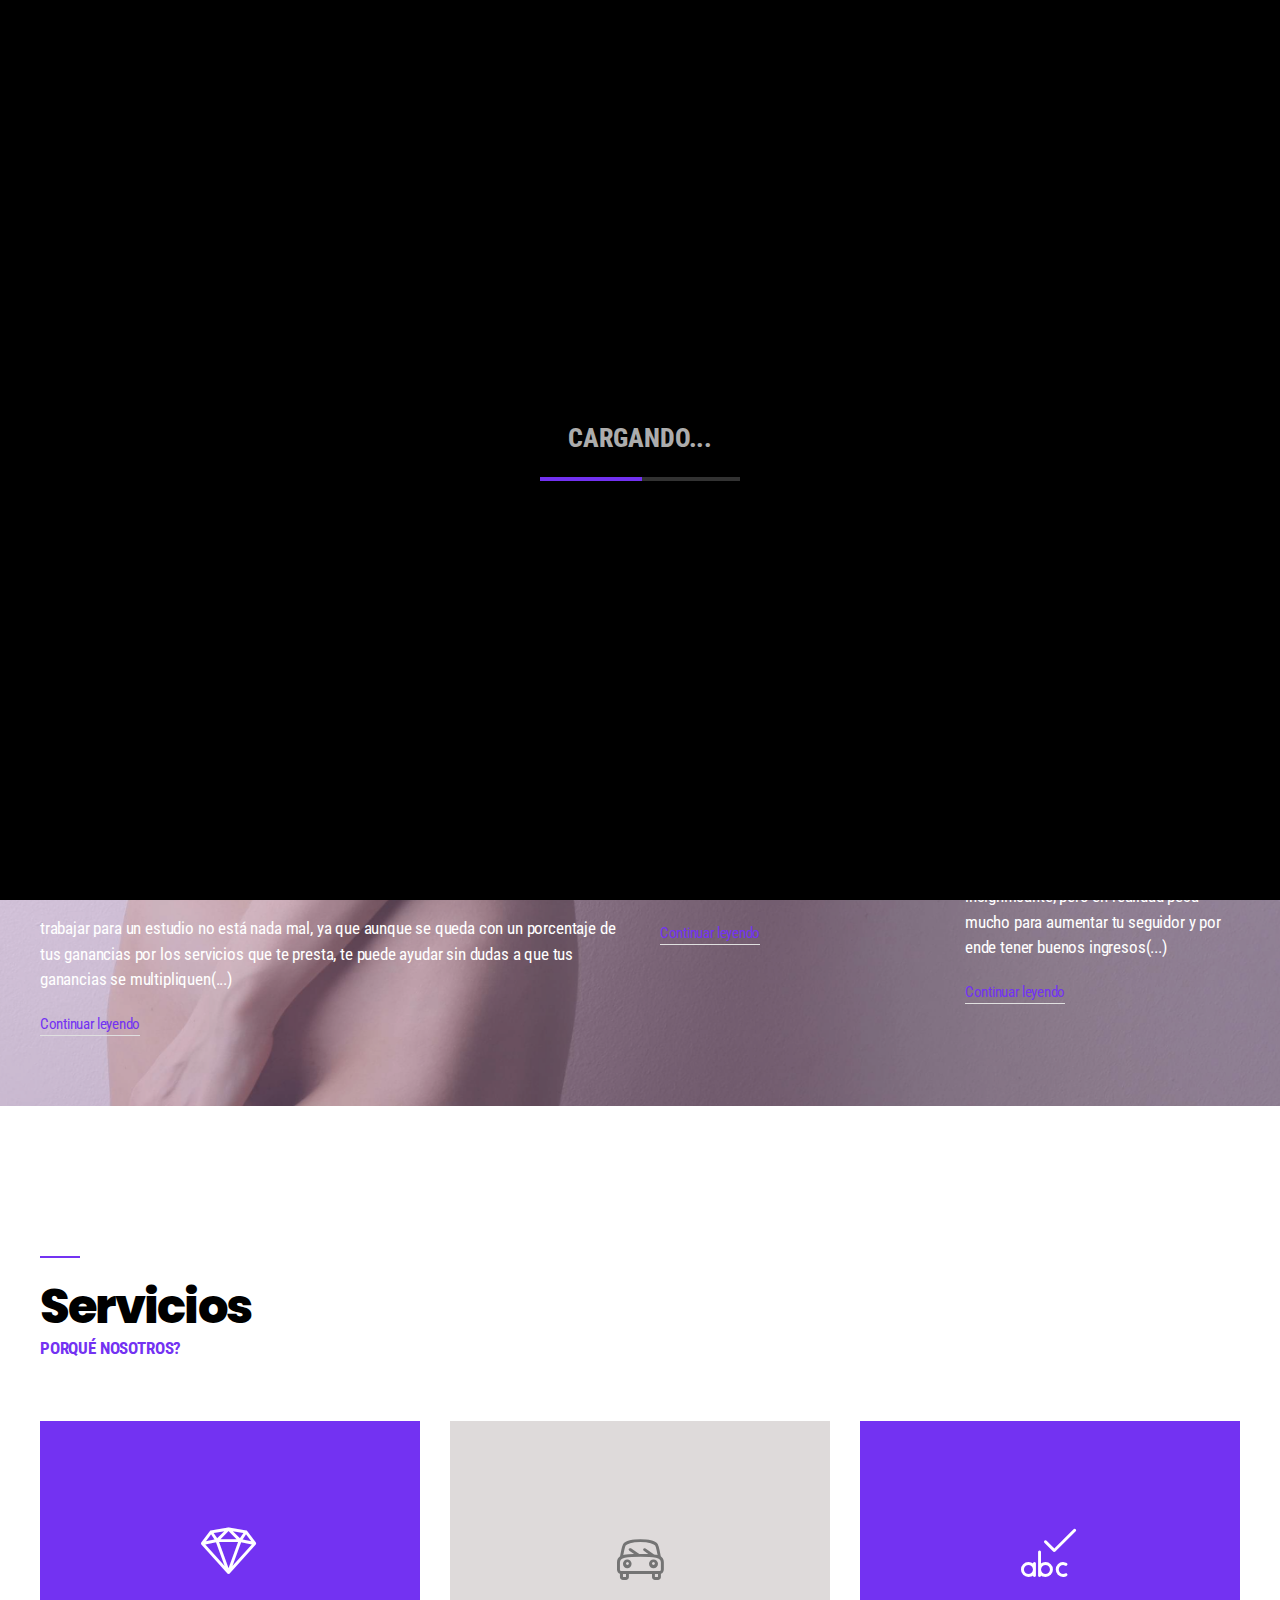
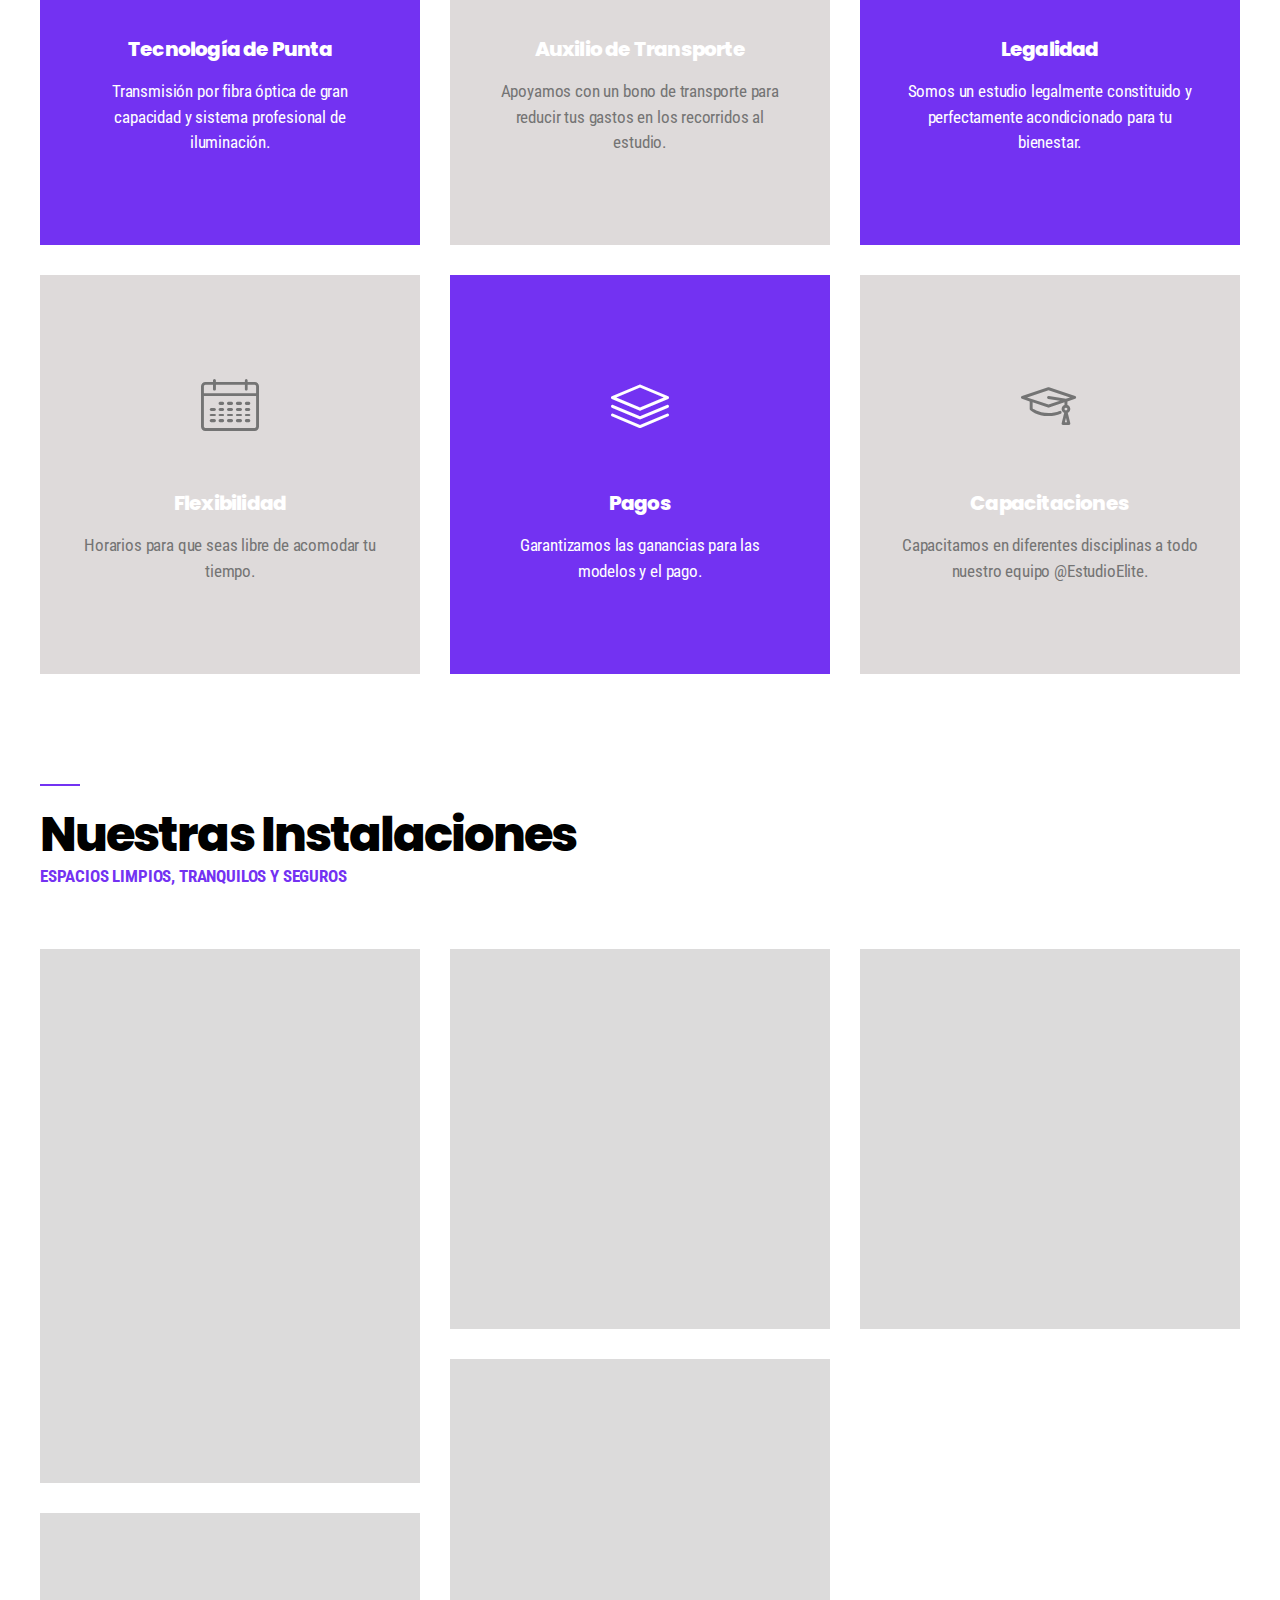
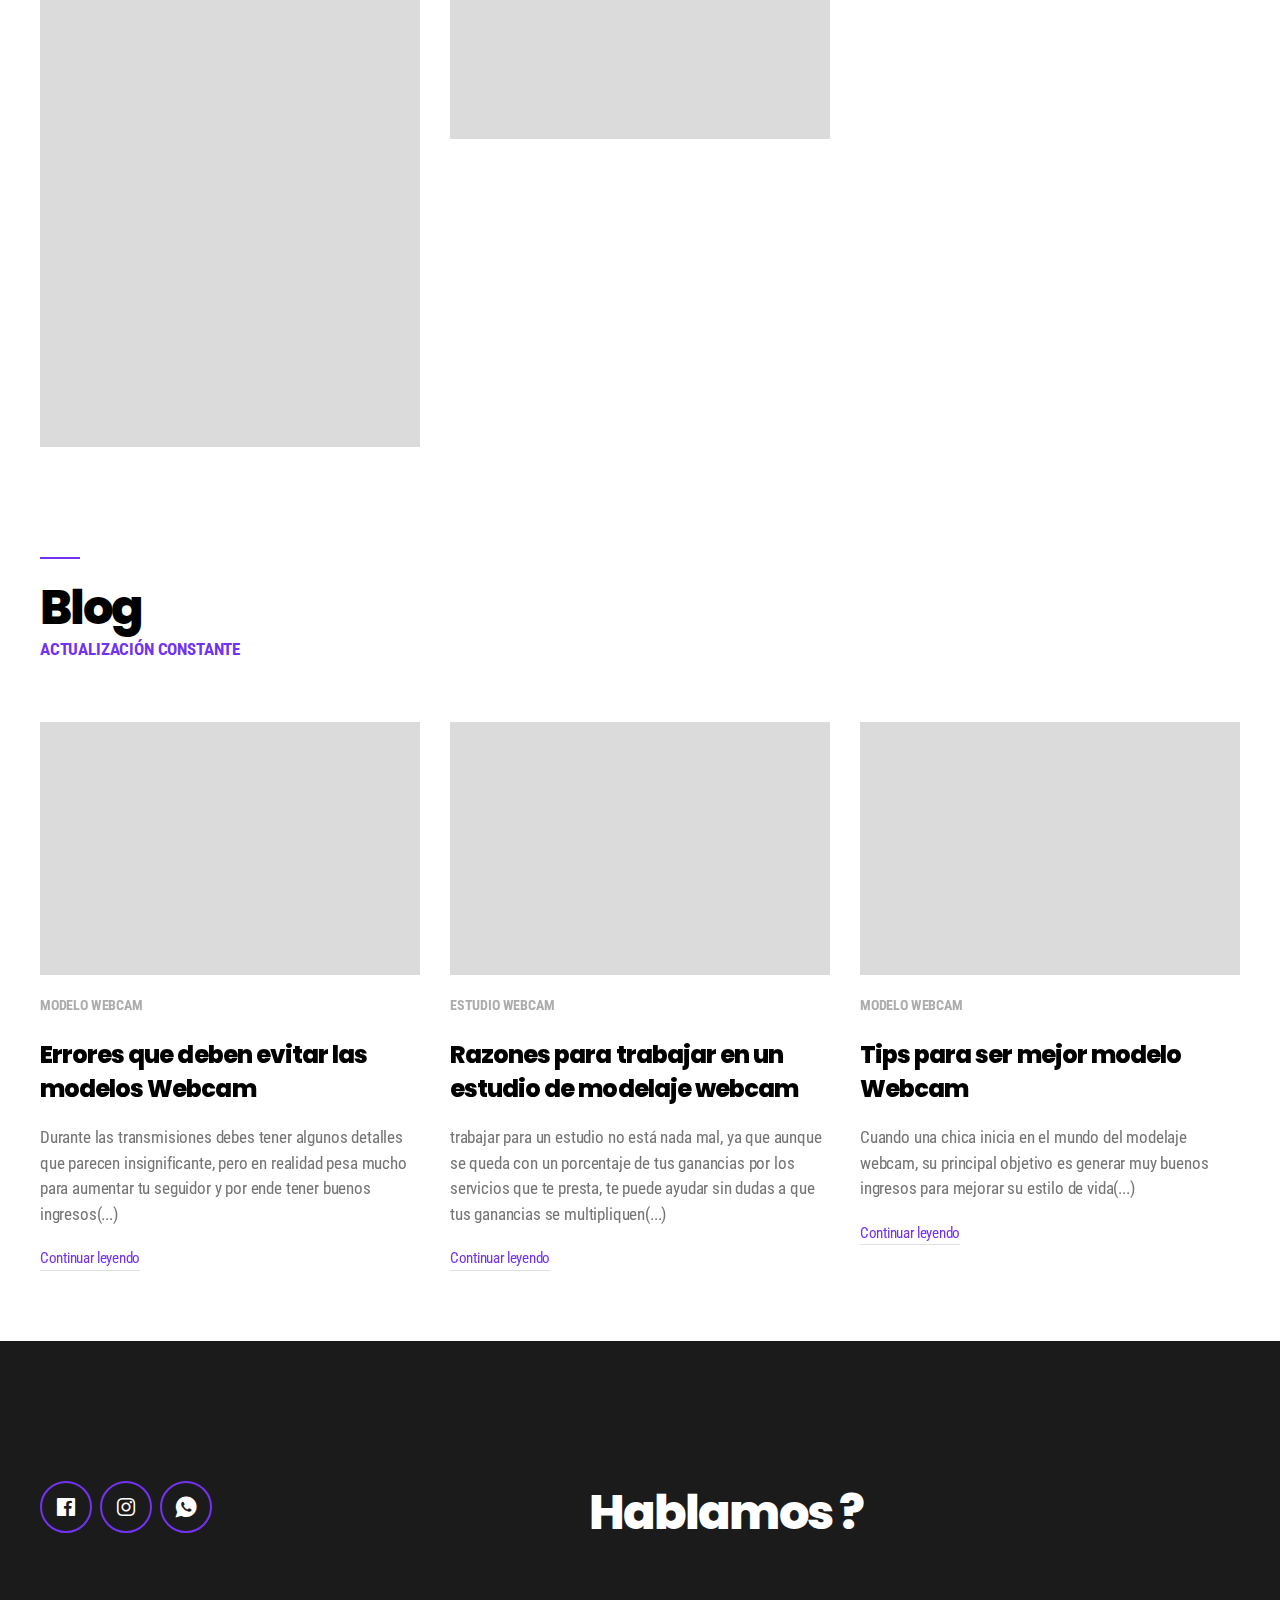
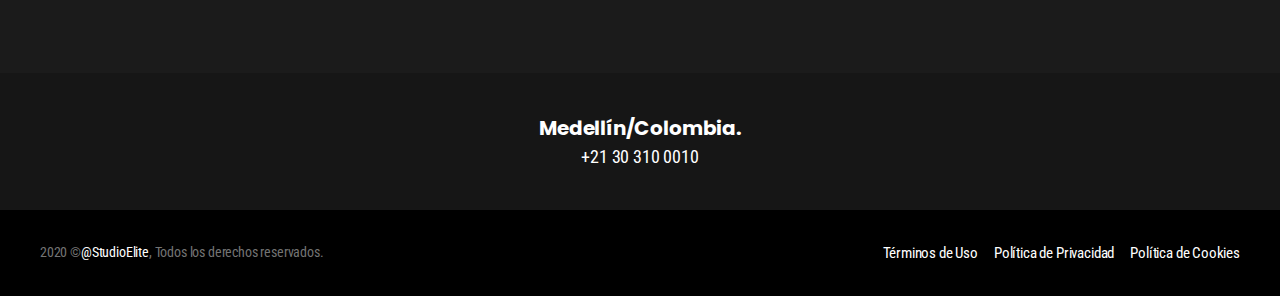
<file: index.html>
<!DOCTYPE html>
<html lang="es">
  <head>
    <script type="application/ld+json">
      {
          "@context": "https://schema.org",
          "@type": "LocalBusiness",
          "name": "Studio Elite",
          "alternateName": "Studio WebCam",
          "image": "https://www.studioelitecam.com/assets/images/logo-2.png",
          "url": "https://www.studioelitecam.com/",
          "telephone": "3017701820",
          "email": "contacto@studioelitecam.com",
          "address": {
              "@type": "PostalAddress",
              "streetAddress": "Carrera 52 # 25 - 376",
              "addressLocality": "Medellin",
              "addressCountry": "CO"
          },
          "description": "Somos una nueva propuesta en el mundo de los estudios WebCam, contamos con espacios modernos y brindamos capacitación para que empieces a transmitir.",
          "geo": {
              "@type": "GeoCoordinates",
              "latitude": 6.228951,
              "longitude": -75.577046
          },
          "openingHoursSpecification": {
              "@type": "OpeningHoursSpecification",
              "dayOfWeek": [
                  "Monday",
                  "Tuesday",
                  "Wednesday",
                  "Thursday",
                  "Friday",
                  "Saturday"
              ],
              "opens": "09:00",
              "closes": "21:00"
          },
          "sameAs": [
              "https://www.instagram.com/studioelitecam/",
              "https://www.facebook.com/studioelitemedellin"
          ]
      }
    </script>
    <script>
      (function(w,d,s,l,i){w[l]=w[l]||[];w[l].push({'gtm.start':
      new Date().getTime(),event:'gtm.js'});var f=d.getElementsByTagName(s)[0],
      j=d.createElement(s),dl=l!='dataLayer'?'&l='+l:'';j.async=true;j.src=
      'https://www.googletagmanager.com/gtm.js?id='+i+dl;f.parentNode.insertBefore(j,f);
      })(window,document,'script','dataLayer','GTM-N7H7SGT');
    </script>
    <title>Studio Elite</title>
    <meta charset="UTF-8">
    <meta name="google-site-verification" content="UUzuGC5423kNjCAiVY0jndljPhQtF0P22vCU-UUi0fw">
    <meta name="viewport" content="width=device-width, initial-scale=1">
    <meta name="msapplication-TileColor" content="#9527f9">
    <meta name="theme-color" content="#9527f9">
    <meta name="description" content="StudioElite es una empresa enfocada en brindar a nuestras modelos las herramientas necesarias para que alcancen el éxito como modelos webcam, además acompañamos a nuestras modelos con capacitaciones y consejos para llegar hasta donde ellas mismas deseen.">
    <meta name="author" content="StudioElite">
    <meta name="copyright" content="@StudioElite">
    <meta name="keywords" content="modelaje webcam medellin, webcam modelaje, modelos web, modelaje webcam, modelaje webcam desde casa, webcam satellite, modelo webcam, agencia webcam, estudios de modelos webcam, paginas de webcam medellin, cam medellín">
    <link rel="canonical" href="https://www.studioelitecam.com/index.html">
    <link rel="icon" type="image/png" sizes="32x32" href="/assets/images/favicon-32x32.png">
    <link rel="icon" type="image/png" sizes="16x16" href="/assets/images/favicon-16x16.png">
    <link rel="manifest" href="/site.webmanifest.json">
    <link rel="stylesheet" href="/assets/css/normalize.min.css">
    <link rel="stylesheet" href="/assets/css/owl.carousel.min.css">
    <link rel="stylesheet" href="/assets/css/uikit.min.css">
    <link rel="stylesheet" href="/assets/css/pixeicons.min.css">
    <link rel="stylesheet" href="/assets/css/floating-wpp.min.css">
    <link rel="stylesheet" href="/assets/css/style.min.css">
  </head>
  <body class="home front-page page-template page-template-full">
    <noscript>
      <iframe src="https://www.googletagmanager.com/ns.html?id=GTM-N7H7SGT" height="0" width="0" style="display:none;visibility:hidden"></iframe>
    </noscript>
    <div class="preloader pr__dark" id="loader"><span class="loading"><span class="txt">Cargando...</span><span class="progress"><span class="bar-loading"></span></span></span></div>
    <div class="pr__mobile__nav" id="navbar-mobile" data-uk-offcanvas="overlay: true; flip: true; mode: none">
      <div class="uk-offcanvas-bar">
        <button class="uk-offcanvas-close" type="button" data-uk-close="ratio: 2;"></button>
        <nav class="menu" data-uk-scrollspy-nav="offset: 0; closest: li; scroll: true">
          <ul data-uk-scrollspy="target: &gt; li; cls:uk-animation-slide-right; delay: 100; repeat: true;">
                        <li><a href="#pr__hero">Inicio</a></li>
                        <li><a class="navigation-spa-item" href="#pr__services">Nosotros</a></li>
                        <li><a class="navigation-spa-item" href="#pr__works">Instalaciones</a></li>
                        <li><a class="navigation-spa-item" href="#pr__blog">Blog</a></li>
                        <!--<li><a class="navigation-spa-item" href="#site-footer">Contáctenos</a></li>-->
          </ul>
        </nav>
      </div>
    </div>
    <div class="pr__wrapper" id="site-wrapper">
      <div class="pr__hero__wrap pr__dark" style="background-image: url('/assets/images/hero_02.jpg');" id="site-hero">
        <header class="pr__header pr__dark" data-uk-sticky="top: #pr__start; animation: uk-animation-slide-top;">
          <div class="uk-container">
            <div class="inner">
              <div class="logo"><a href="/index.html" title="Logo">
                  <div class="brand"></div></a></div>
              <div class="navbar pr-font-second">
                <nav class="menu" data-uk-scrollspy-nav="offset: 0; closest: li; scroll: true">
                  <ul data-uk-scrollspy="">
                                        <li><a href="#pr__hero">Inicio</a></li>
                                        <li><a class="navigation-spa-item" href="#pr__services">Nosotros</a></li>
                                        <li><a class="navigation-spa-item" href="#pr__works">Instalaciones</a></li>
                                        <li><a class="navigation-spa-item" href="#pr__blog">Blog</a></li>
                                        <!--<li><a class="navigation-spa-item" href="#site-footer">Contáctenos</a></li>-->
                  </ul>
                </nav>
              </div>
              <div class="navbar-tigger" data-uk-toggle="target: #navbar-mobile"><span></span><span></span><span></span></div>
            </div>
          </div>
        </header>
        <section class="pr__hero uk-section" id="pr__hero">
          <div class="uk-container">
            <div class="section-inner">
              <div class="hero-content">
                <div class="uk-width-auto uk-grid content-xs">
                  <div>
                    <h5>Agencia</h5>
                    <hr class="pr__hr__primary">
                    <!--<h1 class="uk-heading-hero">Modelos WebCam</h1><a class="button uk-button uk-button-large uk-button-default" href="#pr__contact__form" data-uk-toggle="">Contáctenos</a>-->
                  </div>
                </div>
                <div class="uk-child-width-1-2 uk-grid content-s content-m content-l content-xl">
                  <div>
				  <!--
                    <h4 class="uk-h4">Agencia</h4>
                    <hr class="pr__hr__primary">
                    <h1 class="uk-heading-hero">Modelos WebCam</h1><a class="button uk-button uk-button-large uk-button-default" id="pr__contact" href="#pr__contact__form" data-uk-toggle="">Contáctenos</a>
				  -->
				  
                  <article class="post type-post">
                    <div class="outer">
                      <div class="featured-image">
                        <div class="image pr__image__cover" data-src="assets/images/posts/thumbnails/razones-para-trabajar-en-un-estudio-de--modelaje-webcam.jpg" data-uk-img=""></div>
                      </div>
                      <div class="inner"><a class="category" href="#">Estudio Webcam</a>
                        <h3 class="title uk-h4 white">Razones para trabajar en un estudio de modelaje webcam</h3>
                        <p class="description">trabajar para un estudio no está nada mal, ya que aunque se queda con un porcentaje de tus ganancias por los servicios que te presta, te puede ayudar sin dudas a que tus ganancias se multipliquen(...)</p><a class="more undefined" href="blog/2020/05/12/razones-para-trabajar-en-un-estudio-de-modelaje-webcam.html">Continuar leyendo</a><a class="link undefined" href="blog/2020/05/12/razones-para-trabajar-en-un-estudio-de-modelaje-webcam.html" title="Enlace"></a>
                      </div>
                    </div>
                  </article>
						
                  </div>
                  <div>
                    <div class="uk-grid">
                      <div>
                        <h4 class="uk-h4">Últimas publicaciones</h4>
                        <hr class="pr__hr__primary">
                      </div>
                    </div>
                    <div class="uk-grid-match uk-grid-medium uk-child-width-1-2 uk-grid content-l content-xl">
                      <div>
                        <article class="post type-post">
                          <div class="outer">
                            <div class="featured-image">
                              <div class="image pr__image__cover" data-src="assets/images/posts/thumbnails/tips-para-ser-mejor-modelo-webcam.jpg" data-uk-img=""></div>
                            </div>
                            <div class="inner"><a class="category" href="#">Modelo Webcam</a>
                              <h3 class="title uk-h4 white">Tips para ser mejor modelo Webcam</h3>
                              <p class="description">Cuando una chica inicia en el mundo del modelaje webcam, su principal objetivo es generar muy buenos ingresos para mejorar su estilo de vida(...)</p><a class="more undefined" href="blog/2020/05/12/tips-para-ser-mejor-modelo-webcam.html">Continuar leyendo</a><a class="link undefined" href="blog/2020/05/12/tips-para-ser-mejor-modelo-webcam.html" title="Enlace"></a>
                            </div>
                          </div>
                        </article>
                      </div>
                      <div>
                        <article class="post type-post">
                          <div class="outer">
                            <div class="featured-image">
                              <div class="image pr__image__cover" data-src="assets/images/posts/thumbnails/errores-que-deben-evitar-las-modelos-webcam.jpg" data-uk-img=""></div>
                            </div>
                            <div class="inner"><a class="category" href="#">Modelo Webcam</a>
                              <h3 class="title uk-h4 white">Errores que deben evitar las modelos Webcam</h3>
                              <p class="description">Durante las transmisiones debes tener algunos detalles que parecen insignificante, pero en realidad pesa mucho para aumentar tu seguidor y por ende tener buenos ingresos(...)</p><a class="more undefined" href="blog/2020/05/12/errores-que-deben-evitar-las-modelos-webcam.html">Continuar leyendo</a><a class="link undefined" href="blog/2020/05/12/errores-que-deben-evitar-las-modelos-webcam.html" title="Enlace"></a>
                            </div>
                          </div>
                        </article>
                      </div>
                    </div>
                    <div class="uk-grid-match uk-grid-medium uk-child-width-1-1 uk-grid content-s content-m">
                      <div>
                        <article class="post type-post">
                          <div class="outer">
                            <div class="featured-image">
                              <div class="image pr__image__cover" data-src="assets/images/posts/thumbnails/razones-para-trabajar-en-un-estudio-de--modelaje-webcam.jpg" data-uk-img=""></div>
                            </div>
                            <div class="inner"><a class="category" href="#">Estudio Webcam</a>
                              <h3 class="title uk-h4 white">Razones para trabajar en un estudio de modelaje webcam</h3>
                              <p class="description">trabajar para un estudio no está nada mal, ya que aunque se queda con un porcentaje de tus ganancias por los servicios que te presta, te puede ayudar sin dudas a que tus ganancias se multipliquen(...)</p><a class="more undefined" href="blog/2020/05/12/razones-para-trabajar-en-un-estudio-de-modelaje-webcam.html">Continuar leyendo</a><a class="link undefined" href="blog/2020/05/12/razones-para-trabajar-en-un-estudio-de-modelaje-webcam.html" title="Enlace"></a>
                            </div>
                          </div>
                        </article>
                      </div>
                    </div>
                  </div>
                </div>
              </div>
            </div>
          </div>
        </section>
        <section class="pr__features uk-section uk-padding-remove-bottom content-xs">
          <div class="uk-container">
            <div class="section-inner">
              <div class="uk-grid uk-grid-small" data-uk-grid="">
                <div>
                  <h4 class="uk-h4">Últimas publicaciones</h4>
                  <hr class="pr__hr__primary">
                </div>
                <div>
                  <article class="post type-post">
                    <div class="outer">
                      <div class="featured-image">
                        <div class="image pr__image__cover" data-src="assets/images/posts/thumbnails/razones-para-trabajar-en-un-estudio-de--modelaje-webcam.jpg" data-uk-img=""></div>
                      </div>
                      <div class="inner"><a class="category" href="#">Estudio Webcam</a>
                        <h3 class="title uk-h4 white">Razones para trabajar en un estudio de modelaje webcam</h3>
                        <p class="description">trabajar para un estudio no está nada mal, ya que aunque se queda con un porcentaje de tus ganancias por los servicios que te presta, te puede ayudar sin dudas a que tus ganancias se multipliquen(...)</p><a class="more undefined" href="blog/2020/05/12/razones-para-trabajar-en-un-estudio-de-modelaje-webcam.html">Continuar leyendo</a><a class="link undefined" href="blog/2020/05/12/razones-para-trabajar-en-un-estudio-de-modelaje-webcam.html" title="Enlace"></a>
                      </div>
                    </div>
                  </article>
                </div>
                <div>
                  <article class="post type-post">
                    <div class="outer">
                      <div class="featured-image">
                        <div class="image pr__image__cover" data-src="assets/images/posts/thumbnails/errores-que-deben-evitar-las-modelos-webcam.jpg" data-uk-img=""></div>
                      </div>
                      <div class="inner"><a class="category" href="#">Modelo Webcam</a>
                        <h3 class="title uk-h4 white">Errores que deben evitar las modelos Webcam</h3>
                        <p class="description">Durante las transmisiones debes tener algunos detalles que parecen insignificante, pero en realidad pesa mucho para aumentar tu seguidor y por ende tener buenos ingresos(...)</p><a class="more undefined" href="blog/2020/05/12/errores-que-deben-evitar-las-modelos-webcam.html">Continuar leyendo</a><a class="link undefined" href="blog/2020/05/12/errores-que-deben-evitar-las-modelos-webcam.html" title="Enlace"></a>
                      </div>
                    </div>
                  </article>
                </div>
              </div>
            </div>
          </div>
        </section>
      </div>
      <div class="pr__content" id="site-content">
        <section class="pr__section uk-section uk-section-small" id="pr__start"></section>
        <div class="uk-padding-small"></div>
        <section class="pr__services pr__section uk-section uk-section-small" id="pr__services">
          <div class="section-outer">
            <div class="section-heading">
              <div class="uk-container">
                <div class="inner">
                  <div class="left">
                    <hr class="line pr__hr__secondary">
                    <h2 class="title uk-h1 dark">Servicios</h2><span class="subtitle pr__heading__secondary">Porqué nosotros?</span>
                  </div>
                </div>
              </div>
            </div>
            <div class="section-inner">
              <div class="uk-container">
                <div class="items-listing services-boxes uk-grid uk-grid-match uk-grid-medium uk-child-width-1-3@l uk-child-width-1-2@s" data-uk-grid="">
                  <div class="item service-box style-four uk-active">
                    <div class="inner"><i class="overlay-icon icon pr-diamond"></i>
                      <div class="content">
                        <h5 class="title uk-h5">Tecnología de Punta</h5>
                        <p class="description">Transmisión por fibra óptica de gran capacidad y sistema profesional de iluminación.</p><i class="more icon pr-arrow-right"></i>
                      </div><a class="link uk-position-cover" href="/services.html" title="box"></a>
                    </div>
                  </div>
                  <div class="item service-box style-four">
                    <div class="inner"><i class="overlay-icon icon pr-car"></i>
                      <div class="content">
                        <h5 class="title uk-h5">Auxilio de Transporte</h5>
                        <p class="description">Apoyamos con un bono de transporte para reducir tus gastos en los recorridos al estudio.</p><i class="more icon pr-arrow-right"></i>
                      </div><a class="link uk-position-cover" href="/services.html" title="box"></a>
                    </div>
                  </div>
                  <div class="item service-box style-four uk-active">
                    <div class="inner"><i class="overlay-icon icon pr-spell-check"></i>
                      <div class="content">
                        <h5 class="title uk-h5">Legalidad</h5>
                        <p class="description">Somos un estudio legalmente constituido y perfectamente acondicionado para tu bienestar.</p><i class="more icon pr-arrow-right"></i>
                      </div><a class="link uk-position-cover" href="/services.html" title="box"></a>
                    </div>
                  </div>
                  <div class="item service-box style-four">
                    <div class="inner"><i class="overlay-icon icon pr-calendar-full"></i>
                      <div class="content">
                        <h5 class="title uk-h5">Flexibilidad</h5>
                        <p class="description">Horarios para que seas libre de acomodar tu tiempo.</p><i class="more icon pr-arrow-right"></i>
                      </div><a class="link uk-position-cover" href="/services.html" title="box"></a>
                    </div>
                  </div>
                  <div class="item service-box style-four uk-active">
                    <div class="inner"><i class="overlay-icon icon pr-layers"></i>
                      <div class="content">
                        <h5 class="title uk-h5">Pagos</h5>
                        <p class="description">Garantizamos las ganancias para las modelos y el pago.</p><i class="more icon pr-arrow-right"></i>
                      </div><a class="link uk-position-cover" href="/services.html" title="box"></a>
                    </div>
                  </div>
                  <div class="item service-box style-four">
                    <div class="inner"><i class="overlay-icon icon pr-graduation-hat"></i>
                      <div class="content">
                        <h5 class="title uk-h5">Capacitaciones</h5>
                        <p class="description">Capacitamos en diferentes disciplinas a todo nuestro equipo @EstudioElite.</p><i class="more icon pr-arrow-right"></i>
                      </div><a class="link uk-position-cover" href="/services.html" title="box"></a>
                    </div>
                  </div>
                </div>
              </div>
            </div>
          </div>
        </section>
        <div class="uk-padding-small"></div>
        <section class="pr__works pr__section section-slider uk-section uk-section-small" id="pr__works">
          <div class="section-outer" data-uk-filter="target: .works-filter">
            <div class="section-heading">
              <div class="uk-container">
                <div class="inner">
                  <div class="left">
                    <hr class="line pr__hr__secondary">
                    <h2 class="title dark uk-h1">Nuestras Instalaciones</h2><span class="subtitle pr__heading__secondary">ESPACIOS LIMPIOS, TRANQUILOS Y SEGUROS</span>
                  </div>
                  <div class="right">
                    <ul class="works-filter-list">
                      <li class="uk-active" data-uk-filter-control><a href="#" title="Todos"></a></li>
                    </ul>
                  </div>
                </div>
              </div>
            </div>
            <div class="section-inner">
              <div class="uk-container">
                <div class="items-listing works-boxes">
                  <div class="works-filter uk-grid uk-grid-medium uk-child-width-1-3@m uk-child-width-1-2@s" data-uk-grid="masonry: true;">
                    <div class="item work-box" data-tag="">
                      <div class="outer">
                        <div class="image pr__image__cover pr__ratio__portrait" data-src="./assets/images/works/work-07.png" data-uk-img=""></div>
                        <div class="inner">
                          <h3 class="title uk-h4"></h3>
                          <p class="category"></p><a class="link uk-position-cover" href="/works.html" title="Enlace"></a>
                        </div>
                      </div>
                    </div>
                    <div class="item work-box" data-tag="">
                      <div class="outer">
                        <div class="image pr__image__cover pr__ratio__square" data-src="./assets/images/works/work-02.png" data-uk-img=""></div>
                        <div class="inner">
                          <h3 class="title uk-h4"></h3>
                          <p class="category"></p><a class="link uk-position-cover" href="/works.html" title="Enlace"></a>
                        </div>
                      </div>
                    </div>
                    <div class="item work-box" data-tag="">
                      <div class="outer">
                        <div class="image pr__image__cover pr__ratio__square" data-src="./assets/images/works/work-04.png" data-uk-img=""></div>
                        <div class="inner">
                          <h3 class="title uk-h4"></h3>
                          <p class="category"></p><a class="link uk-position-cover" href="/works.html" title="Enlace"></a>
                        </div>
                      </div>
                    </div>
                    <div class="item work-box" data-tag="">
                      <div class="outer">
                        <div class="image pr__image__cover pr__ratio__portrait" data-src="./assets/images/works/work-01.png" data-uk-img=""></div>
                        <div class="inner">
                          <h3 class="title uk-h4"></h3>
                          <p class="category"></p><a class="link uk-position-cover" href="/works.html" title="Enlace"></a>
                        </div>
                      </div>
                    </div>
                    <div class="item work-box" data-tag="">
                      <div class="outer">
                        <div class="image pr__image__cover pr__ratio__square" data-src="./assets/images/works/work-05.png" data-uk-img=""></div>
                        <div class="inner">
                          <h3 class="title uk-h4"></h3>
                          <p class="category"></p><a class="link uk-position-cover" href="/works.html" title="Enlace"></a>
                        </div>
                      </div>
                    </div>
                  </div>
                </div>
              </div>
            </div>
          </div>
        </section>
        <div class="uk-padding-small"></div>
        <section class="pr__blog pr__section section-slider uk-section uk-section-small" id="pr__blog">
          <div class="section-outer">
            <div class="section-heading">
              <div class="uk-container">
                <div class="inner">
                  <div class="left">
                    <hr class="line pr__hr__secondary">
                    <h2 class="title uk-h1 dark">Blog</h2><span class="subtitle pr__heading__secondary">ACTUALIZACIÓN CONSTANTE</span>
                  </div>
                </div>
              </div>
            </div>
            <div class="section-inner">
              <div class="uk-container">
                <div class="blog-listing style-three blog-slider owl-carousel owl-loaded owl-drag" data-items="3" data-margin="30" data-autoplay="true" data-dots="true">
                  <article class="post type-post">
                    <div class="outer">
                      <div class="featured-image">
                        <div class="image pr__image__cover" data-src="assets/images/posts/thumbnails/errores-que-deben-evitar-las-modelos-webcam.jpg" data-uk-img=""></div>
                      </div>
                      <div class="inner"><a class="category" href="#">Modelo Webcam</a>
                        <h3 class="title uk-h4 dark">Errores que deben evitar las modelos Webcam</h3>
                        <p class="description">Durante las transmisiones debes tener algunos detalles que parecen insignificante, pero en realidad pesa mucho para aumentar tu seguidor y por ende tener buenos ingresos(...)</p><a class="more undefined" href="blog/2020/05/12/errores-que-deben-evitar-las-modelos-webcam.html">Continuar leyendo</a><a class="link undefined" href="blog/2020/05/12/errores-que-deben-evitar-las-modelos-webcam.html" title="Enlace"></a>
                      </div>
                    </div>
                  </article>
                  <article class="post type-post">
                    <div class="outer">
                      <div class="featured-image">
                        <div class="image pr__image__cover" data-src="assets/images/posts/thumbnails/razones-para-trabajar-en-un-estudio-de--modelaje-webcam.jpg" data-uk-img=""></div>
                      </div>
                      <div class="inner"><a class="category" href="#">Estudio Webcam</a>
                        <h3 class="title uk-h4 dark">Razones para trabajar en un estudio de modelaje webcam</h3>
                        <p class="description">trabajar para un estudio no está nada mal, ya que aunque se queda con un porcentaje de tus ganancias por los servicios que te presta, te puede ayudar sin dudas a que tus ganancias se multipliquen(...)</p><a class="more undefined" href="blog/2020/05/12/razones-para-trabajar-en-un-estudio-de-modelaje-webcam.html">Continuar leyendo</a><a class="link undefined" href="blog/2020/05/12/razones-para-trabajar-en-un-estudio-de-modelaje-webcam.html" title="Enlace"></a>
                      </div>
                    </div>
                  </article>
                  <article class="post type-post">
                    <div class="outer">
                      <div class="featured-image">
                        <div class="image pr__image__cover" data-src="assets/images/posts/thumbnails/tips-para-ser-mejor-modelo-webcam.jpg" data-uk-img=""></div>
                      </div>
                      <div class="inner"><a class="category" href="#">Modelo Webcam</a>
                        <h3 class="title uk-h4 dark">Tips para ser mejor modelo Webcam</h3>
                        <p class="description">Cuando una chica inicia en el mundo del modelaje webcam, su principal objetivo es generar muy buenos ingresos para mejorar su estilo de vida(...)</p><a class="more undefined" href="blog/2020/05/12/tips-para-ser-mejor-modelo-webcam.html">Continuar leyendo</a><a class="link undefined" href="blog/2020/05/12/tips-para-ser-mejor-modelo-webcam.html" title="Enlace"></a>
                      </div>
                    </div>
                  </article>
                </div>
              </div>
            </div>
          </div>
        </section>
        <div class="uk-padding-small"></div>
      </div>
      <footer class="pr__footer" id="site-footer">
        <div id="buttom_whatsapp"></div>
        <div class="pr__footer__top uk-section uk-section-large">
          <div class="section-outer">
            <div class="uk-container">
              <div class="section-inner">
                <div class="columns uk-grid" data-uk-grid="">
                  <div class="pr__cta column">
                    <div class="inner">
                      <h1 class="title uk-h1">Hablamos ?</h1>
                    </div>
                  </div>
                  <div class="pr__cta column">
                    <!--<div class="inner"><a class="button uk-button uk-button-large uk-button-default" id="pr__contact" href="#pr__contact__form" data-uk-toggle="">Contáctenos</a></div>-->
                  </div>
                  <div class="pr__social column">
                    <div class="inner"><a class="icon pr-logo-facebook" href="https://www.facebook.com/studioelitemedellin" title="Facebook"></a><a class="icon pr-logo-instagram" href="https://www.instagram.com/studioelitecam/" title="Instagram"></a><a class="icon pr-logo-whatsapp" href="https://wa.me/573017701820?text=Hola%2C%20me%20gustar%C3%ADa%20agendar%20una%20cita" title="Whatsapp" target="_blank"></a></div>
                  </div>
                </div>
              </div>
            </div>
          </div>
        </div>
        <div class="pr__footer__center uk-section uk-section-small">
          <div class="uk-container">
            <ul>
              <li><a href="#">Medellín/Colombia.<span class="phone">+21 30 310 0010</span></a></li>
            </ul>
          </div>
        </div>
        <div class="pr__footer__bottom uk-section">
          <div class="section-outer">
            <div class="uk-container">
              <div class="section-inner">
                <div class="columns uk-grid" data-uk-grid="">
                  <div class="pr__links column uk-flex-center uk-text-center">
                    <div class="inner"><a href="#">Términos de Uso</a><a href="#">Política de Privacidad</a><a href="#">Política de Cookies</a></div>
                  </div>
                  <div class="pr__copyrights column">
                    <div class="inner">
                      <p>2020 ©<a href="/index.html">@StudioElite</a>, Todos los derechos reservados.</p>
                    </div>
                  </div>
                </div>
              </div>
            </div>
          </div>
        </div>
      </footer>
    </div>
    <div class="pr__contact__form uk-modal-full" id="pr__contact__form" data-uk-modal="">
      <div class="uk-modal-dialog" data-uk-height-viewport="">
        <div class="form-outer">
          <div class="uk-container uk-container-xsmall">
            <div class="form-inner uk-position-relative">
              <button class="uk-modal-close-full" type="button" data-uk-close="ratio: 2;"><span>Cerrar</span></button><br>
              <h2 class="uk-modal-title uk-h2 dark">Hagamos algo increíble juntos</h2>
              <form class="pr__contact pr__form" action="./includes/sendemail.php">
                <div class="pr__form__group">
                  <label for="name">
                    <h6>Nombre<span class="required">*</span></h6>
                  </label>
                  <input class="pr-input" id="name" name="name" type="text">
                </div>
                <div class="pr__form__group">
                  <label for="email">
                    <h6>Correo<span class="required">*</span></h6>
                  </label>
                  <input class="pr-input" id="email" name="email" type="text">
                </div>
                <div class="pr__form__group">
                  <label for="subject">
                    <h6>Asunto<span class="required">*</span></h6>
                  </label>
                  <input class="pr-input" id="subject" name="subject" type="text">
                </div>
                <div class="pr__form__group">
                  <label for="message">
                    <h6>Mensaje<span class="required">*</span></h6>
                  </label>
                  <textarea class="pr-textarea" id="message" name="message"></textarea>
                </div>
                <p class="pr__form__group uk-margin-small">
                  <button class="uk-button uk-button-large uk-button-primary" id="sendContactNotification" type="submit">Enviar mensaje</button>
                </p>
              </form>
            </div>
          </div>
        </div>
      </div>
    </div>
    <script src="/assets/js/jquery.min.js" type="text/javascript"></script>
    <script src="/assets/js/anime.min.js" type="text/javascript"></script>
    <script src="/assets/js/pr.animation.min.js" type="text/javascript"></script>
    <script src="/assets/js/uikit.min.js" type="text/javascript"></script>
    <script src="/assets/js/owl.carousel.min.js" type="text/javascript"></script>
    <script src="/assets/js/validate.min.js" type="text/javascript"></script>
    <script src="/assets/js/validate.default.messages.es.min.js" type="text/javascript"></script>
    <script src="/assets/js/floating-wpp.min.js" type="text/javascript"></script>
    <script src="/assets/js/main.min.js" type="text/javascript"></script>
  </body>
</html>
</file>
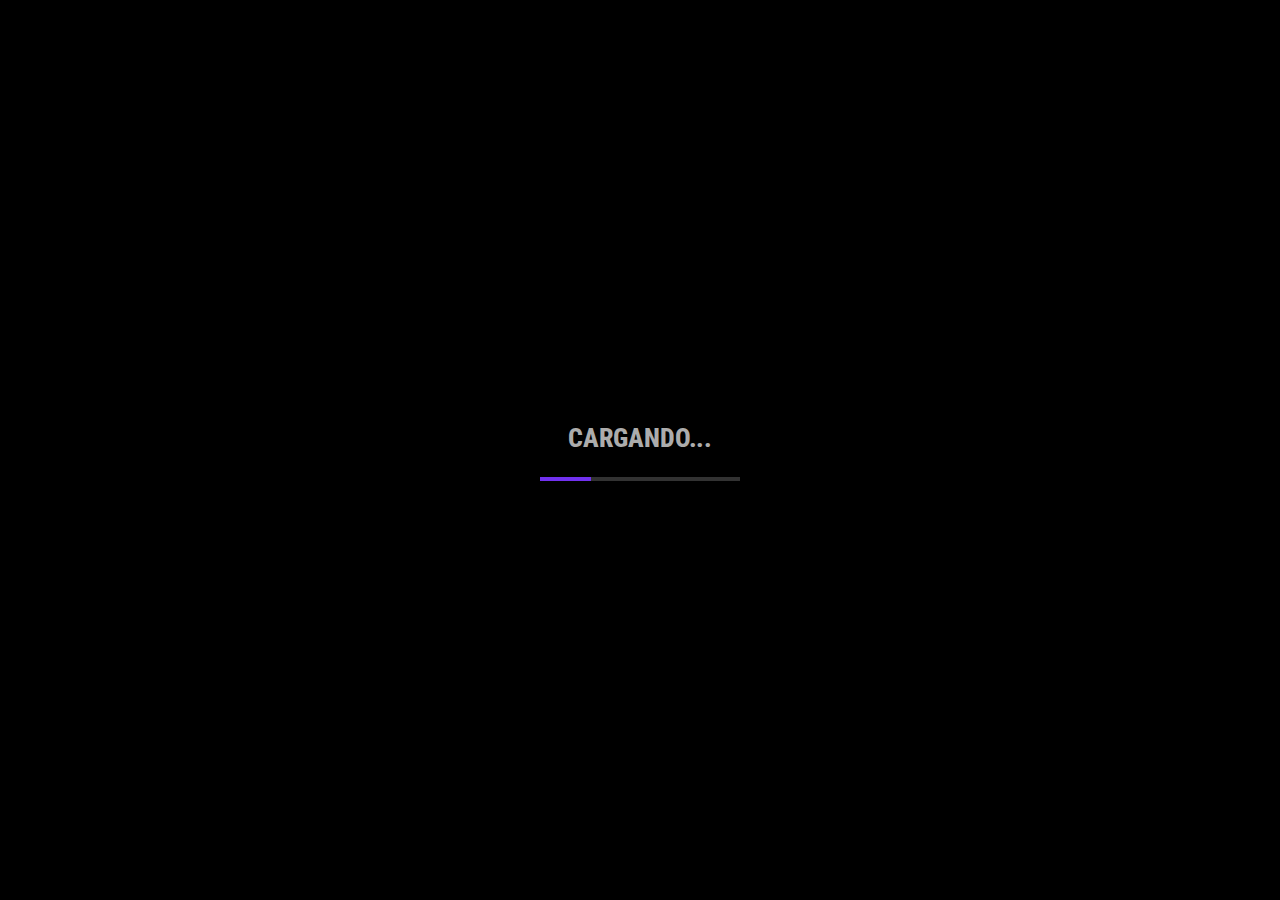
<file: blog.html>
<!DOCTYPE html>
<html lang="es">
  <head>
    <script type="application/ld+json">
      {
          "@context": "https://schema.org",
          "@type": "LocalBusiness",
          "name": "Studio Elite",
          "alternateName": "Studio WebCam",
          "image": "https://www.studioelitecam.com/assets/images/logo-2.png",
          "url": "https://www.studioelitecam.com/",
          "telephone": "3017701820",
          "email": "contacto@studioelitecam.com",
          "address": {
              "@type": "PostalAddress",
              "streetAddress": "Carrera 52 # 25 - 376",
              "addressLocality": "Medellin",
              "addressCountry": "CO"
          },
          "description": "Somos una nueva propuesta en el mundo de los estudios WebCam, contamos con espacios modernos y brindamos capacitación para que empieces a transmitir.",
          "geo": {
              "@type": "GeoCoordinates",
              "latitude": 6.228951,
              "longitude": -75.577046
          },
          "openingHoursSpecification": {
              "@type": "OpeningHoursSpecification",
              "dayOfWeek": [
                  "Monday",
                  "Tuesday",
                  "Wednesday",
                  "Thursday",
                  "Friday",
                  "Saturday"
              ],
              "opens": "09:00",
              "closes": "21:00"
          },
          "sameAs": [
              "https://www.instagram.com/studioelitecam/",
              "https://www.facebook.com/studioelitemedellin"
          ]
      }
    </script>
    <script>
      (function(w,d,s,l,i){w[l]=w[l]||[];w[l].push({'gtm.start':
      new Date().getTime(),event:'gtm.js'});var f=d.getElementsByTagName(s)[0],
      j=d.createElement(s),dl=l!='dataLayer'?'&l='+l:'';j.async=true;j.src=
      'https://www.googletagmanager.com/gtm.js?id='+i+dl;f.parentNode.insertBefore(j,f);
      })(window,document,'script','dataLayer','GTM-N7H7SGT');
    </script>
    <title>Blog</title>
    <meta charset="UTF-8">
    <meta name="google-site-verification" content="UUzuGC5423kNjCAiVY0jndljPhQtF0P22vCU-UUi0fw">
    <meta name="viewport" content="width=device-width, initial-scale=1">
    <meta name="msapplication-TileColor" content="#9527f9">
    <meta name="theme-color" content="#9527f9">
    <meta name="description" content="StudioElite es una empresa enfocada en brindar a nuestras modelos las herramientas necesarias para que alcancen el éxito como modelos webcam, además acompañamos a nuestras modelos con capacitaciones y consejos para llegar hasta donde ellas mismas deseen.">
    <meta name="author" content="StudioElite">
    <meta name="copyright" content="@StudioElite">
    <link rel="icon" type="image/png" sizes="32x32" href="/assets/images/favicon-32x32.png">
    <link rel="icon" type="image/png" sizes="16x16" href="/assets/images/favicon-16x16.png">
    <link rel="manifest" href="/site.webmanifest.json">
    <link rel="stylesheet" href="/assets/css/normalize.min.css">
    <link rel="stylesheet" href="/assets/css/owl.carousel.min.css">
    <link rel="stylesheet" href="/assets/css/uikit.min.css">
    <link rel="stylesheet" href="/assets/css/pixeicons.min.css">
    <link rel="stylesheet" href="/assets/css/floating-wpp.min.css">
    <link rel="stylesheet" href="/assets/css/style.min.css">
  </head>
  <body class="home front-page page-template page-template-full">
    <noscript>
      <iframe src="https://www.googletagmanager.com/ns.html?id=GTM-N7H7SGT" height="0" width="0" style="display:none;visibility:hidden"></iframe>
    </noscript>
    <div class="preloader pr__dark" id="loader"><span class="loading"><span class="txt">Cargando...</span><span class="progress"><span class="bar-loading"></span></span></span></div>
    <div class="pr__mobile__nav" id="navbar-mobile" data-uk-offcanvas="overlay: true; flip: true; mode: none">
      <div class="uk-offcanvas-bar">
        <button class="uk-offcanvas-close" type="button" data-uk-close="ratio: 2;"></button>
        <nav class="menu" data-uk-scrollspy-nav="offset: 0; closest: li; scroll: true">
          <ul data-uk-scrollspy="target: &gt; li; cls:uk-animation-slide-right; delay: 100; repeat: true;">
                        <li><a href="#pr__hero">Inicio</a></li>
                        <li><a class="navigation-spa-item" href="#pr__services">Nosotros</a></li>
                        <li><a class="navigation-spa-item" href="#pr__works">Instalaciones</a></li>
                        <li><a class="navigation-spa-item" href="#pr__blog">Blog</a></li>
                        <li><a class="navigation-spa-item" href="#site-footer">Contáctenos</a></li>
          </ul>
        </nav>
      </div>
    </div>
    <div class="pr__wrapper" id="site-wrapper">
      <div class="pr__hero__wrap pr__dark" style="background-image: url('/assets/images/hero_02.jpg');" id="site-hero">
        <header class="pr__header pr__dark" data-uk-sticky="top: #pr__start; animation: uk-animation-slide-top;">
          <div class="uk-container">
            <div class="inner">
              <div class="logo"><a href="/index.html" title="Logo">
                  <div class="brand"></div></a></div>
              <div class="navbar pr-font-second">
                <nav class="menu" data-uk-scrollspy-nav="offset: 0; closest: li; scroll: true">
                  <ul data-uk-scrollspy="">
                                        <li><a href="#pr__hero">Inicio</a></li>
                                        <li><a class="navigation-spa-item" href="#pr__services">Nosotros</a></li>
                                        <li><a class="navigation-spa-item" href="#pr__works">Instalaciones</a></li>
                                        <li><a class="navigation-spa-item" href="#pr__blog">Blog</a></li>
                                        <li><a class="navigation-spa-item" href="#site-footer">Contáctenos</a></li>
                  </ul>
                </nav>
              </div>
              <div class="navbar-tigger" data-uk-toggle="target: #navbar-mobile"><span></span><span></span><span></span></div>
            </div>
          </div>
        </header>
      </div>
      <div class="pr__content" id="site-content">
      </div>
      <footer class="pr__footer" id="site-footer">
        <div id="buttom_whatsapp"></div>
        <div class="pr__footer__top uk-section uk-section-large">
          <div class="section-outer">
            <div class="uk-container">
              <div class="section-inner">
                <div class="columns uk-grid" data-uk-grid="">
                  <div class="pr__cta column">
                    <div class="inner">
                      <h1 class="title uk-h1">Hablamos ?</h1>
                    </div>
                  </div>
                  <div class="pr__cta column">
                    <div class="inner"><a class="button uk-button uk-button-large uk-button-default" id="pr__contact" href="#pr__contact__form" data-uk-toggle="">Contáctenos</a></div>
                  </div>
                  <div class="pr__social column">
                    <div class="inner"><a class="icon pr-logo-facebook" href="https://www.facebook.com/studioelitemedellin" title="Facebook"></a><a class="icon pr-logo-instagram" href="https://www.instagram.com/studioelitecam/" title="Instagram"></a><a class="icon pr-logo-whatsapp" href="https://wa.me/573017701820?text=Hola%2C%20me%20gustar%C3%ADa%20agendar%20una%20cita" title="Whatsapp" target="_blank"></a></div>
                  </div>
                </div>
              </div>
            </div>
          </div>
        </div>
        <div class="pr__footer__center uk-section uk-section-small">
          <div class="uk-container">
            <ul>
              <li><a href="#">Medellín/Colombia.<span class="phone">+21 30 310 0010</span></a></li>
            </ul>
          </div>
        </div>
        <div class="pr__footer__bottom uk-section">
          <div class="section-outer">
            <div class="uk-container">
              <div class="section-inner">
                <div class="columns uk-grid" data-uk-grid="">
                  <div class="pr__links column uk-flex-center uk-text-center">
                    <div class="inner"><a href="#">Términos de Uso</a><a href="#">Política de Privacidad</a><a href="#">Política de Cookies</a></div>
                  </div>
                  <div class="pr__copyrights column">
                    <div class="inner">
                      <p>2020 ©<a href="/index.html">@StudioElite</a>, Todos los derechos reservados.</p>
                    </div>
                  </div>
                </div>
              </div>
            </div>
          </div>
        </div>
      </footer>
    </div>
    <div class="pr__contact__form uk-modal-full" id="pr__contact__form" data-uk-modal="">
      <div class="uk-modal-dialog" data-uk-height-viewport="">
        <div class="form-outer">
          <div class="uk-container uk-container-xsmall">
            <div class="form-inner uk-position-relative">
              <button class="uk-modal-close-full" type="button" data-uk-close="ratio: 2;"><span>Cerrar</span></button><br>
              <h2 class="uk-modal-title uk-h2 dark">Hagamos algo increíble juntos</h2>
              <form class="pr__contact pr__form" action="./includes/sendemail.php">
                <div class="pr__form__group">
                  <label for="name">
                    <h6>Nombre<span class="required">*</span></h6>
                  </label>
                  <input class="pr-input" id="name" name="name" type="text">
                </div>
                <div class="pr__form__group">
                  <label for="email">
                    <h6>Correo<span class="required">*</span></h6>
                  </label>
                  <input class="pr-input" id="email" name="email" type="text">
                </div>
                <div class="pr__form__group">
                  <label for="subject">
                    <h6>Asunto<span class="required">*</span></h6>
                  </label>
                  <input class="pr-input" id="subject" name="subject" type="text">
                </div>
                <div class="pr__form__group">
                  <label for="message">
                    <h6>Mensaje<span class="required">*</span></h6>
                  </label>
                  <textarea class="pr-textarea" id="message" name="message"></textarea>
                </div>
                <p class="pr__form__group uk-margin-small">
                  <button class="uk-button uk-button-large uk-button-primary" id="sendContactNotification" type="submit">Enviar mensaje</button>
                </p>
              </form>
            </div>
          </div>
        </div>
      </div>
    </div>
    <script src="/assets/js/jquery.min.js" type="text/javascript"></script>
    <script src="/assets/js/anime.min.js" type="text/javascript"></script>
    <script src="/assets/js/pr.animation.min.js" type="text/javascript"></script>
    <script src="/assets/js/uikit.min.js" type="text/javascript"></script>
    <script src="/assets/js/owl.carousel.min.js" type="text/javascript"></script>
    <script src="/assets/js/validate.min.js" type="text/javascript"></script>
    <script src="/assets/js/validate.default.messages.es.min.js" type="text/javascript"></script>
    <script src="/assets/js/floating-wpp.min.js" type="text/javascript"></script>
    <script src="/assets/js/main.min.js" type="text/javascript"></script>
  </body>
</html>
</file>
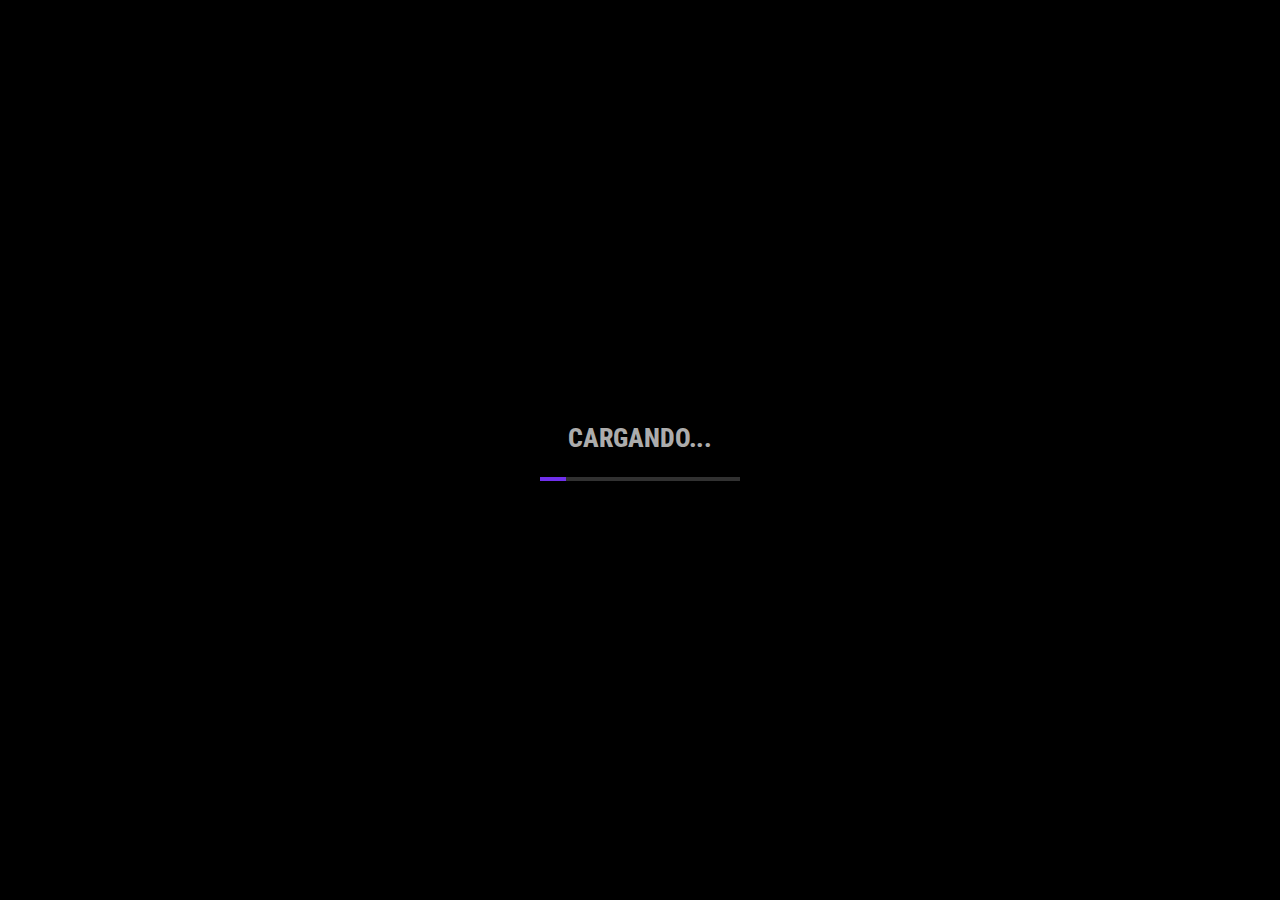
<file: services.html>
<!DOCTYPE html>
<html lang="es">
  <head>
    <script type="application/ld+json">
      {
          "@context": "https://schema.org",
          "@type": "LocalBusiness",
          "name": "Studio Elite",
          "alternateName": "Studio WebCam",
          "image": "https://www.studioelitecam.com/assets/images/logo-2.png",
          "url": "https://www.studioelitecam.com/",
          "telephone": "3017701820",
          "email": "contacto@studioelitecam.com",
          "address": {
              "@type": "PostalAddress",
              "streetAddress": "Carrera 52 # 25 - 376",
              "addressLocality": "Medellin",
              "addressCountry": "CO"
          },
          "description": "Somos una nueva propuesta en el mundo de los estudios WebCam, contamos con espacios modernos y brindamos capacitación para que empieces a transmitir.",
          "geo": {
              "@type": "GeoCoordinates",
              "latitude": 6.228951,
              "longitude": -75.577046
          },
          "openingHoursSpecification": {
              "@type": "OpeningHoursSpecification",
              "dayOfWeek": [
                  "Monday",
                  "Tuesday",
                  "Wednesday",
                  "Thursday",
                  "Friday",
                  "Saturday"
              ],
              "opens": "09:00",
              "closes": "21:00"
          },
          "sameAs": [
              "https://www.instagram.com/studioelitecam/",
              "https://www.facebook.com/studioelitemedellin"
          ]
      }
    </script>
    <script>
      (function(w,d,s,l,i){w[l]=w[l]||[];w[l].push({'gtm.start':
      new Date().getTime(),event:'gtm.js'});var f=d.getElementsByTagName(s)[0],
      j=d.createElement(s),dl=l!='dataLayer'?'&l='+l:'';j.async=true;j.src=
      'https://www.googletagmanager.com/gtm.js?id='+i+dl;f.parentNode.insertBefore(j,f);
      })(window,document,'script','dataLayer','GTM-N7H7SGT');
    </script>
    <title>Servicios</title>
    <meta charset="UTF-8">
    <meta name="google-site-verification" content="UUzuGC5423kNjCAiVY0jndljPhQtF0P22vCU-UUi0fw">
    <meta name="viewport" content="width=device-width, initial-scale=1">
    <meta name="msapplication-TileColor" content="#9527f9">
    <meta name="theme-color" content="#9527f9">
    <meta name="description" content="StudioElite es una empresa enfocada en brindar a nuestras modelos las herramientas necesarias para que alcancen el éxito como modelos webcam, además acompañamos a nuestras modelos con capacitaciones y consejos para llegar hasta donde ellas mismas deseen.">
    <meta name="author" content="StudioElite">
    <meta name="copyright" content="@StudioElite">
    <link rel="icon" type="image/png" sizes="32x32" href="/assets/images/favicon-32x32.png">
    <link rel="icon" type="image/png" sizes="16x16" href="/assets/images/favicon-16x16.png">
    <link rel="manifest" href="/site.webmanifest.json">
    <link rel="stylesheet" href="/assets/css/normalize.min.css">
    <link rel="stylesheet" href="/assets/css/owl.carousel.min.css">
    <link rel="stylesheet" href="/assets/css/uikit.min.css">
    <link rel="stylesheet" href="/assets/css/pixeicons.min.css">
    <link rel="stylesheet" href="/assets/css/floating-wpp.min.css">
    <link rel="stylesheet" href="/assets/css/style.min.css">
  </head>
  <body class="home front-page page-template page-template-full">
    <noscript>
      <iframe src="https://www.googletagmanager.com/ns.html?id=GTM-N7H7SGT" height="0" width="0" style="display:none;visibility:hidden"></iframe>
    </noscript>
    <div class="preloader pr__dark" id="loader"><span class="loading"><span class="txt">Cargando...</span><span class="progress"><span class="bar-loading"></span></span></span></div>
    <div class="pr__mobile__nav" id="navbar-mobile" data-uk-offcanvas="overlay: true; flip: true; mode: none">
      <div class="uk-offcanvas-bar">
        <button class="uk-offcanvas-close" type="button" data-uk-close="ratio: 2;"></button>
        <nav class="menu" data-uk-scrollspy-nav="offset: 0; closest: li; scroll: true">
          <ul data-uk-scrollspy="target: &gt; li; cls:uk-animation-slide-right; delay: 100; repeat: true;">
                        <li><a href="#pr__hero">Inicio</a></li>
                        <li><a class="navigation-spa-item" href="#pr__services">Nosotros</a></li>
                        <li><a class="navigation-spa-item" href="#pr__works">Instalaciones</a></li>
                        <li><a class="navigation-spa-item" href="#pr__blog">Blog</a></li>
                        <li><a class="navigation-spa-item" href="#site-footer">Contáctenos</a></li>
          </ul>
        </nav>
      </div>
    </div>
    <div class="pr__wrapper" id="site-wrapper">
      <div class="pr__hero__wrap pr__dark" style="background-image: url('/assets/images/hero_02.jpg');" id="site-hero">
        <header class="pr__header pr__dark" data-uk-sticky="top: #pr__start; animation: uk-animation-slide-top;">
          <div class="uk-container">
            <div class="inner">
              <div class="logo"><a href="/index.html" title="Logo">
                  <div class="brand"></div></a></div>
              <div class="navbar pr-font-second">
                <nav class="menu" data-uk-scrollspy-nav="offset: 0; closest: li; scroll: true">
                  <ul data-uk-scrollspy="">
                                        <li><a href="#pr__hero">Inicio</a></li>
                                        <li><a class="navigation-spa-item" href="#pr__services">Nosotros</a></li>
                                        <li><a class="navigation-spa-item" href="#pr__works">Instalaciones</a></li>
                                        <li><a class="navigation-spa-item" href="#pr__blog">Blog</a></li>
                                        <li><a class="navigation-spa-item" href="#site-footer">Contáctenos</a></li>
                  </ul>
                </nav>
              </div>
              <div class="navbar-tigger" data-uk-toggle="target: #navbar-mobile"><span></span><span></span><span></span></div>
            </div>
          </div>
        </header>
      </div>
      <div class="pr__content" id="site-content">
      </div>
      <footer class="pr__footer" id="site-footer">
        <div id="buttom_whatsapp"></div>
        <div class="pr__footer__top uk-section uk-section-large">
          <div class="section-outer">
            <div class="uk-container">
              <div class="section-inner">
                <div class="columns uk-grid" data-uk-grid="">
                  <div class="pr__cta column">
                    <div class="inner">
                      <h1 class="title uk-h1">Hablamos ?</h1>
                    </div>
                  </div>
                  <div class="pr__cta column">
                    <div class="inner"><a class="button uk-button uk-button-large uk-button-default" id="pr__contact" href="#pr__contact__form" data-uk-toggle="">Contáctenos</a></div>
                  </div>
                  <div class="pr__social column">
                    <div class="inner"><a class="icon pr-logo-facebook" href="https://www.facebook.com/studioelitemedellin" title="Facebook"></a><a class="icon pr-logo-instagram" href="https://www.instagram.com/studioelitecam/" title="Instagram"></a><a class="icon pr-logo-whatsapp" href="https://wa.me/573017701820?text=Hola%2C%20me%20gustar%C3%ADa%20agendar%20una%20cita" title="Whatsapp" target="_blank"></a></div>
                  </div>
                </div>
              </div>
            </div>
          </div>
        </div>
        <div class="pr__footer__center uk-section uk-section-small">
          <div class="uk-container">
            <ul>
              <li><a href="#">Medellín/Colombia.<span class="phone">+21 30 310 0010</span></a></li>
            </ul>
          </div>
        </div>
        <div class="pr__footer__bottom uk-section">
          <div class="section-outer">
            <div class="uk-container">
              <div class="section-inner">
                <div class="columns uk-grid" data-uk-grid="">
                  <div class="pr__links column uk-flex-center uk-text-center">
                    <div class="inner"><a href="#">Términos de Uso</a><a href="#">Política de Privacidad</a><a href="#">Política de Cookies</a></div>
                  </div>
                  <div class="pr__copyrights column">
                    <div class="inner">
                      <p>2020 ©<a href="/index.html">@StudioElite</a>, Todos los derechos reservados.</p>
                    </div>
                  </div>
                </div>
              </div>
            </div>
          </div>
        </div>
      </footer>
    </div>
    <div class="pr__contact__form uk-modal-full" id="pr__contact__form" data-uk-modal="">
      <div class="uk-modal-dialog" data-uk-height-viewport="">
        <div class="form-outer">
          <div class="uk-container uk-container-xsmall">
            <div class="form-inner uk-position-relative">
              <button class="uk-modal-close-full" type="button" data-uk-close="ratio: 2;"><span>Cerrar</span></button><br>
              <h2 class="uk-modal-title uk-h2 dark">Hagamos algo increíble juntos</h2>
              <form class="pr__contact pr__form" action="./includes/sendemail.php">
                <div class="pr__form__group">
                  <label for="name">
                    <h6>Nombre<span class="required">*</span></h6>
                  </label>
                  <input class="pr-input" id="name" name="name" type="text">
                </div>
                <div class="pr__form__group">
                  <label for="email">
                    <h6>Correo<span class="required">*</span></h6>
                  </label>
                  <input class="pr-input" id="email" name="email" type="text">
                </div>
                <div class="pr__form__group">
                  <label for="subject">
                    <h6>Asunto<span class="required">*</span></h6>
                  </label>
                  <input class="pr-input" id="subject" name="subject" type="text">
                </div>
                <div class="pr__form__group">
                  <label for="message">
                    <h6>Mensaje<span class="required">*</span></h6>
                  </label>
                  <textarea class="pr-textarea" id="message" name="message"></textarea>
                </div>
                <p class="pr__form__group uk-margin-small">
                  <button class="uk-button uk-button-large uk-button-primary" id="sendContactNotification" type="submit">Enviar mensaje</button>
                </p>
              </form>
            </div>
          </div>
        </div>
      </div>
    </div>
    <script src="/assets/js/jquery.min.js" type="text/javascript"></script>
    <script src="/assets/js/anime.min.js" type="text/javascript"></script>
    <script src="/assets/js/pr.animation.min.js" type="text/javascript"></script>
    <script src="/assets/js/uikit.min.js" type="text/javascript"></script>
    <script src="/assets/js/owl.carousel.min.js" type="text/javascript"></script>
    <script src="/assets/js/validate.min.js" type="text/javascript"></script>
    <script src="/assets/js/validate.default.messages.es.min.js" type="text/javascript"></script>
    <script src="/assets/js/floating-wpp.min.js" type="text/javascript"></script>
    <script src="/assets/js/main.min.js" type="text/javascript"></script>
  </body>
</html>
</file>
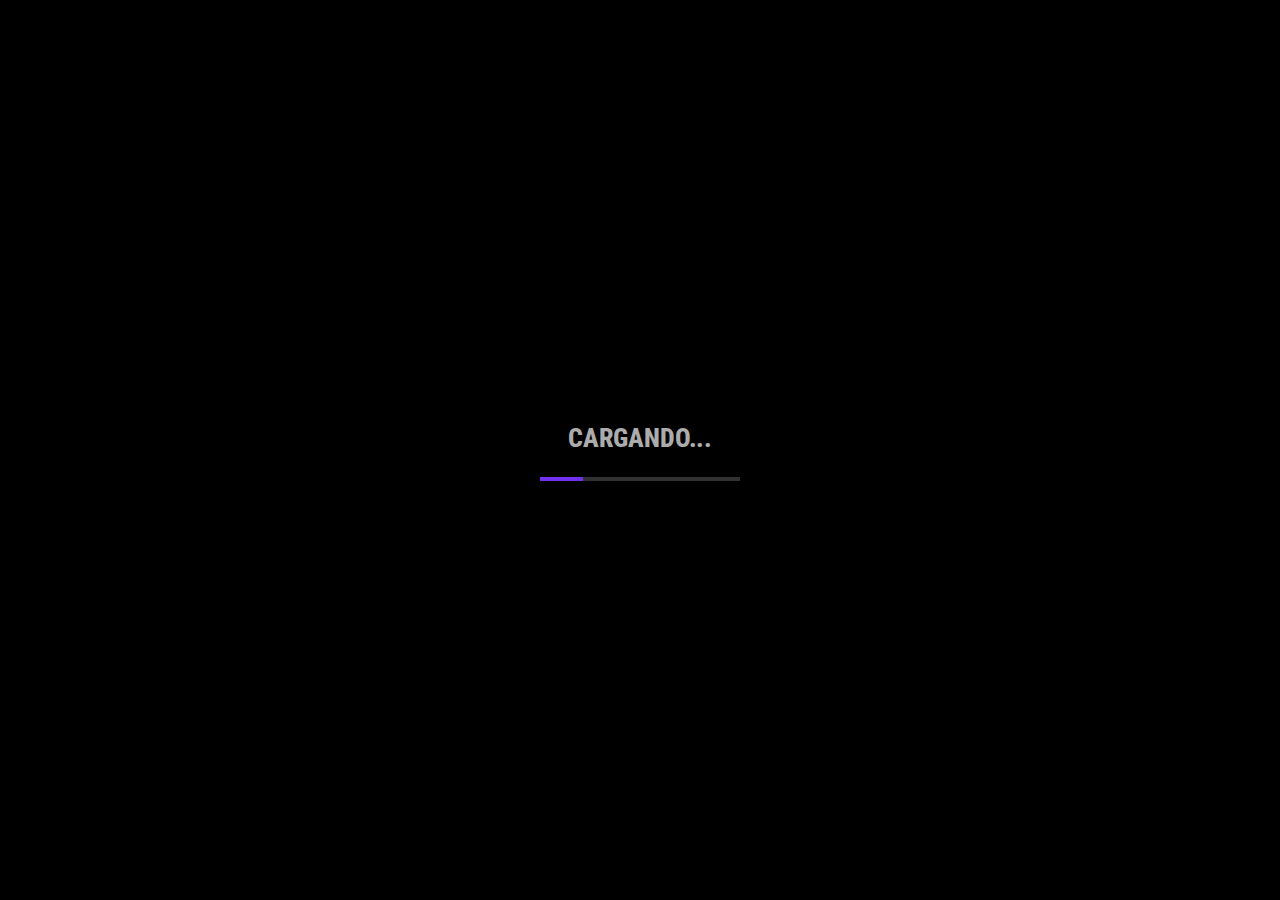
<file: works.html>
<!DOCTYPE html>
<html lang="es">
  <head>
    <script type="application/ld+json">
      {
          "@context": "https://schema.org",
          "@type": "LocalBusiness",
          "name": "Studio Elite",
          "alternateName": "Studio WebCam",
          "image": "https://www.studioelitecam.com/assets/images/logo-2.png",
          "url": "https://www.studioelitecam.com/",
          "telephone": "3017701820",
          "email": "contacto@studioelitecam.com",
          "address": {
              "@type": "PostalAddress",
              "streetAddress": "Carrera 52 # 25 - 376",
              "addressLocality": "Medellin",
              "addressCountry": "CO"
          },
          "description": "Somos una nueva propuesta en el mundo de los estudios WebCam, contamos con espacios modernos y brindamos capacitación para que empieces a transmitir.",
          "geo": {
              "@type": "GeoCoordinates",
              "latitude": 6.228951,
              "longitude": -75.577046
          },
          "openingHoursSpecification": {
              "@type": "OpeningHoursSpecification",
              "dayOfWeek": [
                  "Monday",
                  "Tuesday",
                  "Wednesday",
                  "Thursday",
                  "Friday",
                  "Saturday"
              ],
              "opens": "09:00",
              "closes": "21:00"
          },
          "sameAs": [
              "https://www.instagram.com/studioelitecam/",
              "https://www.facebook.com/studioelitemedellin"
          ]
      }
    </script>
    <script>
      (function(w,d,s,l,i){w[l]=w[l]||[];w[l].push({'gtm.start':
      new Date().getTime(),event:'gtm.js'});var f=d.getElementsByTagName(s)[0],
      j=d.createElement(s),dl=l!='dataLayer'?'&l='+l:'';j.async=true;j.src=
      'https://www.googletagmanager.com/gtm.js?id='+i+dl;f.parentNode.insertBefore(j,f);
      })(window,document,'script','dataLayer','GTM-N7H7SGT');
    </script>
    <title>Instalaciones</title>
    <meta charset="UTF-8">
    <meta name="google-site-verification" content="UUzuGC5423kNjCAiVY0jndljPhQtF0P22vCU-UUi0fw">
    <meta name="viewport" content="width=device-width, initial-scale=1">
    <meta name="msapplication-TileColor" content="#9527f9">
    <meta name="theme-color" content="#9527f9">
    <meta name="description" content="StudioElite es una empresa enfocada en brindar a nuestras modelos las herramientas necesarias para que alcancen el éxito como modelos webcam, además acompañamos a nuestras modelos con capacitaciones y consejos para llegar hasta donde ellas mismas deseen.">
    <meta name="author" content="StudioElite">
    <meta name="copyright" content="@StudioElite">
    <link rel="icon" type="image/png" sizes="32x32" href="/assets/images/favicon-32x32.png">
    <link rel="icon" type="image/png" sizes="16x16" href="/assets/images/favicon-16x16.png">
    <link rel="manifest" href="/site.webmanifest.json">
    <link rel="stylesheet" href="/assets/css/normalize.min.css">
    <link rel="stylesheet" href="/assets/css/owl.carousel.min.css">
    <link rel="stylesheet" href="/assets/css/uikit.min.css">
    <link rel="stylesheet" href="/assets/css/pixeicons.min.css">
    <link rel="stylesheet" href="/assets/css/floating-wpp.min.css">
    <link rel="stylesheet" href="/assets/css/style.min.css">
  </head>
  <body class="home front-page page-template page-template-full">
    <noscript>
      <iframe src="https://www.googletagmanager.com/ns.html?id=GTM-N7H7SGT" height="0" width="0" style="display:none;visibility:hidden"></iframe>
    </noscript>
    <div class="preloader pr__dark" id="loader"><span class="loading"><span class="txt">Cargando...</span><span class="progress"><span class="bar-loading"></span></span></span></div>
    <div class="pr__mobile__nav" id="navbar-mobile" data-uk-offcanvas="overlay: true; flip: true; mode: none">
      <div class="uk-offcanvas-bar">
        <button class="uk-offcanvas-close" type="button" data-uk-close="ratio: 2;"></button>
        <nav class="menu" data-uk-scrollspy-nav="offset: 0; closest: li; scroll: true">
          <ul data-uk-scrollspy="target: &gt; li; cls:uk-animation-slide-right; delay: 100; repeat: true;">
                        <li><a href="#pr__hero">Inicio</a></li>
                        <li><a class="navigation-spa-item" href="#pr__services">Nosotros</a></li>
                        <li><a class="navigation-spa-item" href="#pr__works">Instalaciones</a></li>
                        <li><a class="navigation-spa-item" href="#pr__blog">Blog</a></li>
                        <li><a class="navigation-spa-item" href="#site-footer">Contáctenos</a></li>
          </ul>
        </nav>
      </div>
    </div>
    <div class="pr__wrapper" id="site-wrapper">
      <div class="pr__hero__wrap pr__dark" style="background-image: url('/assets/images/hero_02.jpg');" id="site-hero">
        <header class="pr__header pr__dark" data-uk-sticky="top: #pr__start; animation: uk-animation-slide-top;">
          <div class="uk-container">
            <div class="inner">
              <div class="logo"><a href="/index.html" title="Logo">
                  <div class="brand"></div></a></div>
              <div class="navbar pr-font-second">
                <nav class="menu" data-uk-scrollspy-nav="offset: 0; closest: li; scroll: true">
                  <ul data-uk-scrollspy="">
                                        <li><a href="#pr__hero">Inicio</a></li>
                                        <li><a class="navigation-spa-item" href="#pr__services">Nosotros</a></li>
                                        <li><a class="navigation-spa-item" href="#pr__works">Instalaciones</a></li>
                                        <li><a class="navigation-spa-item" href="#pr__blog">Blog</a></li>
                                        <li><a class="navigation-spa-item" href="#site-footer">Contáctenos</a></li>
                  </ul>
                </nav>
              </div>
              <div class="navbar-tigger" data-uk-toggle="target: #navbar-mobile"><span></span><span></span><span></span></div>
            </div>
          </div>
        </header>
      </div>
      <div class="pr__content" id="site-content">
      </div>
      <footer class="pr__footer" id="site-footer">
        <div id="buttom_whatsapp"></div>
        <div class="pr__footer__top uk-section uk-section-large">
          <div class="section-outer">
            <div class="uk-container">
              <div class="section-inner">
                <div class="columns uk-grid" data-uk-grid="">
                  <div class="pr__cta column">
                    <div class="inner">
                      <h1 class="title uk-h1">Hablamos ?</h1>
                    </div>
                  </div>
                  <div class="pr__cta column">
                    <div class="inner"><a class="button uk-button uk-button-large uk-button-default" id="pr__contact" href="#pr__contact__form" data-uk-toggle="">Contáctenos</a></div>
                  </div>
                  <div class="pr__social column">
                    <div class="inner"><a class="icon pr-logo-facebook" href="https://www.facebook.com/studioelitemedellin" title="Facebook"></a><a class="icon pr-logo-instagram" href="https://www.instagram.com/studioelitecam/" title="Instagram"></a><a class="icon pr-logo-whatsapp" href="https://wa.me/573017701820?text=Hola%2C%20me%20gustar%C3%ADa%20agendar%20una%20cita" title="Whatsapp" target="_blank"></a></div>
                  </div>
                </div>
              </div>
            </div>
          </div>
        </div>
        <div class="pr__footer__center uk-section uk-section-small">
          <div class="uk-container">
            <ul>
              <li><a href="#">Medellín/Colombia.<span class="phone">+21 30 310 0010</span></a></li>
            </ul>
          </div>
        </div>
        <div class="pr__footer__bottom uk-section">
          <div class="section-outer">
            <div class="uk-container">
              <div class="section-inner">
                <div class="columns uk-grid" data-uk-grid="">
                  <div class="pr__links column uk-flex-center uk-text-center">
                    <div class="inner"><a href="#">Términos de Uso</a><a href="#">Política de Privacidad</a><a href="#">Política de Cookies</a></div>
                  </div>
                  <div class="pr__copyrights column">
                    <div class="inner">
                      <p>2020 ©<a href="/index.html">@StudioElite</a>, Todos los derechos reservados.</p>
                    </div>
                  </div>
                </div>
              </div>
            </div>
          </div>
        </div>
      </footer>
    </div>
    <div class="pr__contact__form uk-modal-full" id="pr__contact__form" data-uk-modal="">
      <div class="uk-modal-dialog" data-uk-height-viewport="">
        <div class="form-outer">
          <div class="uk-container uk-container-xsmall">
            <div class="form-inner uk-position-relative">
              <button class="uk-modal-close-full" type="button" data-uk-close="ratio: 2;"><span>Cerrar</span></button><br>
              <h2 class="uk-modal-title uk-h2 dark">Hagamos algo increíble juntos</h2>
              <form class="pr__contact pr__form" action="./includes/sendemail.php">
                <div class="pr__form__group">
                  <label for="name">
                    <h6>Nombre<span class="required">*</span></h6>
                  </label>
                  <input class="pr-input" id="name" name="name" type="text">
                </div>
                <div class="pr__form__group">
                  <label for="email">
                    <h6>Correo<span class="required">*</span></h6>
                  </label>
                  <input class="pr-input" id="email" name="email" type="text">
                </div>
                <div class="pr__form__group">
                  <label for="subject">
                    <h6>Asunto<span class="required">*</span></h6>
                  </label>
                  <input class="pr-input" id="subject" name="subject" type="text">
                </div>
                <div class="pr__form__group">
                  <label for="message">
                    <h6>Mensaje<span class="required">*</span></h6>
                  </label>
                  <textarea class="pr-textarea" id="message" name="message"></textarea>
                </div>
                <p class="pr__form__group uk-margin-small">
                  <button class="uk-button uk-button-large uk-button-primary" id="sendContactNotification" type="submit">Enviar mensaje</button>
                </p>
              </form>
            </div>
          </div>
        </div>
      </div>
    </div>
    <script src="/assets/js/jquery.min.js" type="text/javascript"></script>
    <script src="/assets/js/anime.min.js" type="text/javascript"></script>
    <script src="/assets/js/pr.animation.min.js" type="text/javascript"></script>
    <script src="/assets/js/uikit.min.js" type="text/javascript"></script>
    <script src="/assets/js/owl.carousel.min.js" type="text/javascript"></script>
    <script src="/assets/js/validate.min.js" type="text/javascript"></script>
    <script src="/assets/js/validate.default.messages.es.min.js" type="text/javascript"></script>
    <script src="/assets/js/floating-wpp.min.js" type="text/javascript"></script>
    <script src="/assets/js/main.min.js" type="text/javascript"></script>
  </body>
</html>
</file>
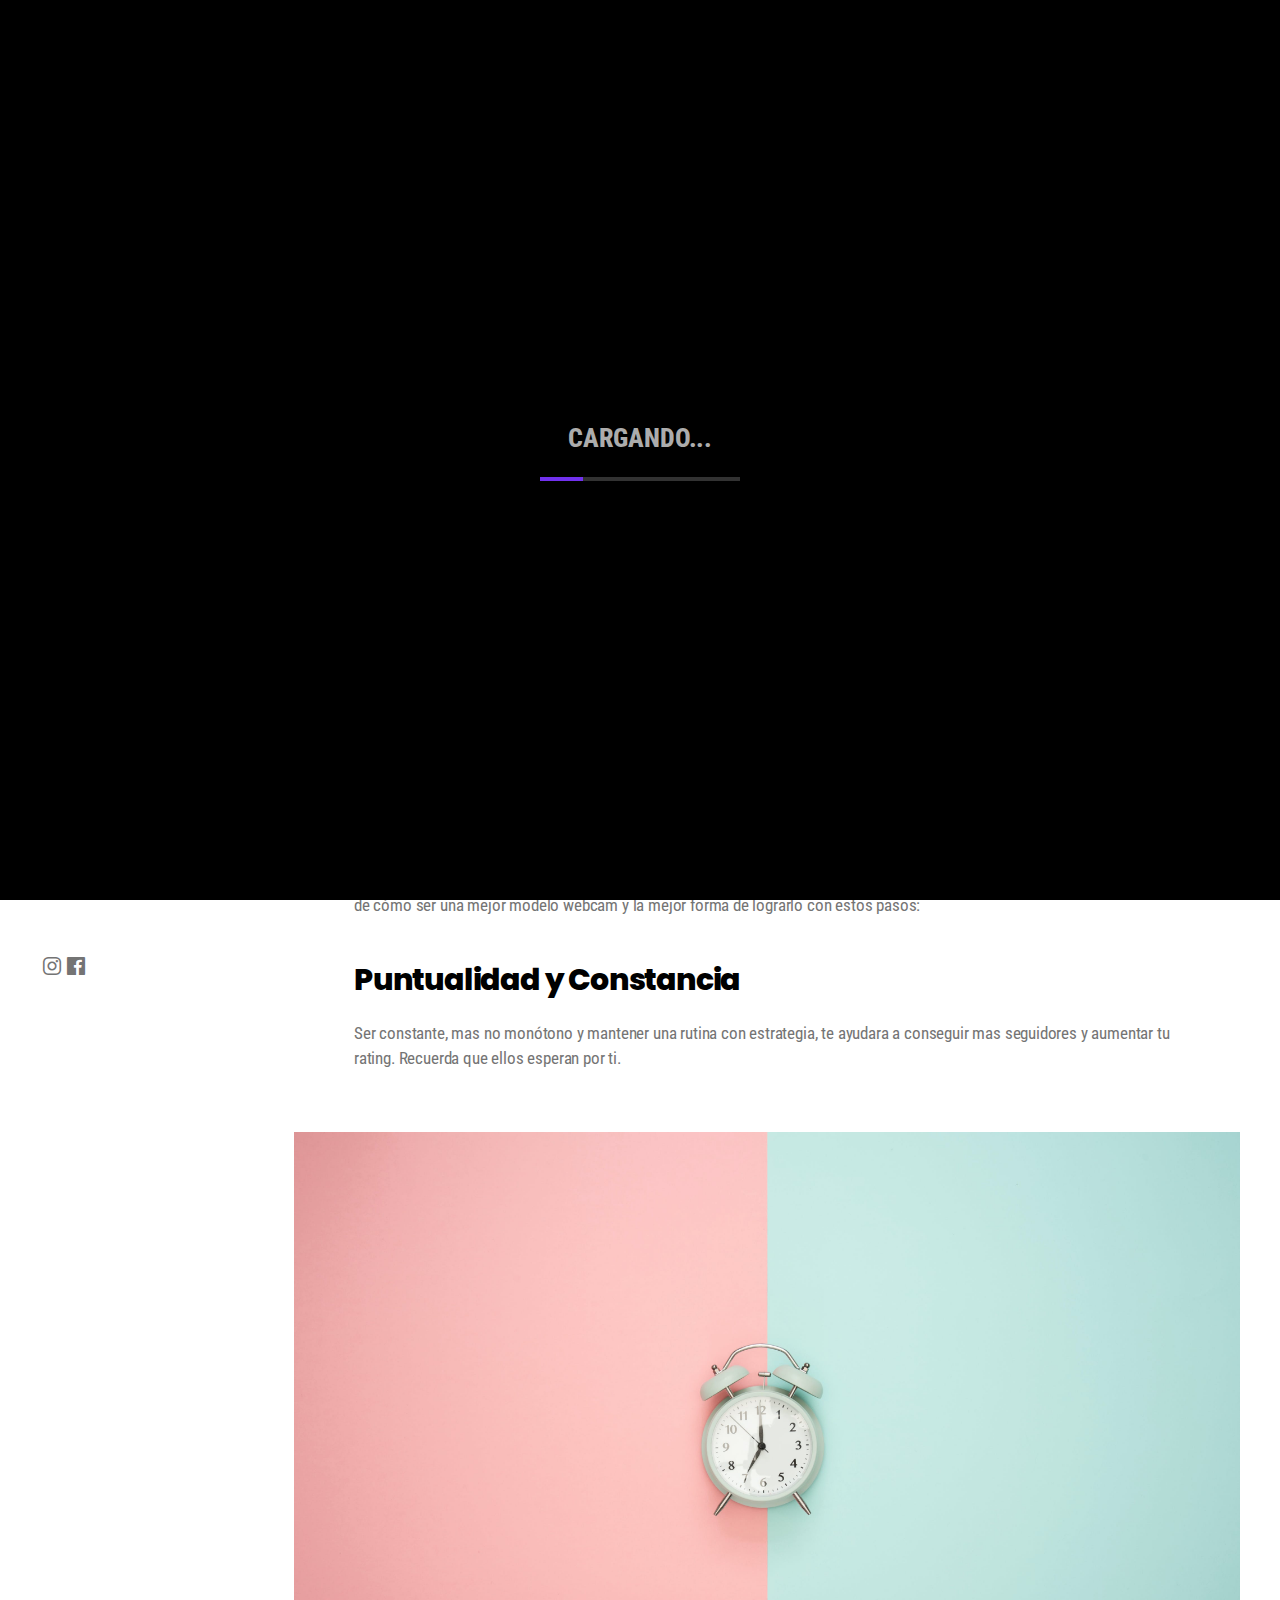
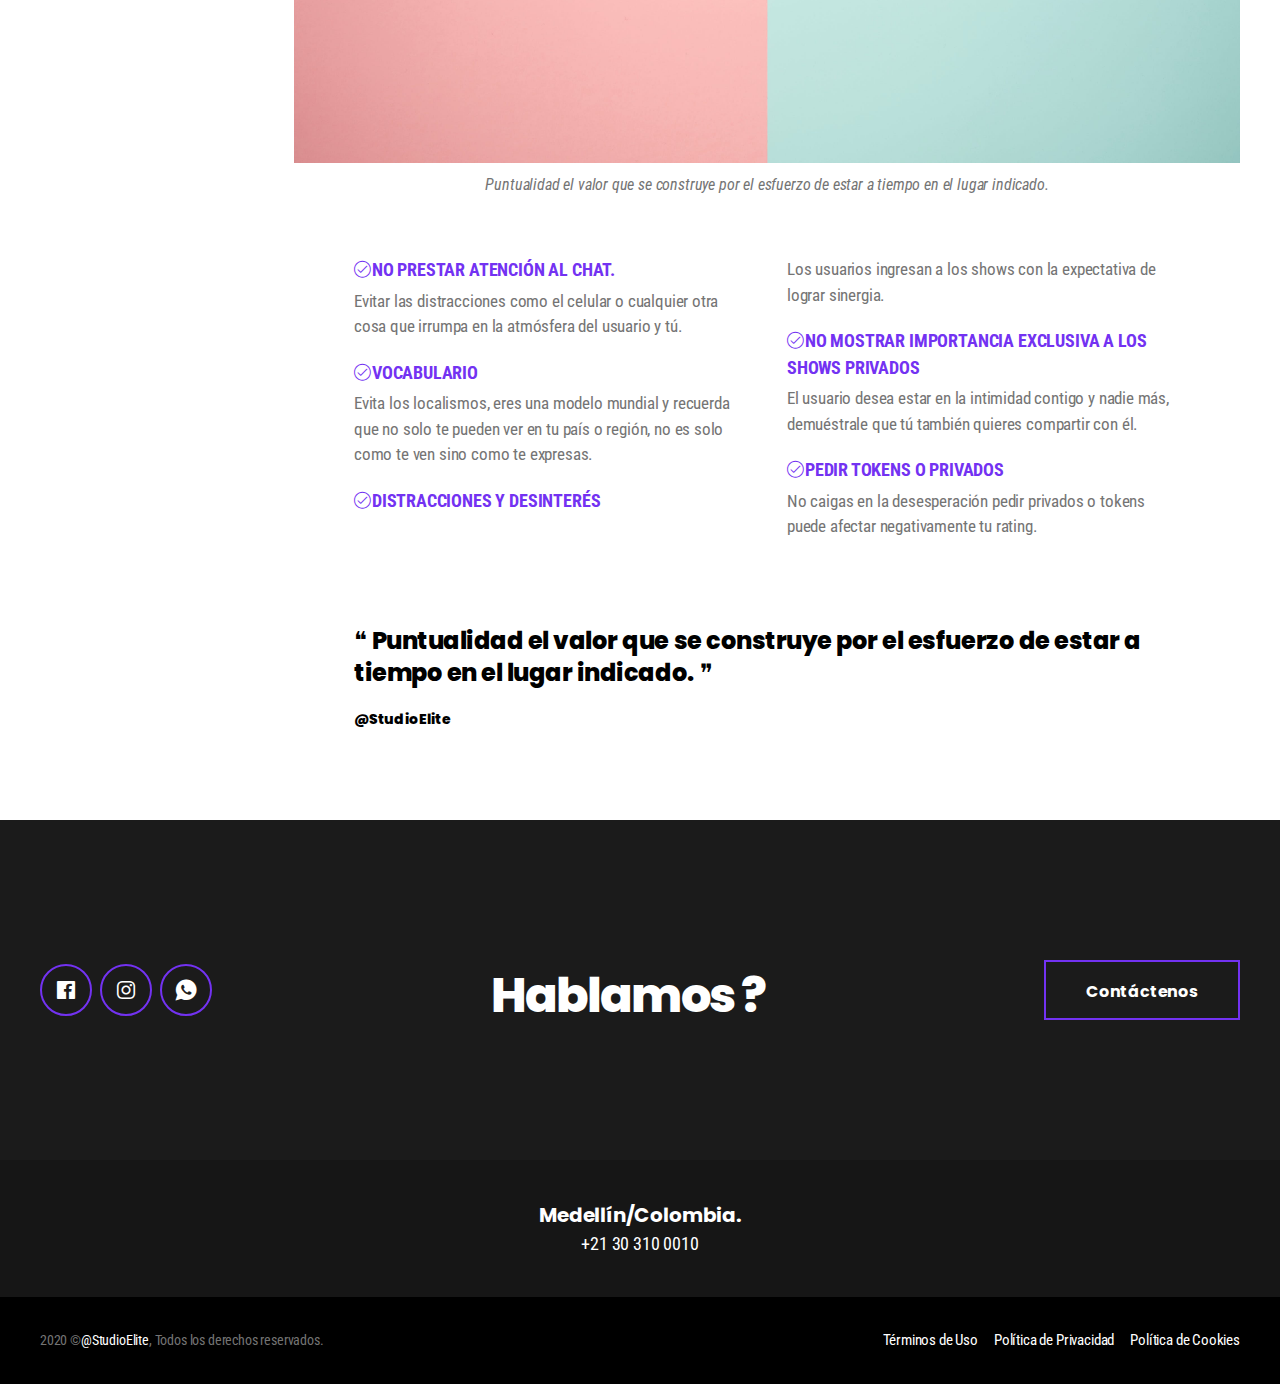
<file: blog/2020/05/12/errores-que-deben-evitar-las-modelos-webcam.html>
<!DOCTYPE html>
<html lang="es">
  <head>
    <script type="application/ld+json">
      {
          "@context": "https://schema.org",
          "@type": "LocalBusiness",
          "name": "Studio Elite",
          "alternateName": "Studio WebCam",
          "image": "https://www.studioelitecam.com/assets/images/logo-2.png",
          "url": "https://www.studioelitecam.com/",
          "telephone": "3017701820",
          "email": "contacto@studioelitecam.com",
          "address": {
              "@type": "PostalAddress",
              "streetAddress": "Carrera 52 # 25 - 376",
              "addressLocality": "Medellin",
              "addressCountry": "CO"
          },
          "description": "Somos una nueva propuesta en el mundo de los estudios WebCam, contamos con espacios modernos y brindamos capacitación para que empieces a transmitir.",
          "geo": {
              "@type": "GeoCoordinates",
              "latitude": 6.228951,
              "longitude": -75.577046
          },
          "openingHoursSpecification": {
              "@type": "OpeningHoursSpecification",
              "dayOfWeek": [
                  "Monday",
                  "Tuesday",
                  "Wednesday",
                  "Thursday",
                  "Friday",
                  "Saturday"
              ],
              "opens": "09:00",
              "closes": "21:00"
          },
          "sameAs": [
              "https://www.instagram.com/studioelitecam/",
              "https://www.facebook.com/studioelitemedellin"
          ]
      }
    </script>
    <script>
      (function(w,d,s,l,i){w[l]=w[l]||[];w[l].push({'gtm.start':
      new Date().getTime(),event:'gtm.js'});var f=d.getElementsByTagName(s)[0],
      j=d.createElement(s),dl=l!='dataLayer'?'&l='+l:'';j.async=true;j.src=
      'https://www.googletagmanager.com/gtm.js?id='+i+dl;f.parentNode.insertBefore(j,f);
      })(window,document,'script','dataLayer','GTM-N7H7SGT');
    </script>
    <title>Errores que deben evitar las modelos webcam</title>
    <meta charset="UTF-8">
    <meta name="google-site-verification" content="UUzuGC5423kNjCAiVY0jndljPhQtF0P22vCU-UUi0fw">
    <meta name="viewport" content="width=device-width, initial-scale=1">
    <meta name="msapplication-TileColor" content="#9527f9">
    <meta name="theme-color" content="#9527f9">
    <meta name="description" content="StudioElite es una empresa enfocada en brindar a nuestras modelos las herramientas necesarias para que alcancen el éxito como modelos webcam, además acompañamos a nuestras modelos con capacitaciones y consejos para llegar hasta donde ellas mismas deseen.">
    <meta name="author" content="StudioElite">
    <meta name="copyright" content="@StudioElite">
    <meta name="keywords" content="Errores modelos webcam, Error modelo webcam, Webcam errores">
    <link rel="icon" type="image/png" sizes="32x32" href="/assets/images/favicon-32x32.png">
    <link rel="icon" type="image/png" sizes="16x16" href="/assets/images/favicon-16x16.png">
    <link rel="manifest" href="/site.webmanifest.json">
    <link rel="stylesheet" href="/assets/css/normalize.min.css">
    <link rel="stylesheet" href="/assets/css/owl.carousel.min.css">
    <link rel="stylesheet" href="/assets/css/uikit.min.css">
    <link rel="stylesheet" href="/assets/css/pixeicons.min.css">
    <link rel="stylesheet" href="/assets/css/floating-wpp.min.css">
    <link rel="stylesheet" href="/assets/css/style.min.css">
  </head>
  <body class="page-template page-template-full single single-post">
    <noscript>
      <iframe src="https://www.googletagmanager.com/ns.html?id=GTM-N7H7SGT" height="0" width="0" style="display:none;visibility:hidden"></iframe>
    </noscript>
    <div class="preloader pr__dark" id="loader"><span class="loading"><span class="txt">Cargando...</span><span class="progress"><span class="bar-loading"></span></span></span></div>
    <div class="pr__mobile__nav" id="navbar-mobile" data-uk-offcanvas="overlay: true; flip: true; mode: none">
      <div class="uk-offcanvas-bar">
        <button class="uk-offcanvas-close" type="button" data-uk-close="ratio: 2;"></button>
        <nav class="menu" data-uk-scrollspy-nav="offset: 0; closest: li; scroll: true">
          <ul data-uk-scrollspy="target: &gt; li; cls:uk-animation-slide-right; delay: 100; repeat: true;">
                        <li><a href="/index.html#pr__hero">Inicio</a></li>
                        <li><a class="navigation-spa-item" href="/index.html#pr__services">Nosotros</a></li>
                        <li><a class="navigation-spa-item" href="/index.html#pr__works">Instalaciones</a></li>
                        <li><a class="navigation-spa-item" href="/index.html#pr__blog">Blog</a></li>
                        <li><a class="navigation-spa-item" href="#site-footer">Contáctenos</a></li>
          </ul>
        </nav>
      </div>
    </div>
    <div class="pr__wrapper" id="site-wrapper">
      <div class="pr__hero__wrap pr__dark" style="background-image: url(/assets/images/posts/pexels-photo-1325619.jpg);" data-uk-parallax="bgy: -200" id="site-hero">
        <header class="pr__header pr__dark" data-uk-sticky="top: #pr__start; animation: uk-animation-slide-top;">
          <div class="uk-container">
            <div class="inner">
              <div class="logo"><a href="/index.html" title="Logo">
                  <div class="brand"></div></a></div>
              <div class="navbar pr-font-second">
                <nav class="menu" data-uk-scrollspy-nav="offset: 0; closest: li; scroll: true">
                  <ul data-uk-scrollspy="">
                                        <li><a href="/index.html#pr__hero">Inicio</a></li>
                                        <li><a class="navigation-spa-item" href="/index.html#pr__services">Nosotros</a></li>
                                        <li><a class="navigation-spa-item" href="/index.html#pr__works">Instalaciones</a></li>
                                        <li><a class="navigation-spa-item" href="/index.html#pr__blog">Blog</a></li>
                                        <li><a class="navigation-spa-item" href="#site-footer">Contáctenos</a></li>
                  </ul>
                </nav>
              </div>
              <div class="navbar-tigger" data-uk-toggle="target: #navbar-mobile"><span></span><span></span><span></span></div>
            </div>
          </div>
        </header>
        <section class="pr__hero uk-section" id="pr__hero">
          <div class="uk-container">
            <div class="section-inner">
              <div class="hero-content"><a class="category" href="#">Errores Modelos WebCam</a>
                <div class="uk-padding-small"></div>
                <div class="uk-flex-center uk-grid uk-grid-stack" uk-grid="">
                  <div class="uk-width-1-2@m uk-flex-first uk-first-column">
                    <h1 class="page-title uk-h1">Errores que deben evitar las modelos webcam</h1>
                  </div>
                </div>
              </div>
            </div>
          </div>
        </section>
      </div>
      <div class="pr__content" id="site-content">
        <div class="pr__primary uk-section uk-section-medium" id="site-primary">
          <div class="outer">
            <div class="uk-container uk-position-relative">
              <div class="inner uk-grid uk-grid-large uk-grid-match" data-uk-grid="">
                <div class="uk-width-expand">
                  <main class="pr__main" id="site-main">
                    <article class="uk-article post type-post single-post">
                      <div class="outer uk-grid uk-grid-large uk-flex" data-uk-grid="">
                        <div class="inner uk-width-expand">
                          <div class="entry-body">
                            <p class="uk-text-lead">
                              En ocasiones, ser nueva en la industria del modelaje webcam acarrea fallos en elementos cruciales que
                              componen la trasmisión de un gran show, por lo general las modelos con poca experiencia tienden a caer
                              en errores que afectan el desarrollo de sus trasmisiones y en consecuencia estarían afectando su rating.
                            </p>
                            <p>
                              Es conveniente evitar caer en ellos para así lograr mayor audiencia y mejorar sus ingresos. Aquí
                              encontraras unos consejos de cómo ser una mejor modelo webcam y la mejor forma de lograrlo con estos
                              pasos:
                            </p>
                            <h3 class="uk-h3 dark">Puntualidad y Constancia</h3>
                            <p>
                              Ser constante, mas no monótono y mantener una rutina con estrategia, te ayudara a conseguir mas
                              seguidores y aumentar tu rating. Recuerda que ellos esperan por ti.
                            </p>
                            <figure class="wp-caption aligncenter" data-uk-lightbox=""><a href="#"><img src="/assets/images/posts/time.jpeg" alt="Errores que deben evitar las modelos webcam"></a>
                              <figcaption class="wp-caption-text">Puntualidad el valor que se construye por el esfuerzo de estar a tiempo en el lugar indicado.</figcaption>
                            </figure>
                            <div class="uk-column-1-2@m uk-margin-medium">
                              <dl class="uk-description-list">
                                <dt><i class="icon pr-checkmark-circle"></i>No prestar atención al chat.</dt>
                                <dd>Evitar las distracciones como el celular o cualquier otra cosa que irrumpa en la atmósfera del usuario y tú.</dd>
                                <dt><i class="icon pr-checkmark-circle"></i>Vocabulario</dt>
                                <dd>Evita los localismos, eres una modelo mundial y recuerda que no solo te pueden ver en tu país o región, no es solo como te ven sino como te expresas.</dd>
                                <dt><i class="icon pr-checkmark-circle"></i>Distracciones y desinterés</dt>
                                <dd>Los usuarios ingresan a los shows con la expectativa de lograr sinergia.</dd>
                                <dt><i class="icon pr-checkmark-circle"></i>No mostrar importancia exclusiva a los shows privados</dt>
                                <dd>El usuario desea estar en la intimidad contigo y nadie más, demuéstrale que tú también quieres compartir con él.</dd>
                                <dt><i class="icon pr-checkmark-circle"></i>Pedir tokens o privados</dt>
                                <dd>No caigas en la desesperación pedir privados o tokens puede afectar negativamente tu rating.</dd>
                              </dl>
                            </div><br>
                            <blockquote class="uk-text-left">
                              <p>Puntualidad el valor que se construye por el esfuerzo de estar a tiempo en el lugar indicado.</p>
                              <footer><strong>@StudioElite</strong></footer>
                            </blockquote>
                          </div>
                        </div>
                        <div class="pr__entry__sidebar uk-width-1-5@l uk-flex-first@l">
                          <div class="pr__entry__meta pr__vr">
                            <ul class="content uk-list uk-list-divider">
                              <li class="author"><strong>Escrito por:</strong><span>@StudioElite</span></li>
                              <li class="date"><strong>Publicado En:</strong><span>12 Mayo, 2020</span></li>
                              <li class="category"><strong>Categoría:</strong><span><a href="#">Errores Modelos WebCam</a></span></li>
                            </ul>
                            <div class="pr__entry__share pr__small"><a href="#" data-uk-tooltip="Compartir en Instagram"><i class="icon pr-logo-instagram"></i></a><a href="#" data-uk-tooltip="Compartir en Facebook"><i class="icon pr-logo-facebook"></i></a></div>
                          </div>
                        </div>
                      </div>
                    </article>
                  </main>
                </div>
              </div>
            </div>
          </div>
        </div>
      </div>
      <footer class="pr__footer" id="site-footer">
        <div id="buttom_whatsapp"></div>
        <div class="pr__footer__top uk-section uk-section-large">
          <div class="section-outer">
            <div class="uk-container">
              <div class="section-inner">
                <div class="columns uk-grid" data-uk-grid="">
                  <div class="pr__cta column">
                    <div class="inner">
                      <h1 class="title uk-h1">Hablamos ?</h1>
                    </div>
                  </div>
                  <div class="pr__cta column">
                    <div class="inner"><a class="button uk-button uk-button-large uk-button-default" id="pr__contact" href="#pr__contact__form" data-uk-toggle="">Contáctenos</a></div>
                  </div>
                  <div class="pr__social column">
                    <div class="inner"><a class="icon pr-logo-facebook" href="https://www.facebook.com/studioelitemedellin" title="Facebook"></a><a class="icon pr-logo-instagram" href="https://www.instagram.com/studioelitecam/" title="Instagram"></a><a class="icon pr-logo-whatsapp" href="https://wa.me/573017701820?text=Hola%2C%20me%20gustar%C3%ADa%20agendar%20una%20cita" title="Whatsapp" target="_blank"></a></div>
                  </div>
                </div>
              </div>
            </div>
          </div>
        </div>
        <div class="pr__footer__center uk-section uk-section-small">
          <div class="uk-container">
            <ul>
              <li><a href="#">Medellín/Colombia.<span class="phone">+21 30 310 0010</span></a></li>
            </ul>
          </div>
        </div>
        <div class="pr__footer__bottom uk-section">
          <div class="section-outer">
            <div class="uk-container">
              <div class="section-inner">
                <div class="columns uk-grid" data-uk-grid="">
                  <div class="pr__links column uk-flex-center uk-text-center">
                    <div class="inner"><a href="#">Términos de Uso</a><a href="#">Política de Privacidad</a><a href="#">Política de Cookies</a></div>
                  </div>
                  <div class="pr__copyrights column">
                    <div class="inner">
                      <p>2020 ©<a href="/index.html">@StudioElite</a>, Todos los derechos reservados.</p>
                    </div>
                  </div>
                </div>
              </div>
            </div>
          </div>
        </div>
      </footer>
    </div>
    <div class="pr__contact__form uk-modal-full" id="pr__contact__form" data-uk-modal="">
      <div class="uk-modal-dialog" data-uk-height-viewport="">
        <div class="form-outer">
          <div class="uk-container uk-container-xsmall">
            <div class="form-inner uk-position-relative">
              <button class="uk-modal-close-full" type="button" data-uk-close="ratio: 2;"><span>Cerrar</span></button><br>
              <h2 class="uk-modal-title uk-h2 dark">Hagamos algo increíble juntos</h2>
              <form class="pr__contact pr__form" action="./includes/sendemail.php">
                <div class="pr__form__group">
                  <label for="name">
                    <h6>Nombre<span class="required">*</span></h6>
                  </label>
                  <input class="pr-input" id="name" name="name" type="text">
                </div>
                <div class="pr__form__group">
                  <label for="email">
                    <h6>Correo<span class="required">*</span></h6>
                  </label>
                  <input class="pr-input" id="email" name="email" type="text">
                </div>
                <div class="pr__form__group">
                  <label for="subject">
                    <h6>Asunto<span class="required">*</span></h6>
                  </label>
                  <input class="pr-input" id="subject" name="subject" type="text">
                </div>
                <div class="pr__form__group">
                  <label for="message">
                    <h6>Mensaje<span class="required">*</span></h6>
                  </label>
                  <textarea class="pr-textarea" id="message" name="message"></textarea>
                </div>
                <p class="pr__form__group uk-margin-small">
                  <button class="uk-button uk-button-large uk-button-primary" id="sendContactNotification" type="submit">Enviar mensaje</button>
                </p>
              </form>
            </div>
          </div>
        </div>
      </div>
    </div>
    <script src="/assets/js/jquery.min.js" type="text/javascript"></script>
    <script src="/assets/js/anime.min.js" type="text/javascript"></script>
    <script src="/assets/js/pr.animation.min.js" type="text/javascript"></script>
    <script src="/assets/js/uikit.min.js" type="text/javascript"></script>
    <script src="/assets/js/owl.carousel.min.js" type="text/javascript"></script>
    <script src="/assets/js/validate.min.js" type="text/javascript"></script>
    <script src="/assets/js/validate.default.messages.es.min.js" type="text/javascript"></script>
    <script src="/assets/js/floating-wpp.min.js" type="text/javascript"></script>
    <script src="/assets/js/main.min.js" type="text/javascript"></script>
  </body>
</html>
</file>
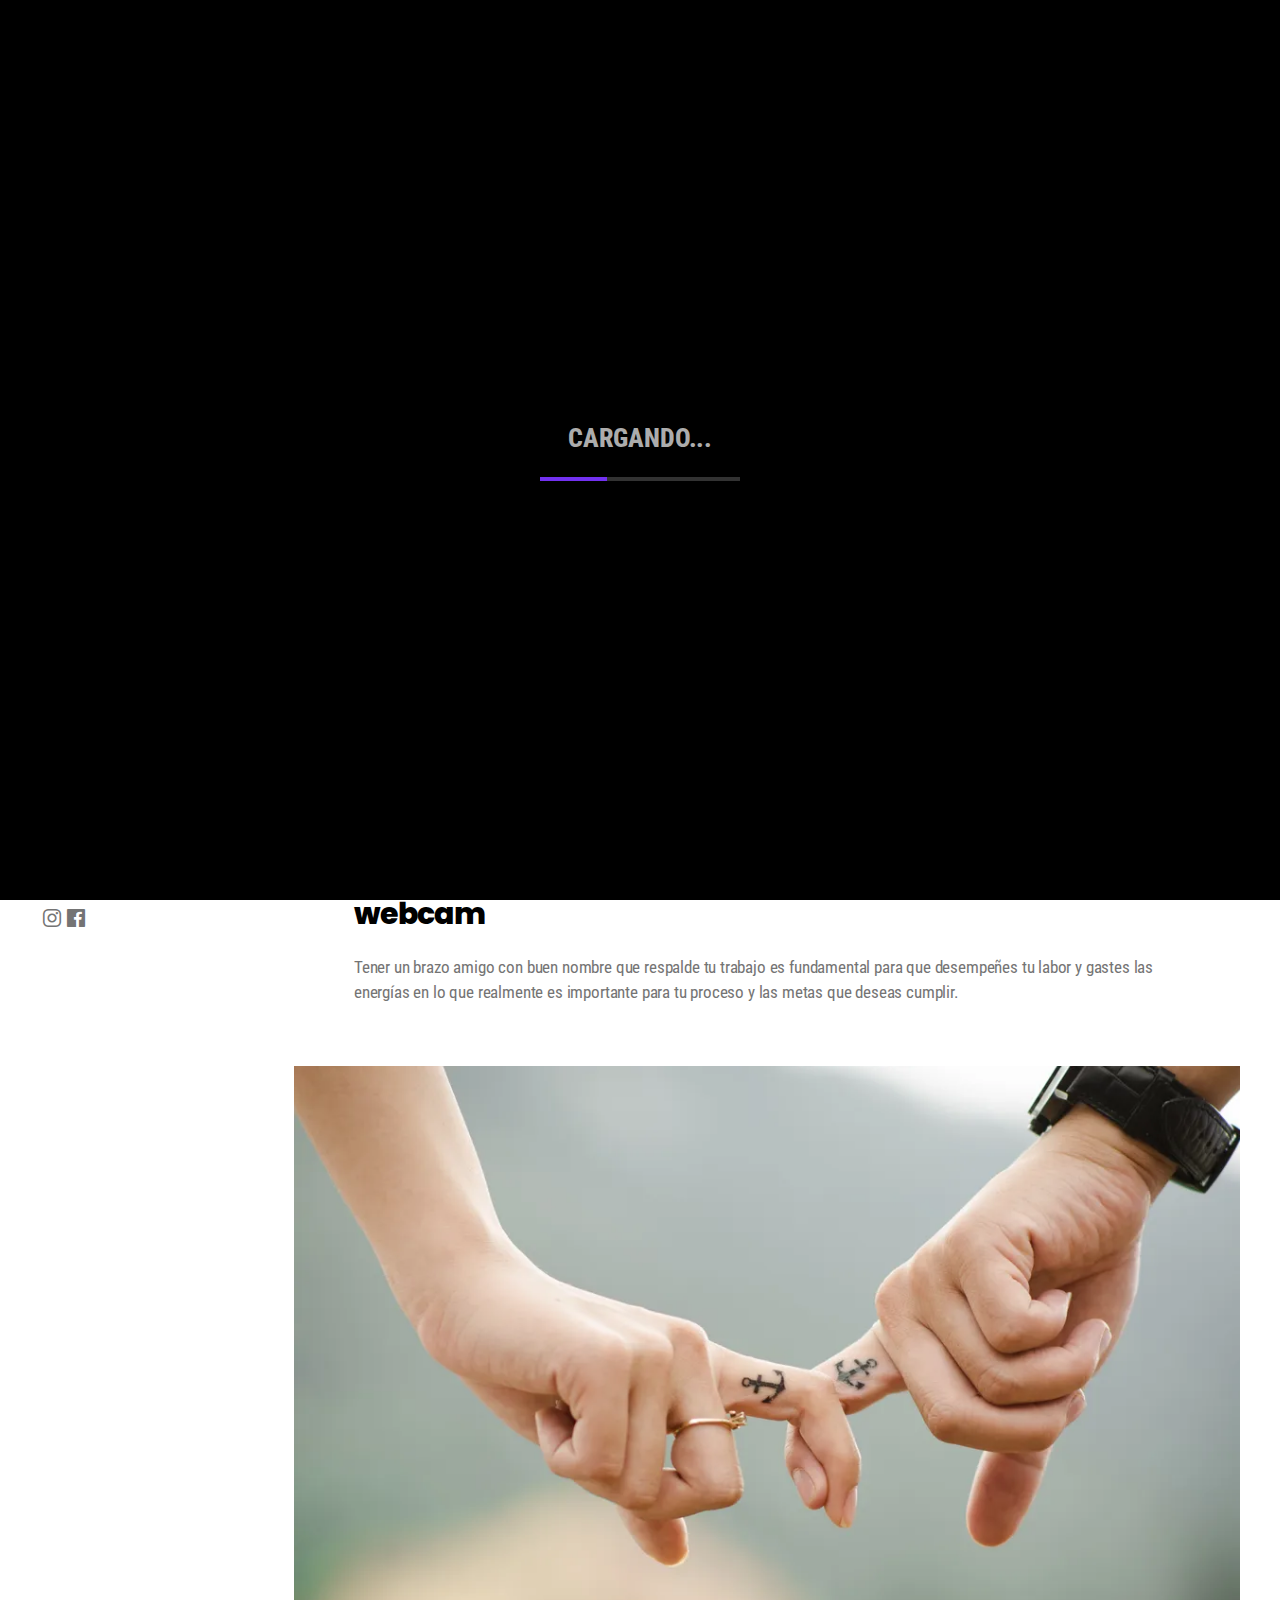
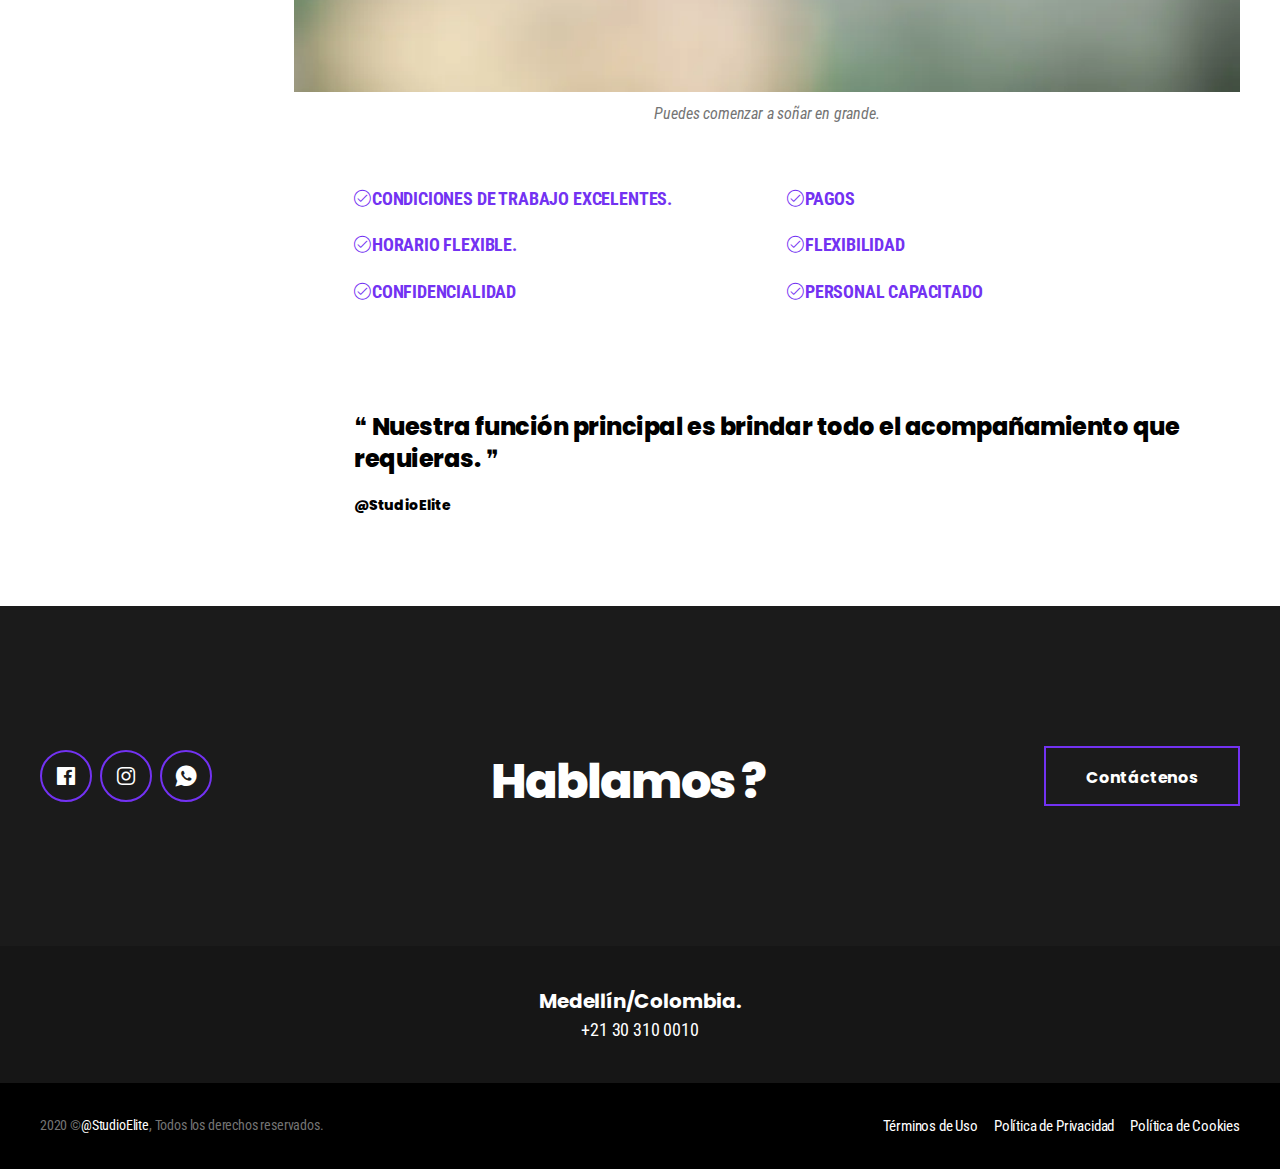
<file: blog/2020/05/12/razones-para-trabajar-en-un-estudio-de-modelaje-webcam.html>
<!DOCTYPE html>
<html lang="es">
  <head>
    <script type="application/ld+json">
      {
          "@context": "https://schema.org",
          "@type": "LocalBusiness",
          "name": "Studio Elite",
          "alternateName": "Studio WebCam",
          "image": "https://www.studioelitecam.com/assets/images/logo-2.png",
          "url": "https://www.studioelitecam.com/",
          "telephone": "3017701820",
          "email": "contacto@studioelitecam.com",
          "address": {
              "@type": "PostalAddress",
              "streetAddress": "Carrera 52 # 25 - 376",
              "addressLocality": "Medellin",
              "addressCountry": "CO"
          },
          "description": "Somos una nueva propuesta en el mundo de los estudios WebCam, contamos con espacios modernos y brindamos capacitación para que empieces a transmitir.",
          "geo": {
              "@type": "GeoCoordinates",
              "latitude": 6.228951,
              "longitude": -75.577046
          },
          "openingHoursSpecification": {
              "@type": "OpeningHoursSpecification",
              "dayOfWeek": [
                  "Monday",
                  "Tuesday",
                  "Wednesday",
                  "Thursday",
                  "Friday",
                  "Saturday"
              ],
              "opens": "09:00",
              "closes": "21:00"
          },
          "sameAs": [
              "https://www.instagram.com/studioelitecam/",
              "https://www.facebook.com/studioelitemedellin"
          ]
      }
    </script>
    <script>
      (function(w,d,s,l,i){w[l]=w[l]||[];w[l].push({'gtm.start':
      new Date().getTime(),event:'gtm.js'});var f=d.getElementsByTagName(s)[0],
      j=d.createElement(s),dl=l!='dataLayer'?'&l='+l:'';j.async=true;j.src=
      'https://www.googletagmanager.com/gtm.js?id='+i+dl;f.parentNode.insertBefore(j,f);
      })(window,document,'script','dataLayer','GTM-N7H7SGT');
    </script>
    <title>Razones para trabajar en un estudio de modelaje webcam</title>
    <meta charset="UTF-8">
    <meta name="google-site-verification" content="UUzuGC5423kNjCAiVY0jndljPhQtF0P22vCU-UUi0fw">
    <meta name="viewport" content="width=device-width, initial-scale=1">
    <meta name="msapplication-TileColor" content="#9527f9">
    <meta name="theme-color" content="#9527f9">
    <meta name="description" content="StudioElite es una empresa enfocada en brindar a nuestras modelos las herramientas necesarias para que alcancen el éxito como modelos webcam, además acompañamos a nuestras modelos con capacitaciones y consejos para llegar hasta donde ellas mismas deseen.">
    <meta name="author" content="StudioElite">
    <meta name="copyright" content="@StudioElite">
    <meta name="keywords" content="Trabajar modelo webcam, Modelo webcam medellin, WebCam medellin, estudios webcam medellin">
    <link rel="icon" type="image/png" sizes="32x32" href="/assets/images/favicon-32x32.png">
    <link rel="icon" type="image/png" sizes="16x16" href="/assets/images/favicon-16x16.png">
    <link rel="manifest" href="/site.webmanifest.json">
    <link rel="stylesheet" href="/assets/css/normalize.min.css">
    <link rel="stylesheet" href="/assets/css/owl.carousel.min.css">
    <link rel="stylesheet" href="/assets/css/uikit.min.css">
    <link rel="stylesheet" href="/assets/css/pixeicons.min.css">
    <link rel="stylesheet" href="/assets/css/floating-wpp.min.css">
    <link rel="stylesheet" href="/assets/css/style.min.css">
  </head>
  <body class="page-template page-template-full single single-post">
    <noscript>
      <iframe src="https://www.googletagmanager.com/ns.html?id=GTM-N7H7SGT" height="0" width="0" style="display:none;visibility:hidden"></iframe>
    </noscript>
    <div class="preloader pr__dark" id="loader"><span class="loading"><span class="txt">Cargando...</span><span class="progress"><span class="bar-loading"></span></span></span></div>
    <div class="pr__mobile__nav" id="navbar-mobile" data-uk-offcanvas="overlay: true; flip: true; mode: none">
      <div class="uk-offcanvas-bar">
        <button class="uk-offcanvas-close" type="button" data-uk-close="ratio: 2;"></button>
        <nav class="menu" data-uk-scrollspy-nav="offset: 0; closest: li; scroll: true">
          <ul data-uk-scrollspy="target: &gt; li; cls:uk-animation-slide-right; delay: 100; repeat: true;">
                        <li><a href="/index.html#pr__hero">Inicio</a></li>
                        <li><a class="navigation-spa-item" href="/index.html#pr__services">Nosotros</a></li>
                        <li><a class="navigation-spa-item" href="/index.html#pr__works">Instalaciones</a></li>
                        <li><a class="navigation-spa-item" href="/index.html#pr__blog">Blog</a></li>
                        <li><a class="navigation-spa-item" href="#site-footer">Contáctenos</a></li>
          </ul>
        </nav>
      </div>
    </div>
    <div class="pr__wrapper" id="site-wrapper">
      <div class="pr__hero__wrap pr__dark" style="background-image: url(/assets/images/posts/razones-para-trabajar-en-un-estudio-de--modelaje-webcam.jpg);" data-uk-parallax="bgy: -200" id="site-hero">
        <header class="pr__header pr__dark" data-uk-sticky="top: #pr__start; animation: uk-animation-slide-top;">
          <div class="uk-container">
            <div class="inner">
              <div class="logo"><a href="/index.html" title="Logo">
                  <div class="brand"></div></a></div>
              <div class="navbar pr-font-second">
                <nav class="menu" data-uk-scrollspy-nav="offset: 0; closest: li; scroll: true">
                  <ul data-uk-scrollspy="">
                                        <li><a href="/index.html#pr__hero">Inicio</a></li>
                                        <li><a class="navigation-spa-item" href="/index.html#pr__services">Nosotros</a></li>
                                        <li><a class="navigation-spa-item" href="/index.html#pr__works">Instalaciones</a></li>
                                        <li><a class="navigation-spa-item" href="/index.html#pr__blog">Blog</a></li>
                                        <li><a class="navigation-spa-item" href="#site-footer">Contáctenos</a></li>
                  </ul>
                </nav>
              </div>
              <div class="navbar-tigger" data-uk-toggle="target: #navbar-mobile"><span></span><span></span><span></span></div>
            </div>
          </div>
        </header>
        <section class="pr__hero uk-section" id="pr__hero">
          <div class="uk-container">
            <div class="section-inner">
              <div class="hero-content"><a class="category" href="#">Modelos webcam</a>
                <div class="uk-padding-small"></div>
                <div class="uk-flex-center uk-grid uk-grid-stack" uk-grid="">
                  <div class="uk-width-1-2@m uk-flex-first uk-first-column">
                    <h1 class="page-title uk-h1">Razones para trabajar en un estudio de modelaje webcam</h1>
                  </div>
                </div>
              </div>
            </div>
          </div>
        </section>
      </div>
      <div class="pr__content" id="site-content">
        <div class="pr__primary uk-section uk-section-medium" id="site-primary">
          <div class="outer">
            <div class="uk-container uk-position-relative">
              <div class="inner uk-grid uk-grid-large uk-grid-match" data-uk-grid="">
                <div class="uk-width-expand">
                  <main class="pr__main" id="site-main">
                    <article class="uk-article post type-post single-post">
                      <div class="outer uk-grid uk-grid-large uk-flex" data-uk-grid="">
                        <div class="inner uk-width-expand">
                          <div class="entry-body">
                            <p class="uk-text-lead">No más trabajo de oficina, aprenderás sexualidad como nunca</p>
                            <p>
                              Puedes practicar, investigar tanto como deseas sobre tu sexualidad, conocerás tu cuerpo y con
                              seguridad te das cuenta de que muchas de las cosas que antes eran un tabú, que simplemente eran
                              imposibles para ti ahora sin parte de tu vida.
                            </p>
                            <h3 class="uk-h3 dark">Por qué trabajar de la mano con la ayuda de un estudio webcam</h3>
                            <p>
                              Tener un brazo amigo con buen nombre que respalde tu trabajo es fundamental para que desempeñes
                              tu labor y gastes las energías en lo que realmente es importante para tu proceso y las metas que deseas
                              cumplir.
                            </p>
                            <figure class="wp-caption aligncenter" data-uk-lightbox=""><a href="#"><img src="/assets/images/posts/together.webp" alt="Razones para trabajar en un estudio de modelaje webcam"></a>
                              <figcaption class="wp-caption-text">Puedes comenzar a soñar en grande.</figcaption>
                            </figure>
                            <div class="uk-column-1-2@m uk-margin-medium">
                              <dl class="uk-description-list">
                                <dt><i class="icon pr-checkmark-circle"></i>Condiciones de trabajo excelentes.</dt>
                                <dt><i class="icon pr-checkmark-circle"></i>Horario flexible.</dt>
                                <dt><i class="icon pr-checkmark-circle"></i>Confidencialidad</dt>
                                <dt><i class="icon pr-checkmark-circle"></i>Pagos</dt>
                                <dt><i class="icon pr-checkmark-circle"></i>Flexibilidad</dt>
                                <dt><i class="icon pr-checkmark-circle"></i>Personal capacitado</dt>
                              </dl>
                            </div><br>
                            <blockquote class="uk-text-left">
                              <p>Nuestra función principal es brindar todo el acompañamiento que requieras.</p>
                              <footer><strong>@StudioElite</strong></footer>
                            </blockquote>
                          </div>
                        </div>
                        <div class="pr__entry__sidebar uk-width-1-5@l uk-flex-first@l">
                          <div class="pr__entry__meta pr__vr">
                            <ul class="content uk-list uk-list-divider">
                              <li class="author"><strong>Escrito por:</strong><span></span></li>
                              <li class="date"><strong>Publicado En:</strong><span></span></li>
                              <li class="category"><strong>Categoría:</strong><span><a>Modelos webcam</a></span></li>
                            </ul>
                            <div class="pr__entry__share pr__small"><a data-uk-tooltip="Compartir en Instagram"><i class="icon pr-logo-instagram"></i></a><a data-uk-tooltip="Compartir en Facebook"><i class="icon pr-logo-facebook"></i></a></div>
                          </div>
                        </div>
                      </div>
                    </article>
                  </main>
                </div>
              </div>
            </div>
          </div>
        </div>
      </div>
      <footer class="pr__footer" id="site-footer">
        <div id="buttom_whatsapp"></div>
        <div class="pr__footer__top uk-section uk-section-large">
          <div class="section-outer">
            <div class="uk-container">
              <div class="section-inner">
                <div class="columns uk-grid" data-uk-grid="">
                  <div class="pr__cta column">
                    <div class="inner">
                      <h1 class="title uk-h1">Hablamos ?</h1>
                    </div>
                  </div>
                  <div class="pr__cta column">
                    <div class="inner"><a class="button uk-button uk-button-large uk-button-default" id="pr__contact" href="#pr__contact__form" data-uk-toggle="">Contáctenos</a></div>
                  </div>
                  <div class="pr__social column">
                    <div class="inner"><a class="icon pr-logo-facebook" href="https://www.facebook.com/studioelitemedellin" title="Facebook"></a><a class="icon pr-logo-instagram" href="https://www.instagram.com/studioelitecam/" title="Instagram"></a><a class="icon pr-logo-whatsapp" href="https://wa.me/573017701820?text=Hola%2C%20me%20gustar%C3%ADa%20agendar%20una%20cita" title="Whatsapp" target="_blank"></a></div>
                  </div>
                </div>
              </div>
            </div>
          </div>
        </div>
        <div class="pr__footer__center uk-section uk-section-small">
          <div class="uk-container">
            <ul>
              <li><a href="#">Medellín/Colombia.<span class="phone">+21 30 310 0010</span></a></li>
            </ul>
          </div>
        </div>
        <div class="pr__footer__bottom uk-section">
          <div class="section-outer">
            <div class="uk-container">
              <div class="section-inner">
                <div class="columns uk-grid" data-uk-grid="">
                  <div class="pr__links column uk-flex-center uk-text-center">
                    <div class="inner"><a href="#">Términos de Uso</a><a href="#">Política de Privacidad</a><a href="#">Política de Cookies</a></div>
                  </div>
                  <div class="pr__copyrights column">
                    <div class="inner">
                      <p>2020 ©<a href="/index.html">@StudioElite</a>, Todos los derechos reservados.</p>
                    </div>
                  </div>
                </div>
              </div>
            </div>
          </div>
        </div>
      </footer>
    </div>
    <div class="pr__contact__form uk-modal-full" id="pr__contact__form" data-uk-modal="">
      <div class="uk-modal-dialog" data-uk-height-viewport="">
        <div class="form-outer">
          <div class="uk-container uk-container-xsmall">
            <div class="form-inner uk-position-relative">
              <button class="uk-modal-close-full" type="button" data-uk-close="ratio: 2;"><span>Cerrar</span></button><br>
              <h2 class="uk-modal-title uk-h2 dark">Hagamos algo increíble juntos</h2>
              <form class="pr__contact pr__form" action="./includes/sendemail.php">
                <div class="pr__form__group">
                  <label for="name">
                    <h6>Nombre<span class="required">*</span></h6>
                  </label>
                  <input class="pr-input" id="name" name="name" type="text">
                </div>
                <div class="pr__form__group">
                  <label for="email">
                    <h6>Correo<span class="required">*</span></h6>
                  </label>
                  <input class="pr-input" id="email" name="email" type="text">
                </div>
                <div class="pr__form__group">
                  <label for="subject">
                    <h6>Asunto<span class="required">*</span></h6>
                  </label>
                  <input class="pr-input" id="subject" name="subject" type="text">
                </div>
                <div class="pr__form__group">
                  <label for="message">
                    <h6>Mensaje<span class="required">*</span></h6>
                  </label>
                  <textarea class="pr-textarea" id="message" name="message"></textarea>
                </div>
                <p class="pr__form__group uk-margin-small">
                  <button class="uk-button uk-button-large uk-button-primary" id="sendContactNotification" type="submit">Enviar mensaje</button>
                </p>
              </form>
            </div>
          </div>
        </div>
      </div>
    </div>
    <script src="/assets/js/jquery.min.js" type="text/javascript"></script>
    <script src="/assets/js/anime.min.js" type="text/javascript"></script>
    <script src="/assets/js/pr.animation.min.js" type="text/javascript"></script>
    <script src="/assets/js/uikit.min.js" type="text/javascript"></script>
    <script src="/assets/js/owl.carousel.min.js" type="text/javascript"></script>
    <script src="/assets/js/validate.min.js" type="text/javascript"></script>
    <script src="/assets/js/validate.default.messages.es.min.js" type="text/javascript"></script>
    <script src="/assets/js/floating-wpp.min.js" type="text/javascript"></script>
    <script src="/assets/js/main.min.js" type="text/javascript"></script>
  </body>
</html>
</file>
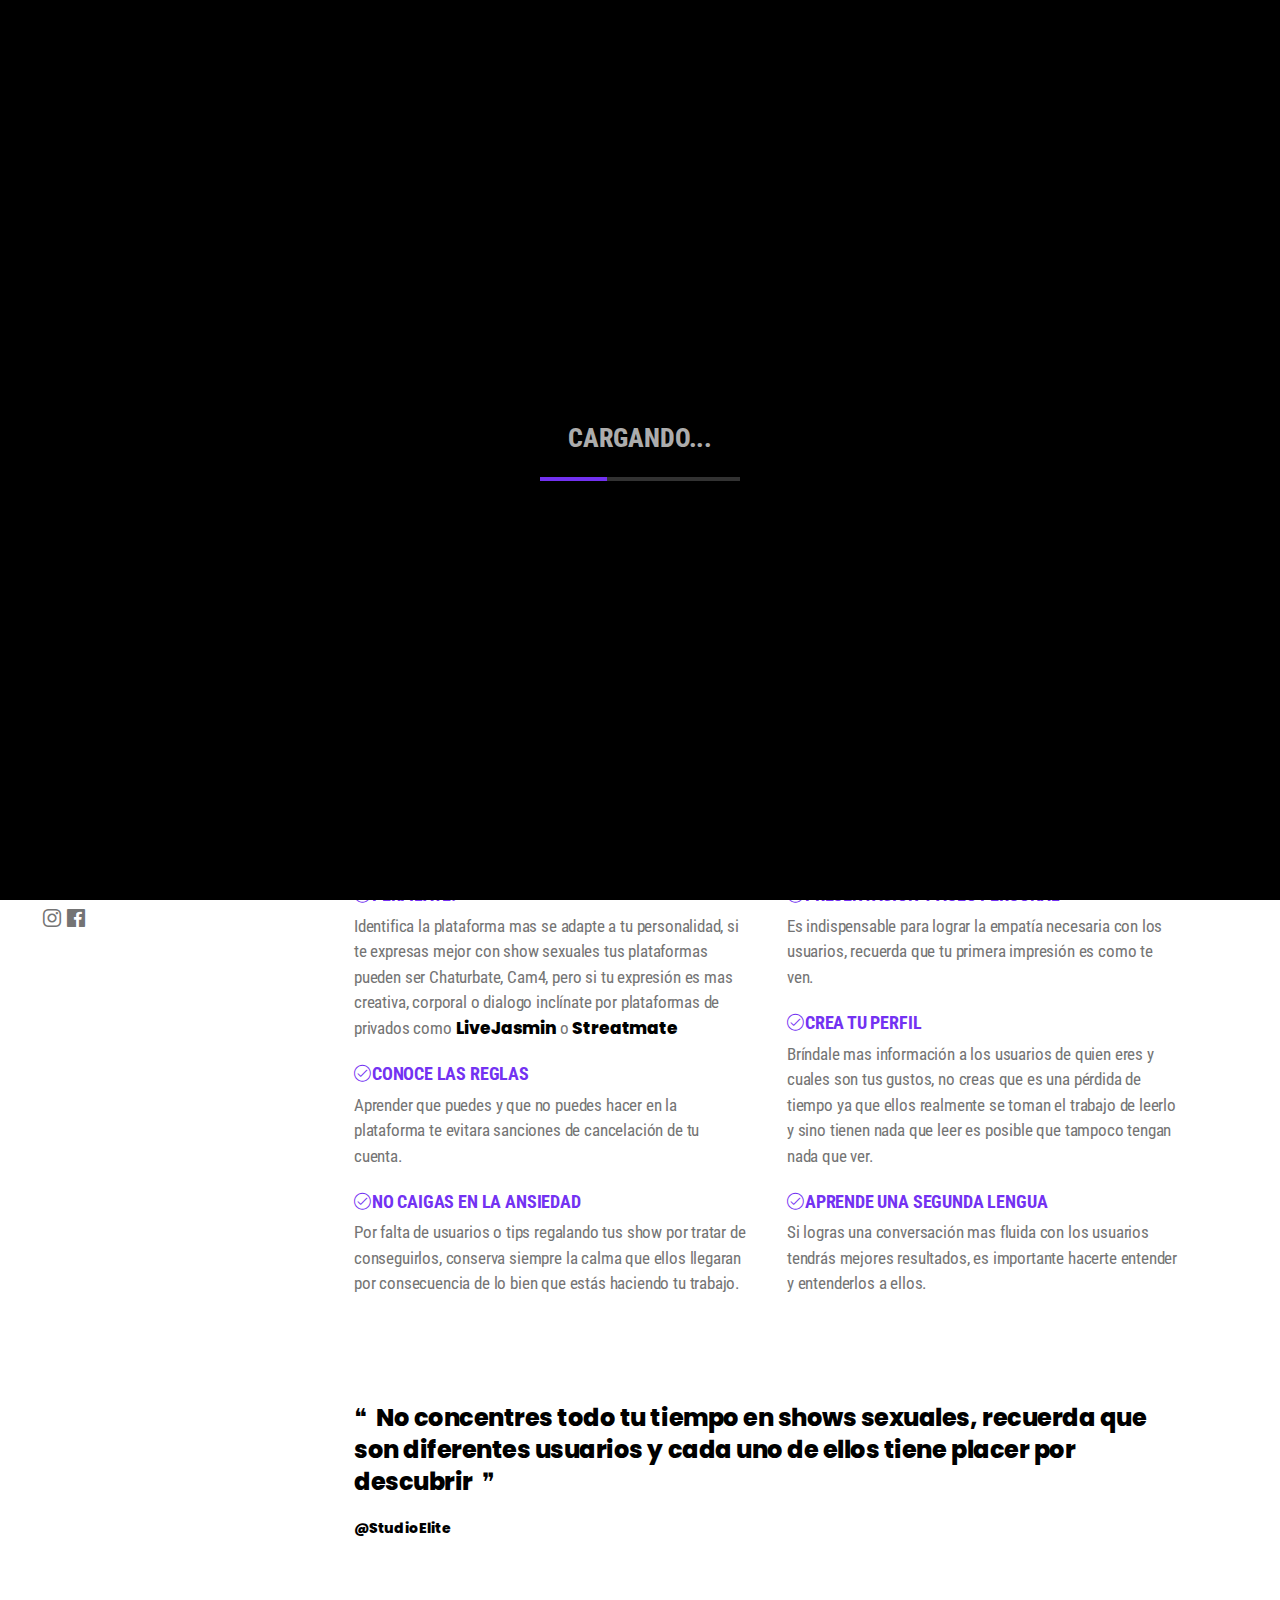
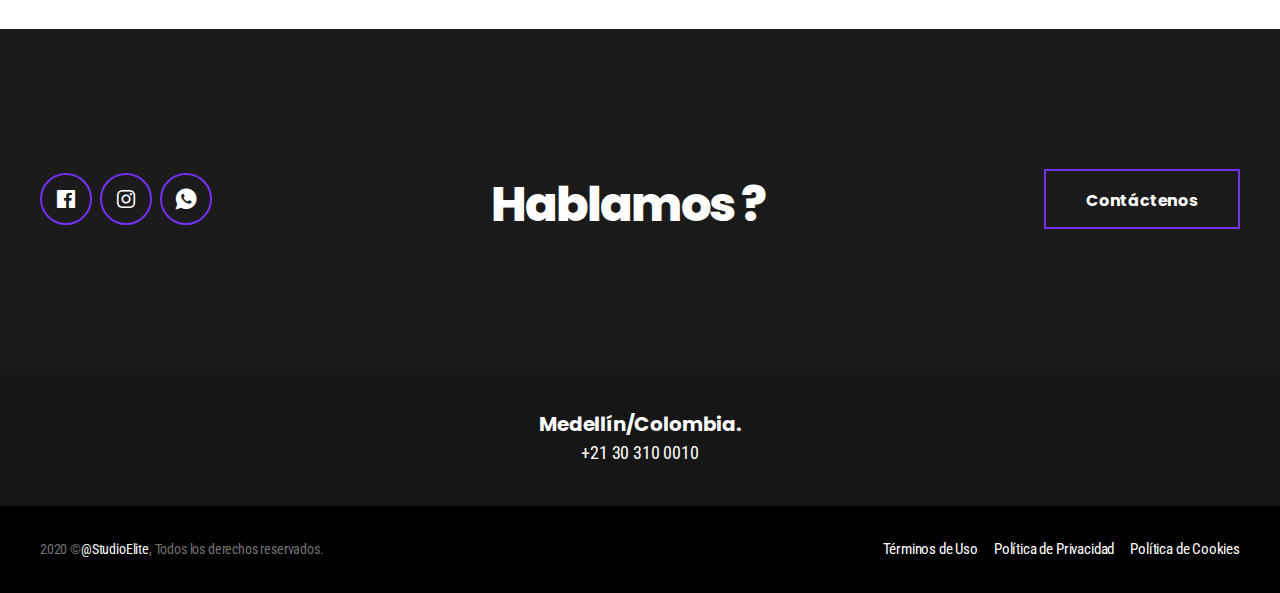
<file: blog/2020/05/12/tips-para-ser-mejor-modelo-webcam.html>
<!DOCTYPE html>
<html lang="es">
  <head>
    <script type="application/ld+json">
      {
          "@context": "https://schema.org",
          "@type": "LocalBusiness",
          "name": "Studio Elite",
          "alternateName": "Studio WebCam",
          "image": "https://www.studioelitecam.com/assets/images/logo-2.png",
          "url": "https://www.studioelitecam.com/",
          "telephone": "3017701820",
          "email": "contacto@studioelitecam.com",
          "address": {
              "@type": "PostalAddress",
              "streetAddress": "Carrera 52 # 25 - 376",
              "addressLocality": "Medellin",
              "addressCountry": "CO"
          },
          "description": "Somos una nueva propuesta en el mundo de los estudios WebCam, contamos con espacios modernos y brindamos capacitación para que empieces a transmitir.",
          "geo": {
              "@type": "GeoCoordinates",
              "latitude": 6.228951,
              "longitude": -75.577046
          },
          "openingHoursSpecification": {
              "@type": "OpeningHoursSpecification",
              "dayOfWeek": [
                  "Monday",
                  "Tuesday",
                  "Wednesday",
                  "Thursday",
                  "Friday",
                  "Saturday"
              ],
              "opens": "09:00",
              "closes": "21:00"
          },
          "sameAs": [
              "https://www.instagram.com/studioelitecam/",
              "https://www.facebook.com/studioelitemedellin"
          ]
      }
    </script>
    <script>
      (function(w,d,s,l,i){w[l]=w[l]||[];w[l].push({'gtm.start':
      new Date().getTime(),event:'gtm.js'});var f=d.getElementsByTagName(s)[0],
      j=d.createElement(s),dl=l!='dataLayer'?'&l='+l:'';j.async=true;j.src=
      'https://www.googletagmanager.com/gtm.js?id='+i+dl;f.parentNode.insertBefore(j,f);
      })(window,document,'script','dataLayer','GTM-N7H7SGT');
    </script>
    <title>Tips para ser mejor modelo Webcam</title>
    <meta charset="UTF-8">
    <meta name="google-site-verification" content="UUzuGC5423kNjCAiVY0jndljPhQtF0P22vCU-UUi0fw">
    <meta name="viewport" content="width=device-width, initial-scale=1">
    <meta name="msapplication-TileColor" content="#9527f9">
    <meta name="theme-color" content="#9527f9">
    <meta name="description" content="StudioElite es una empresa enfocada en brindar a nuestras modelos las herramientas necesarias para que alcancen el éxito como modelos webcam, además acompañamos a nuestras modelos con capacitaciones y consejos para llegar hasta donde ellas mismas deseen.">
    <meta name="author" content="StudioElite">
    <meta name="copyright" content="@StudioElite">
    <meta name="keywords" content="como ser mejor modelo, como ser mejor modelo webcam, Tips para ser mejor modelo Webcam">
    <link rel="icon" type="image/png" sizes="32x32" href="/assets/images/favicon-32x32.png">
    <link rel="icon" type="image/png" sizes="16x16" href="/assets/images/favicon-16x16.png">
    <link rel="manifest" href="/site.webmanifest.json">
    <link rel="stylesheet" href="/assets/css/normalize.min.css">
    <link rel="stylesheet" href="/assets/css/owl.carousel.min.css">
    <link rel="stylesheet" href="/assets/css/uikit.min.css">
    <link rel="stylesheet" href="/assets/css/pixeicons.min.css">
    <link rel="stylesheet" href="/assets/css/floating-wpp.min.css">
    <link rel="stylesheet" href="/assets/css/style.min.css">
  </head>
  <body class="page-template page-template-full single single-post">
    <noscript>
      <iframe src="https://www.googletagmanager.com/ns.html?id=GTM-N7H7SGT" height="0" width="0" style="display:none;visibility:hidden"></iframe>
    </noscript>
    <div class="preloader pr__dark" id="loader"><span class="loading"><span class="txt">Cargando...</span><span class="progress"><span class="bar-loading"></span></span></span></div>
    <div class="pr__mobile__nav" id="navbar-mobile" data-uk-offcanvas="overlay: true; flip: true; mode: none">
      <div class="uk-offcanvas-bar">
        <button class="uk-offcanvas-close" type="button" data-uk-close="ratio: 2;"></button>
        <nav class="menu" data-uk-scrollspy-nav="offset: 0; closest: li; scroll: true">
          <ul data-uk-scrollspy="target: &gt; li; cls:uk-animation-slide-right; delay: 100; repeat: true;">
                        <li><a href="/index.html#pr__hero">Inicio</a></li>
                        <li><a class="navigation-spa-item" href="/index.html#pr__services">Nosotros</a></li>
                        <li><a class="navigation-spa-item" href="/index.html#pr__works">Instalaciones</a></li>
                        <li><a class="navigation-spa-item" href="/index.html#pr__blog">Blog</a></li>
                        <li><a class="navigation-spa-item" href="#site-footer">Contáctenos</a></li>
          </ul>
        </nav>
      </div>
    </div>
    <div class="pr__wrapper" id="site-wrapper">
      <div class="pr__hero__wrap pr__dark" style="background-image: url(/assets/images/posts/better.jpg);" data-uk-parallax="bgy: -200" id="site-hero">
        <header class="pr__header pr__dark" data-uk-sticky="top: #pr__start; animation: uk-animation-slide-top;">
          <div class="uk-container">
            <div class="inner">
              <div class="logo"><a href="/index.html" title="Logo">
                  <div class="brand"></div></a></div>
              <div class="navbar pr-font-second">
                <nav class="menu" data-uk-scrollspy-nav="offset: 0; closest: li; scroll: true">
                  <ul data-uk-scrollspy="">
                                        <li><a href="/index.html#pr__hero">Inicio</a></li>
                                        <li><a class="navigation-spa-item" href="/index.html#pr__services">Nosotros</a></li>
                                        <li><a class="navigation-spa-item" href="/index.html#pr__works">Instalaciones</a></li>
                                        <li><a class="navigation-spa-item" href="/index.html#pr__blog">Blog</a></li>
                                        <li><a class="navigation-spa-item" href="#site-footer">Contáctenos</a></li>
                  </ul>
                </nav>
              </div>
              <div class="navbar-tigger" data-uk-toggle="target: #navbar-mobile"><span></span><span></span><span></span></div>
            </div>
          </div>
        </header>
        <section class="pr__hero uk-section" id="pr__hero">
          <div class="uk-container">
            <div class="section-inner">
              <div class="hero-content"><a class="category" href="#">Modelos webcam</a>
                <div class="uk-padding-small"></div>
                <div class="uk-flex-center uk-grid uk-grid-stack" uk-grid="">
                  <div class="uk-width-1-2@m uk-flex-first uk-first-column">
                    <h1 class="page-title uk-h1">Tips para ser mejor modelo Webcam</h1>
                  </div>
                </div>
              </div>
            </div>
          </div>
        </section>
      </div>
      <div class="pr__content" id="site-content">
        <div class="pr__primary uk-section uk-section-medium" id="site-primary">
          <div class="outer">
            <div class="uk-container uk-position-relative">
              <div class="inner uk-grid uk-grid-large uk-grid-match" data-uk-grid="">
                <div class="uk-width-expand">
                  <main class="pr__main" id="site-main">
                    <article class="uk-article post type-post single-post">
                      <div class="outer uk-grid uk-grid-large uk-flex" data-uk-grid="">
                        <div class="inner uk-width-expand">
                          <div class="entry-body">
                            <h3 class="uk-h3 dark">Tips para ser mejor modelo Webcam</h3>
                            <p>
                              Todo nuevo proceso, estudio o carreta tiene una dificultad y ser modelo webcam no es la excepción y
                              tampoco la tarea más fácil. Si llegaste hasta este punto y tomaste la decisión de que quieres esta 
                              profesión como tu estilo de vida te damos unos consejos que te formaran en tu proceso.
                            </p>
                            <div class="uk-column-1-2@m uk-margin-medium">
                              <dl class="uk-description-list">
                                <dt><i class="icon pr-checkmark-circle"></i>Perfílate.</dt>
                                <dd>
                                  Identifica la plataforma mas se adapte a tu personalidad, si te expresas
                                  mejor con show sexuales tus plataformas pueden ser Chaturbate, Cam4, pero si tu expresión es mas 
                                  creativa, corporal o dialogo inclínate por plataformas de privados como <strong>LiveJasmin   </strong>o <strong>Streatmate</strong>
                                </dd>
                                <dt><i class="icon pr-checkmark-circle"></i>Conoce las reglas</dt>
                                <dd>
                                  Aprender que puedes y que no puedes hacer en la plataforma te evitara sanciones de
                                  cancelación de tu cuenta.
                                </dd>
                                <dt><i class="icon pr-checkmark-circle"></i>No caigas en la ansiedad</dt>
                                <dd>
                                  Por falta de usuarios o tips regalando tus show por tratar de conseguirlos,
                                  conserva siempre la calma que ellos llegaran por consecuencia de lo bien que estás haciendo tu trabajo.
                                </dd>
                                <dt><i class="icon pr-checkmark-circle"></i>Presentación y aseo personal</dt>
                                <dd>
                                  Es indispensable para lograr la empatía necesaria con los usuarios,
                                  recuerda que tu primera impresión es como te ven.
                                </dd>
                                <dt><i class="icon pr-checkmark-circle"></i>Crea tu perfil</dt>
                                <dd>
                                  Bríndale mas información a los usuarios de quien eres y cuales son tus gustos,
                                  no creas que es una pérdida de tiempo ya que ellos realmente se toman el trabajo de leerlo
                                  y sino tienen nada que leer es posible que tampoco tengan nada que ver.
                                </dd>
                                <dt><i class="icon pr-checkmark-circle"></i>Aprende una segunda lengua</dt>
                                <dd>
                                  Si logras una conversación mas fluida con los usuarios tendrás mejores resultados,
                                  es importante hacerte entender y entenderlos a ellos.
                                </dd>
                              </dl>
                            </div><br>
                            <blockquote class="uk-text-left">
                              <p>
                                No concentres todo tu tiempo en shows sexuales, recuerda que son diferentes usuarios y
                                cada uno de ellos tiene placer por descubrir 
                              </p>
                              <footer><strong>@StudioElite</strong></footer>
                            </blockquote>
                          </div>
                        </div>
                        <div class="pr__entry__sidebar uk-width-1-5@l uk-flex-first@l">
                          <div class="pr__entry__meta pr__vr">
                            <ul class="content uk-list uk-list-divider">
                              <li class="author"><strong>Escrito por:</strong><span></span></li>
                              <li class="date"><strong>Publicado En:</strong><span></span></li>
                              <li class="category"><strong>Categoría:</strong><span><a>Modelos webcam</a></span></li>
                            </ul>
                            <div class="pr__entry__share pr__small"><a data-uk-tooltip="Compartir en Instagram"><i class="icon pr-logo-instagram"></i></a><a data-uk-tooltip="Compartir en Facebook"><i class="icon pr-logo-facebook"></i></a></div>
                          </div>
                        </div>
                      </div>
                    </article>
                  </main>
                </div>
              </div>
            </div>
          </div>
        </div>
      </div>
      <footer class="pr__footer" id="site-footer">
        <div id="buttom_whatsapp"></div>
        <div class="pr__footer__top uk-section uk-section-large">
          <div class="section-outer">
            <div class="uk-container">
              <div class="section-inner">
                <div class="columns uk-grid" data-uk-grid="">
                  <div class="pr__cta column">
                    <div class="inner">
                      <h1 class="title uk-h1">Hablamos ?</h1>
                    </div>
                  </div>
                  <div class="pr__cta column">
                    <div class="inner"><a class="button uk-button uk-button-large uk-button-default" id="pr__contact" href="#pr__contact__form" data-uk-toggle="">Contáctenos</a></div>
                  </div>
                  <div class="pr__social column">
                    <div class="inner"><a class="icon pr-logo-facebook" href="https://www.facebook.com/studioelitemedellin" title="Facebook"></a><a class="icon pr-logo-instagram" href="https://www.instagram.com/studioelitecam/" title="Instagram"></a><a class="icon pr-logo-whatsapp" href="https://wa.me/573017701820?text=Hola%2C%20me%20gustar%C3%ADa%20agendar%20una%20cita" title="Whatsapp" target="_blank"></a></div>
                  </div>
                </div>
              </div>
            </div>
          </div>
        </div>
        <div class="pr__footer__center uk-section uk-section-small">
          <div class="uk-container">
            <ul>
              <li><a href="#">Medellín/Colombia.<span class="phone">+21 30 310 0010</span></a></li>
            </ul>
          </div>
        </div>
        <div class="pr__footer__bottom uk-section">
          <div class="section-outer">
            <div class="uk-container">
              <div class="section-inner">
                <div class="columns uk-grid" data-uk-grid="">
                  <div class="pr__links column uk-flex-center uk-text-center">
                    <div class="inner"><a href="#">Términos de Uso</a><a href="#">Política de Privacidad</a><a href="#">Política de Cookies</a></div>
                  </div>
                  <div class="pr__copyrights column">
                    <div class="inner">
                      <p>2020 ©<a href="/index.html">@StudioElite</a>, Todos los derechos reservados.</p>
                    </div>
                  </div>
                </div>
              </div>
            </div>
          </div>
        </div>
      </footer>
    </div>
    <div class="pr__contact__form uk-modal-full" id="pr__contact__form" data-uk-modal="">
      <div class="uk-modal-dialog" data-uk-height-viewport="">
        <div class="form-outer">
          <div class="uk-container uk-container-xsmall">
            <div class="form-inner uk-position-relative">
              <button class="uk-modal-close-full" type="button" data-uk-close="ratio: 2;"><span>Cerrar</span></button><br>
              <h2 class="uk-modal-title uk-h2 dark">Hagamos algo increíble juntos</h2>
              <form class="pr__contact pr__form" action="./includes/sendemail.php">
                <div class="pr__form__group">
                  <label for="name">
                    <h6>Nombre<span class="required">*</span></h6>
                  </label>
                  <input class="pr-input" id="name" name="name" type="text">
                </div>
                <div class="pr__form__group">
                  <label for="email">
                    <h6>Correo<span class="required">*</span></h6>
                  </label>
                  <input class="pr-input" id="email" name="email" type="text">
                </div>
                <div class="pr__form__group">
                  <label for="subject">
                    <h6>Asunto<span class="required">*</span></h6>
                  </label>
                  <input class="pr-input" id="subject" name="subject" type="text">
                </div>
                <div class="pr__form__group">
                  <label for="message">
                    <h6>Mensaje<span class="required">*</span></h6>
                  </label>
                  <textarea class="pr-textarea" id="message" name="message"></textarea>
                </div>
                <p class="pr__form__group uk-margin-small">
                  <button class="uk-button uk-button-large uk-button-primary" id="sendContactNotification" type="submit">Enviar mensaje</button>
                </p>
              </form>
            </div>
          </div>
        </div>
      </div>
    </div>
    <script src="/assets/js/jquery.min.js" type="text/javascript"></script>
    <script src="/assets/js/anime.min.js" type="text/javascript"></script>
    <script src="/assets/js/pr.animation.min.js" type="text/javascript"></script>
    <script src="/assets/js/uikit.min.js" type="text/javascript"></script>
    <script src="/assets/js/owl.carousel.min.js" type="text/javascript"></script>
    <script src="/assets/js/validate.min.js" type="text/javascript"></script>
    <script src="/assets/js/validate.default.messages.es.min.js" type="text/javascript"></script>
    <script src="/assets/js/floating-wpp.min.js" type="text/javascript"></script>
    <script src="/assets/js/main.min.js" type="text/javascript"></script>
  </body>
</html>
</file>
<file: assets/css/pixeicons.min.css>
@font-face{font-family:"Pixeicons";src:url("../fonts/Pixeicons/Main/Pixeicons.eot?4ts25x&display=swap");src:url("../fonts/Pixeicons/Main/Pixeicons.eot?4ts25x#iefix&display=swap") format("embedded-opentype"),url("../fonts/Pixeicons/Main/Pixeicons.ttf?4ts25x&display=swap") format("truetype"),url("../fonts/Pixeicons/Main/Pixeicons.woff?4ts25x&display=swap") format("woff"),url("../fonts/Pixeicons/Main/Pixeicons.svg?4ts25x#Pixeicons&display=swap") format("svg");font-weight:400;font-style:normal;font-display:swap}@font-face{font-family:"Pixeicons";src:url("../fonts/Pixeicons/Brands/Pixeicons.eot?4ts25x&display=swap");src:url("../fonts/Pixeicons/Brands/Pixeicons.eot?4ts25x#iefix&display=swap") format("embedded-opentype"),url("../fonts/Pixeicons/Brands/Pixeicons.ttf?4ts25x&display=swap") format("truetype"),url("../fonts/Pixeicons/Brands/Pixeicons.woff?4ts25x&display=swap") format("woff"),url("../fonts/Pixeicons/Brands/Pixeicons.svg?4ts25x#Pixeicons&display=swap") format("svg");font-weight:700;font-style:normal;font-display:swap}@font-face{font-family:"Pixeicons";src:url("../fonts/Pixeicons/Line/Pixeicons.eot?4ts25x&display=swap");src:url("../fonts/Pixeicons/Line/Pixeicons.eot?4ts25x#iefix&display=swap") format("embedded-opentype"),url("../fonts/Pixeicons/Line/Pixeicons.ttf?4ts25x&display=swap") format("truetype"),url("../fonts/Pixeicons/Line/Pixeicons.woff?4ts25x&display=swap") format("woff"),url("../fonts/Pixeicons/Line/Pixeicons.svg?4ts25x#Pixeicons&display=swap") format("svg");font-weight:300;font-style:normal;font-display:swap}[class^="icon pr-"],[class*="icon pr-"]{font-family:"Pixeicons";speak:none;font-style:normal;font-weight:400;font-variant:normal;text-transform:none;line-height:1;-webkit-font-smoothing:antialiased;-moz-osx-font-smoothing:grayscale}[class^="icon pr-logo-"],[class*="icon pr-logo-"]{font-family:"Pixeicons";font-weight:700}[class^="icon pr-line-"],[class*="icon pr-line-"]{font-family:"Pixeicons";font-weight:300}.pr-alarm:before{content:"\e900"}.pr-apartment:before{content:"\e901"}.pr-arrow-down-circle:before{content:"\e902"}.pr-arrow-down:before{content:"\e903"}.pr-arrow-left-circle:before{content:"\e904"}.pr-arrow-left:before{content:"\e905"}.pr-arrow-right-circle:before{content:"\e906"}.pr-arrow-right:before{content:"\e907"}.pr-arrow-up-circle:before{content:"\e908"}.pr-arrow-up:before{content:"\e909"}.pr-bicycle:before{content:"\e90a"}.pr-bold:before{content:"\e90b"}.pr-book:before{content:"\e90c"}.pr-bookmark:before{content:"\e90d"}.pr-briefcase:before{content:"\e90e"}.pr-bubble:before{content:"\e90f"}.pr-bug:before{content:"\e910"}.pr-bullhorn:before{content:"\e911"}.pr-bus:before{content:"\e912"}.pr-calendar-full:before{content:"\e913"}.pr-camera-video:before{content:"\e914"}.pr-camera:before{content:"\e915"}.pr-car:before{content:"\e916"}.pr-cart:before{content:"\e917"}.pr-chart-bars:before{content:"\e918"}.pr-checkmark-circle:before{content:"\e919"}.pr-chevron-down-circle:before{content:"\e91a"}.pr-chevron-down:before{content:"\e91b"}.pr-chevron-left-circle:before{content:"\e91c"}.pr-chevron-left:before{content:"\e91d"}.pr-chevron-right-circle:before{content:"\e91e"}.pr-chevron-right:before{content:"\e91f"}.pr-chevron-up-circle:before{content:"\e920"}.pr-chevron-up:before{content:"\e921"}.pr-circle-minus:before{content:"\e922"}.pr-clock:before{content:"\e923"}.pr-cloud-check:before{content:"\e924"}.pr-cloud-download:before{content:"\e925"}.pr-cloud-sync:before{content:"\e926"}.pr-cloud-upload:before{content:"\e927"}.pr-cloud:before{content:"\e928"}.pr-code:before{content:"\e929"}.pr-coffee-cup:before{content:"\e92a"}.pr-cog:before{content:"\e92b"}.pr-construction:before{content:"\e92c"}.pr-crop:before{content:"\e92d"}.pr-cross-circle:before{content:"\e92e"}.pr-cross:before{content:"\e92f"}.pr-database:before{content:"\e930"}.pr-diamond:before{content:"\e931"}.pr-dice:before{content:"\e932"}.pr-dinner:before{content:"\e933"}.pr-direction-ltr:before{content:"\e934"}.pr-direction-rtl:before{content:"\e935"}.pr-download:before{content:"\e936"}.pr-drop:before{content:"\e937"}.pr-earth:before{content:"\e938"}.pr-enter-down:before{content:"\e939"}.pr-enter:before{content:"\e93a"}.pr-envelope:before{content:"\e93b"}.pr-exit-up:before{content:"\e93c"}.pr-exit:before{content:"\e93d"}.pr-eye:before{content:"\e93e"}.pr-file-add:before{content:"\e93f"}.pr-file-empty:before{content:"\e940"}.pr-film-play:before{content:"\e941"}.pr-flag:before{content:"\e942"}.pr-frame-contract:before{content:"\e943"}.pr-frame-expand:before{content:"\e944"}.pr-funnel:before{content:"\e945"}.pr-gift:before{content:"\e946"}.pr-graduation-hat:before{content:"\e947"}.pr-hand:before{content:"\e948"}.pr-heart-pulse:before{content:"\e949"}.pr-heart:before{content:"\e94a"}.pr-highlight:before{content:"\e94b"}.pr-history:before{content:"\e94c"}.pr-home:before{content:"\e94d"}.pr-hourglass:before{content:"\e94e"}.pr-inbox:before{content:"\e94f"}.pr-indent-decrease:before{content:"\e950"}.pr-indent-increase:before{content:"\e951"}.pr-italic:before{content:"\e952"}.pr-keyboard:before{content:"\e953"}.pr-laptop-phone:before{content:"\e954"}.pr-laptop:before{content:"\e955"}.pr-layers:before{content:"\e956"}.pr-leaf:before{content:"\e957"}.pr-license:before{content:"\e958"}.pr-lighter:before{content:"\e959"}.pr-line-spacing:before{content:"\e95a"}.pr-linearicons:before{content:"\e95b"}.pr-link:before{content:"\e95c"}.pr-list:before{content:"\e95d"}.pr-location:before{content:"\e95e"}.pr-lock:before{content:"\e95f"}.pr-magic-wand:before{content:"\e960"}.pr-magnifier:before{content:"\e961"}.pr-map-marker:before{content:"\e962"}.pr-map:before{content:"\e963"}.pr-menu-circle:before{content:"\e964"}.pr-menu:before{content:"\e965"}.pr-mic:before{content:"\e966"}.pr-moon:before{content:"\e967"}.pr-move:before{content:"\e968"}.pr-music-note:before{content:"\e969"}.pr-mustache:before{content:"\e96a"}.pr-neutral:before{content:"\e96b"}.pr-page-break:before{content:"\e96c"}.pr-paperclip:before{content:"\e96d"}.pr-paw:before{content:"\e96e"}.pr-pencil:before{content:"\e96f"}.pr-phone-handset:before{content:"\e970"}.pr-phone:before{content:"\e971"}.pr-picture:before{content:"\e972"}.pr-pie-chart:before{content:"\e973"}.pr-pilcrow:before{content:"\e974"}.pr-plus-circle:before{content:"\e975"}.pr-pointer-down:before{content:"\e976"}.pr-pointer-left:before{content:"\e977"}.pr-pointer-right:before{content:"\e978"}.pr-pointer-up:before{content:"\e979"}.pr-poop:before{content:"\e97a"}.pr-power-switch:before{content:"\e97b"}.pr-printer:before{content:"\e97c"}.pr-pushpin:before{content:"\e97d"}.pr-question-circle:before{content:"\e97e"}.pr-redo:before{content:"\e97f"}.pr-rocket:before{content:"\e980"}.pr-sad:before{content:"\e981"}.pr-screen:before{content:"\e982"}.pr-select:before{content:"\e983"}.pr-shirt:before{content:"\e984"}.pr-smartphone:before{content:"\e985"}.pr-smile:before{content:"\e986"}.pr-sort-alpha-asc:before{content:"\e987"}.pr-sort-amount-asc:before{content:"\e988"}.pr-spell-check:before{content:"\e989"}.pr-star-empty:before{content:"\e98a"}.pr-star-half:before{content:"\e98b"}.pr-star:before{content:"\e98c"}.pr-store:before{content:"\e98d"}.pr-strikethrough:before{content:"\e98e"}.pr-sun:before{content:"\e98f"}.pr-sync:before{content:"\e990"}.pr-tablet:before{content:"\e991"}.pr-tag:before{content:"\e992"}.pr-text-align-center:before{content:"\e993"}.pr-text-align-justify:before{content:"\e994"}.pr-text-align-left:before{content:"\e995"}.pr-text-align-right:before{content:"\e996"}.pr-text-format-remove:before{content:"\e997"}.pr-text-format:before{content:"\e998"}.pr-text-size:before{content:"\e999"}.pr-thumbs-down:before{content:"\e99a"}.pr-thumbs-up:before{content:"\e99b"}.pr-train:before{content:"\e99c"}.pr-trash:before{content:"\e99d"}.pr-underline:before{content:"\e99e"}.pr-undo:before{content:"\e99f"}.pr-unlink:before{content:"\e9a0"}.pr-upload:before{content:"\e9a1"}.pr-user:before{content:"\e9a2"}.pr-users:before{content:"\e9a3"}.pr-volume-high:before{content:"\e9a4"}.pr-volume-low:before{content:"\e9a5"}.pr-volume-medium:before{content:"\e9a6"}.pr-volume:before{content:"\e9a7"}.pr-warning:before{content:"\e9a8"}.pr-wheelchair:before{content:"\e9a9"}.pr-line-mobile:before{content:"\e000"}.pr-line-laptop:before{content:"\e001"}.pr-line-desktop:before{content:"\e002"}.pr-line-tablet:before{content:"\e003"}.pr-line-phone:before{content:"\e004"}.pr-line-document:before{content:"\e005"}.pr-line-documents:before{content:"\e006"}.pr-line-search:before{content:"\e007"}.pr-line-clipboard:before{content:"\e008"}.pr-line-newspaper:before{content:"\e009"}.pr-line-book-open:before{content:"\e00b"}.pr-line-browser:before{content:"\e00c"}.pr-line-calendar:before{content:"\e00d"}.pr-line-presentation:before{content:"\e00e"}.pr-line-pictures:before{content:"\e010"}.pr-line-video:before{content:"\e011"}.pr-line-camera:before{content:"\e012"}.pr-line-printer:before{content:"\e013"}.pr-line-toolbox:before{content:"\e014"}.pr-line-bargraph:before{content:"\e018"}.pr-line-edit:before{content:"\e01c"}.pr-line-adjustments:before{content:"\e01d"}.pr-line-megaphone:before{content:"\e021"}.pr-line-flag:before{content:"\e024"}.pr-line-map:before{content:"\e025"}.pr-line-basket:before{content:"\e027"}.pr-line-envelope:before{content:"\e028"}.pr-line-gears:before{content:"\e02b"}.pr-line-pricetags:before{content:"\e02f"}.pr-line-lightbulb:before{content:"\e030"}.pr-line-layers:before{content:"\e031"}.pr-line-pencil:before{content:"\e032"}.pr-line-tools:before{content:"\e033"}.pr-line-tools-2:before{content:"\e034"}.pr-line-paintbrush:before{content:"\e036"}.pr-line-magnifying-glass:before{content:"\e037"}.pr-line-circle-compass:before{content:"\e038"}.pr-line-linegraph:before{content:"\e039"}.pr-line-strategy:before{content:"\e03b"}.pr-line-beaker:before{content:"\e03c"}.pr-line-profile-male:before{content:"\e040"}.pr-line-globe:before{content:"\e045"}.pr-line-map-pin:before{content:"\e047"}.pr-line-chat:before{content:"\e049"}.pr-line-target:before{content:"\e04e"}.pr-line-piechart:before{content:"\e050"}.pr-line-global:before{content:"\e052"}.pr-line-quote:before{content:"\e057"}.pr-line-scope:before{content:"\e058"}.pr-line-refresh:before{content:"\e05a"}.pr-logo-dribbble:before{content:"\e900"}.pr-logo-facebook:before{content:"\e901"}.pr-logo-flickr:before{content:"\e902"}.pr-logo-github:before{content:"\e903"}.pr-logo-googleplus:before{content:"\e904"}.pr-logo-instagram:before{content:"\e905"}.pr-logo-linkedin:before{content:"\e906"}.pr-logo-pinterest:before{content:"\e907"}.pr-logo-reddit:before{content:"\e908"}.pr-logo-rss:before{content:"\e909"}.pr-logo-skype:before{content:"\e90a"}.pr-logo-slack:before{content:"\e90b"}.pr-logo-snapchat:before{content:"\e90c"}.pr-logo-tumblr:before{content:"\e90d"}.pr-logo-twitter:before{content:"\e90e"}.pr-logo-vimeo:before{content:"\e90f"}.pr-logo-vk:before{content:"\e910"}.pr-logo-whatsapp:before{content:"\e911"}.pr-logo-xing:before{content:"\e912"}.pr-logo-youtube:before{content:"\e913"}
</file>
<file: assets/css/floating-wpp.min.css>
.floating-wpp{position:fixed;bottom:15px;left:15px;font-size:14px;transition:bottom .2s}.floating-wpp .floating-wpp-button{position:relative;border-radius:50%;box-shadow:1px 1px 4px rgba(60,60,60,.4);transition:box-shadow .2s;cursor:pointer;overflow:hidden}.floating-wpp .floating-wpp-button img,.floating-wpp .floating-wpp-button svg{position:absolute;width:100%;height:auto;object-fit:cover;top:50%;left:50%;transform:translate3d(-50%,-50%,0);border-radius:50%}.floating-wpp:hover{bottom:17px}.floating-wpp:hover .floating-wpp-button{box-shadow:1px 2px 8px rgba(60,60,60,.4)}.floating-wpp .floating-wpp-popup{border-radius:6px;background-color:#E5DDD5;position:absolute;overflow:hidden;padding:0;box-shadow:1px 2px 8px rgba(60,60,60,.25);width:0;height:0;bottom:0;opacity:0;transition:bottom .1s ease-out,opacity .2s ease-out;transform-origin:bottom}.floating-wpp .floating-wpp-popup.active{padding:0 12px 12px;width:260px;height:auto;bottom:82px;opacity:1}.floating-wpp .floating-wpp-popup .floating-wpp-message{background-color:#fff;padding:8px;border-radius:0 5px 5px;box-shadow:1px 1px 1px rgba(0,0,0,.15);opacity:0;transition:opacity .2s}.floating-wpp .floating-wpp-popup.active .floating-wpp-message{opacity:1;transition-delay:.2s}.floating-wpp .floating-wpp-popup .floating-wpp-head{text-align:right;color:#fff;margin:0 -15px 10px;padding:6px 12px;display:flex;justify-content:space-between;cursor:pointer}.floating-wpp .floating-wpp-input-message{background-color:#fff;margin:10px -15px -15px;padding:0 15px;display:flex;align-items:center}.floating-wpp .floating-wpp-input-message textarea{border:1px solid #ccc;border-radius:4px;box-shadow:none;padding:8px;margin:10px 0;width:100%;max-width:100%;font-family:inherit;font-size:inherit;resize:none}.floating-wpp .floating-wpp-btn-send{margin-left:12px;font-size:0;cursor:pointer}
</file>
<file: assets/css/style.min.css>
@import url("https://fonts.googleapis.com/css?family=Poppins:400,700,800|Roboto+Condensed:400,700&display=swap");html,body{-webkit-tap-highlight-color:rgba(0,0,0,0);-webkit-touch-callout:none;min-height:100%}body{margin:0;padding:0;color:#747474}a,a:hover{text-decoration:none;color:#fff}a:hover,a:hover:hover{color:#7332f2}h1,.uk-h1,h2,.uk-h2,h3,.uk-h3,h4,.uk-h4,h5,.uk-h5{color:#fff}body{font-family:"Trade Gothic","Roboto Condensed",sans-serif;font-size:17px;font-weight:400;font-style:normal;letter-spacing:-0.01em;-webkit-text-size-adjust:100%;-webkit-font-smoothing:antialiased;-moz-osx-font-smoothing:grayscale}h1,.uk-h1,h2,.uk-h2,h3,.uk-h3,h4,.uk-h4,h5,.uk-h5,h6,.uk-h6{font-family:"Avant Grade","Poppins",sans-serif;font-weight:800;font-style:normal;letter-spacing:-0.04em}h1,.uk-h1{font-size:48px}h2,.uk-h2{font-size:36px}h3,.uk-h3{font-size:30px}h4,.uk-h4{font-size:24px}h5,.uk-h5{font-size:20px}h6,.uk-h6{font-size:16px;text-transform:uppercase}.uk-heading-hero{font-size:50px}.pr-font-main{font-family:"Trade Gothic","Roboto Condensed",sans-serif}.pr-font-second{font-family:"Avant Grade","Poppins",sans-serif}.pr-text-large{font-size:24px}.pr-text-small{font-size:14px}blockquote>p{font-size:24px;font-family:"Avant Grade","Poppins",sans-serif;font-weight:800;font-style:normal;line-height:32px;letter-spacing:-0.02em;color:#000}blockquote>p:before{content:"\275D";font-weight:normal;margin-right:5px}blockquote>p:after{content:"\275E";font-weight:normal;margin-left:5px}blockquote>footer{margin-top:20px;font-style:normal}blockquote>footer:before{display:none}strong,b{font-weight:800;color:#000}strong{font-family:"Avant Grade","Poppins",sans-serif}h1.dark,.uk-h1.dark,h2.dark,.uk-h2.dark,h3.dark,.uk-h3.dark,h4.dark,.uk-h4.dark,h5.dark,.uk-h5.dark,h6.dark,.uk-h6.dark{color:black}h1.white,.uk-h1.white,h2.white,.uk-h2.white,h3.white,.uk-h3.white,h4.white,.uk-h4.white,h5.white,.uk-h5.white,h6.white,.uk-h6.white{color:#fff}.pr__header{display:block;position:relative;z-index:99}.pr__header .inner{height:90px;display:flex;justify-content:space-between;align-items:center}.pr__header .inner .logo .brand{display:inline-block;width:100%;height:60px;background-image:url("../images/logo.png");background-size:cover;background-repeat:no-repeat}.pr__header .inner .logo .uk-heading-hero{margin-top:0}.pr__header .inner .navbar{display:none}.pr__header .inner .navbar a{font-size:16px}.pr__header .inner .navbar-tigger{width:35px;height:19px;display:inline-flex;justify-content:center;flex-direction:column;cursor:pointer}.pr__header .inner .navbar-tigger>span{display:block;width:100%;height:3px;background-color:#000}.pr__header .inner .navbar-tigger>*+span{margin-top:5px}.pr__header.uk-active{background-color:#fff}.pr__header.uk-active .inner{height:90px}.pr__header.pr__dark .inner .logo .brand{background-position-y:0}.pr__header.pr__dark .inner a,.pr__header.pr__dark .inner .lang{color:#fff !important}.pr__header.pr__dark .inner .navbar-tigger>span{background-color:#fff}.pr__header.pr__dark.uk-active{background-color:rgba(0,0,0,0.9)}.pr__mobile__nav{font-family:"Avant Grade","Poppins",sans-serif;font-weight:700}.pr__mobile__nav .menu{padding:60px 20px}.pr__mobile__nav .menu>ul{margin:0;padding:0;list-style:none}.pr__mobile__nav .menu>ul>*+li{margin-top:2rem}.pr__mobile__nav .menu>ul>li>a{font-size:2rem;display:flex;justify-content:center;align-items:center;transition:700ms cubic-bezier(0.17,0.67,0,1.01)}.pr__mobile__nav .menu>ul>li>a:hover{color:#7332f2}.pr__mobile__nav .menu>ul>li.uk-active>a{color:#7332f2}.pr__section{position:relative;background-color:#fff}.pr__section .section-heading{margin-bottom:60px}.pr__section .section-heading .inner{display:flex;flex-direction:column;justify-content:space-between;align-items:flex-start}.pr__section .section-heading .inner .right{margin-top:30px}.pr__section .section-heading .inner .line{margin:0;border-top-width:3px}.pr__section .section-heading .inner .title{margin:20px 0 0}.pr__section .section-heading .inner .title.dark{color:#000 !important}.pr__section .section-heading .inner .title.white{color:#fff !important}.pr__section .section-heading .inner .subtitle{margin:0;line-height:1}.pr__section .section-heading.pr__center .inner{justify-content:center;text-align:center}.pr__section .section-heading.pr__center .inner .line{display:inline-flex}.pr__section.section-slider .owl-dots{display:flex;justify-content:center;align-items:center;margin-top:40px}.pr__section.section-slider .owl-dots.disabled{display:none;margin:0}.pr__section.section-slider .owl-dots>*{display:inline-block;width:12px;height:12px;background-color:transparent;padding:0;border:1px solid #e0e0e0;outline:0;border-radius:50%;transition:700ms cubic-bezier(0.17,0.67,0,1.01);cursor:pointer}.pr__section.section-slider .owl-dots>*+*{margin-left:1rem}.pr__section.section-slider .owl-dots>*.active{background-color:#7332f2 !important;border-color:#7332f2 !important;transform:scale(1.2)}.pr__section.pr__dark{background-color:#fff;color:#acacac}.pr__section.pr__dark.section-slider .owl-dots>*{border-color:rgba(255,255,255,0.2)}.pr__section.pr__dark .section-heading .button,.pr__section.pr__dark .title{color:#fff !important}.pr__section.pr__dark .item.service-box>.inner{background-color:#fff}.pr__section.pr__dark .item.client-box>.outer>.inner .client{color:#fff}.pr__section.pr__dark .item.client-box>.outer>.inner .client:before{border-color:rgba(255,255,255,0.2)}.pr__hero__wrap{position:relative;background-color:#fafafa;background-repeat:no-repeat;background-size:640px;background-position:left;display:block;z-index:99}.pr__hero__wrap.pr__dark{background-color:#000}.pr__hero__wrap.pr__dark .page-title,.pr__hero__wrap.pr__dark .button,.pr__hero__wrap.pr__dark .description,.pr__hero__wrap.pr__dark .uk-breadcrumb>:last-child>*{color:#fff !important}.pr__hero__wrap.pr__dark .title{color:#7332f2 !important}.pr__hero__wrap.pr__dark .title.dark{color:#000 !important}.pr__hero__wrap.pr__dark .title.white{color:#fff !important}.pr__hero__wrap.pr__dark .uk-breadcrumb>:nth-child(n+2):not(.uk-first-column)::before{color:#fff;opacity:.5}.pr__hero__wrap.pr__dark .item.feature-box .inner{background-color:#1b1b1b}body.page-template .pr__hero__wrap{background-color:#fff;background-position:center;background-size:cover !important;background-position:center !important}body.page-template .pr__hero__wrap:before{content:"";background-color:rgba(191,154,208,0.35);position:absolute;top:0;left:0;right:0;bottom:0;z-index:0}body.page-template .pr__hero__wrap>*{position:relative}body.page-template .pr__hero__wrap .pr__header .inner .logo .brand{background-position-y:0}body.page-template .pr__hero__wrap .pr__header .inner a,body.page-template .pr__hero__wrap .pr__header .inner .lang{color:#fff !important}body.page-template .pr__hero__wrap .pr__header .inner .navbar-tigger>span{background-color:#fff}body.page-template .pr__hero__wrap .pr__header.uk-active{background-color:rgba(0,0,0,0.9)}body.single-post .hero-content{display:flex;flex-direction:column;justify-content:center;align-items:center;text-align:center}body.single-post .hero-content .category{font-size:14px;font-weight:700;color:#fff;text-transform:uppercase;opacity:.7}.item.feature-box{position:relative}.item.feature-box>.inner{position:relative;background-color:#fff;padding:40px;box-shadow:0 1px 30px 1px rgba(0,0,0,0.1)}.item.feature-box>.inner .icon{color:#7332f2}.item.feature-box>.inner .title{font-size:1.2rem;margin:30px 0 5px 0}.item.feature-box>.inner .line{margin-top:0}.item.feature-box>.inner .description{margin:0}.item.feature-box:hover>.inner,.item.feature-box.uk-active>.inner{background-color:#7332f2 !important;box-shadow:0 10px 50px 1px rgba(0,0,0,0.3);transition:700ms cubic-bezier(0.17,0.67,0,1.01)}.item.feature-box:hover>.inner .icon,.item.feature-box:hover>.inner .title,.item.feature-box:hover>.inner .description,.item.feature-box.uk-active>.inner .icon,.item.feature-box.uk-active>.inner .title,.item.feature-box.uk-active>.inner .description{color:#fff}.item.feature-box:hover>.inner .line,.item.feature-box.uk-active>.inner .line{border-color:#fff !important}.item.service-box{position:relative}.item.service-box.style-one>.inner{position:relative;background-color:rgba(181,172,174,0.45098);display:flex;justify-content:space-between;align-items:flex-end;padding:40px 30px;transition:700ms cubic-bezier(0.17,0.67,0,1.01);overflow:hidden}.item.service-box.style-one>.inner .overlay-icon{position:absolute;top:0;left:-25px;bottom:0;width:72px;justify-content:flex-end;font-size:72px;margin-top:-6px;display:flex !important;align-items:center;display:block;opacity:0;transform:scale(0.7);transition:700ms cubic-bezier(0.17,0.67,0,1.01)}.item.service-box.style-one>.inner .icon:not(.overlay-icon){font-size:24px;transition:700ms cubic-bezier(0.17,0.67,0,1.01)}.item.service-box.style-one>.inner .title{line-height:20px;margin:0}.item.service-box.style-one:hover>.inner,.item.service-box.style-one.uk-active>.inner{background-color:#7332f2 !important;padding-left:70px}.item.service-box.style-one:hover>.inner .overlay-icon,.item.service-box.style-one.uk-active>.inner .overlay-icon{opacity:.3;transform:scale(1)}.item.service-box.style-one:hover>.inner .icon:not(.overlay-icon),.item.service-box.style-one.uk-active>.inner .icon:not(.overlay-icon){transform:translateX(10px)}.item.service-box.style-one:hover>.inner .overlay-icon,.item.service-box.style-one:hover>.inner .icon,.item.service-box.style-one:hover>.inner .title,.item.service-box.style-one.uk-active>.inner .overlay-icon,.item.service-box.style-one.uk-active>.inner .icon,.item.service-box.style-one.uk-active>.inner .title{color:#fff}.item.service-box.style-two>.inner{position:relative;background-color:rgba(181,172,174,0.45098);display:flex;flex-direction:column;justify-content:space-between;align-items:flex-start;padding:60px 40px;min-height:360px;transition:700ms cubic-bezier(0.17,0.67,0,1.01);overflow:hidden}.item.service-box.style-two>.inner .overlay-icon{font-size:58px;width:58px;transition:700ms cubic-bezier(0.17,0.67,0,1.01)}.item.service-box.style-two>.inner .content{display:block;transform:translateY(60px);transition:700ms cubic-bezier(0.17,0.67,0,1.01)}.item.service-box.style-two>.inner .content .title{line-height:20px;margin:0}.item.service-box.style-two>.inner .content .more{display:inline-block;font-size:24px;opacity:0;transform:translateY(20px);transition:700ms cubic-bezier(0.17,0.67,0,1.01)}.item.service-box.style-two:hover .more{transform:translateY(0);opacity:1}.item.service-box.style-two.uk-active>.inner{background-color:#7332f2 !important}.item.service-box.style-two.uk-active>.inner .overlay-icon{color:#fff;transform:translateY(-10px)}.item.service-box.style-two.uk-active>.inner .content{transform:translateY(30px)}.item.service-box.style-two.uk-active>.inner .content .icon,.item.service-box.style-two.uk-active>.inner .content .title,.item.service-box.style-two.uk-active>.inner .content .description{color:#fff}.item.service-box.style-three>.inner{position:relative;background-color:rgba(181,172,174,0.45098);display:flex;flex-direction:column;justify-content:space-between;align-items:center;text-align:center;padding:100px 40px;min-height:380px;transition:700ms cubic-bezier(0.17,0.67,0,1.01);overflow:hidden}.item.service-box.style-three>.inner .overlay-icon{font-size:58px;transition:700ms cubic-bezier(0.17,0.67,0,1.01)}.item.service-box.style-three>.inner .content{display:block;transform:translateY(60px);transition:700ms cubic-bezier(0.17,0.67,0,1.01)}.item.service-box.style-three>.inner .content .title{line-height:20px;margin:0}.item.service-box.style-three>.inner .content .more{display:inline-block;font-size:24px;opacity:0;transform:translateY(20px);transition:700ms cubic-bezier(0.17,0.67,0,1.01)}.item.service-box.style-three:nth-child(odd)>.inner{background-color:rgba(175,175,175,0.1)}.item.service-box.style-three:hover>.inner,.item.service-box.style-three.uk-active>.inner{background-color:#7332f2 !important}.item.service-box.style-three:hover>.inner .overlay-icon,.item.service-box.style-three.uk-active>.inner .overlay-icon{color:#fff;transform:translateY(-10px)}.item.service-box.style-three:hover>.inner .content,.item.service-box.style-three.uk-active>.inner .content{transform:translateY(30px)}.item.service-box.style-three:hover>.inner .content .more,.item.service-box.style-three.uk-active>.inner .content .more{transform:translateY(0);opacity:1}.item.service-box.style-three:hover>.inner .content .icon,.item.service-box.style-three:hover>.inner .content .title,.item.service-box.style-three:hover>.inner .content .description,.item.service-box.style-three.uk-active>.inner .content .icon,.item.service-box.style-three.uk-active>.inner .content .title,.item.service-box.style-three.uk-active>.inner .content .description{color:#fff}.item.service-box.style-four>.inner{position:relative;background-color:rgba(181,172,174,0.45098);display:flex;flex-direction:column;justify-content:space-between;align-items:center;text-align:center;padding:100px 40px;min-height:380px;transition:700ms cubic-bezier(0.17,0.67,0,1.01);overflow:hidden}.item.service-box.style-four>.inner .overlay-icon{font-size:58px;transition:700ms cubic-bezier(0.17,0.67,0,1.01)}.item.service-box.style-four>.inner .content{display:block;transform:translateY(60px);transition:700ms cubic-bezier(0.17,0.67,0,1.01)}.item.service-box.style-four>.inner .content .title{line-height:20px;margin:0}.item.service-box.style-four>.inner .content .more{display:inline-block;font-size:24px;opacity:0;transform:translateY(20px);transition:700ms cubic-bezier(0.17,0.67,0,1.01)}.item.service-box.style-four:nth-child(odd)>.inner{background-color:rgba(175,175,175,0.1)}.item.service-box.style-four:hover>.inner,.item.service-box.style-four.uk-active>.inner{background-color:#7332f2 !important}.item.service-box.style-four:hover>.inner .content .icon,.item.service-box.style-four:hover>.inner .content .title,.item.service-box.style-four:hover>.inner .content .description,.item.service-box.style-four.uk-active>.inner .content .icon,.item.service-box.style-four.uk-active>.inner .content .title,.item.service-box.style-four.uk-active>.inner .content .description{color:#fff}.item.service-box.style-four.uk-active>.inner .overlay-icon{color:#fff}.item.service-box.style-four:hover>.inner .overlay-icon{color:#fff;transform:translateY(-10px)}.item.service-box.style-four:hover>.inner .content{transform:translateY(30px)}.item.service-box.style-four:hover>.inner .content .more{transform:translateY(0);opacity:1}.item.work-box>.outer{background-color:#fff;position:relative;overflow:hidden;transition:700ms cubic-bezier(0.17,0.67,0,1.01)}.item.work-box>.outer>.image{transition:700ms cubic-bezier(0.17,0.67,0,1.01)}.item.work-box>.outer>.inner{display:flex;flex-direction:column;justify-content:center;align-items:center;position:absolute;top:-1px;left:-1px;right:-1px;bottom:-1px;z-index:1;transition:700ms cubic-bezier(0.17,0.67,0,1.01)}.item.work-box>.outer>.inner .title{margin:0;color:#fff}.item.work-box>.outer>.inner .category{margin:0;color:rgba(255,255,255,0.7)}.item.work-box>.outer>.inner>*{opacity:0;transform:translateX(-20px);transition:700ms cubic-bezier(0.17,0.67,0,1.01)}.item.work-box:hover>.outer{box-shadow:0 1px 15px 1px rgba(0,0,0,0.2);transform:scale(0.95)}.item.work-box:hover>.outer>.image{transform:scale(1.2);filter:grayscale(0)}.item.work-box:hover>.outer>.inner{background-color:rgba(0,0,0,0.7)}.item.work-box:hover>.outer>.inner>*{transform:translateX(0);opacity:1}.works-filter-list{margin:0;padding:0;list-style:none;display:flex;flex-wrap:wrap;justify-content:center;align-items:center}.works-filter-list>*+li{margin-left:1.4rem}.works-filter-list>li>a{font-size:15px;font-weight:700;text-transform:uppercase;position:relative}.works-filter-list>li>a:before{content:"";display:inline-block;height:1px;width:100%;border-bottom:1px solid #7332f2;position:absolute;bottom:-2px;transform:scaleX(0);transform-origin:left;transition:700ms cubic-bezier(0.17,0.67,0,1.01)}.works-filter-list>li.uk-active a{color:#7332f2}.works-filter-list>li.uk-active a:before{transform:scaleX(1)}.item.gallery-box{transition:700ms cubic-bezier(0.17,0.67,0,1.01)}.item.gallery-box>.outer{background-color:#fff;position:relative;overflow:hidden}.item.gallery-box>.outer>.image{padding-top:285px !important;transition:700ms cubic-bezier(0.17,0.67,0,1.01)}.item.gallery-box>.outer>.inner{position:absolute;top:0;left:0;bottom:0;right:0;display:flex;flex-direction:column;justify-content:flex-end;align-items:flex-start;padding:30px}.item.gallery-box>.outer>.inner .title{margin:0;color:#fff}.item.gallery-box>.outer>.inner .description{margin:0;color:rgba(255,255,255,0.8)}.item.gallery-box.big>.outer>.image{padding-top:600px !important}*+.item.gallery-box.small{margin-top:30px}.item.gallery-box:hover .image{filter:grayscale(0)}.item.about-box>.outer>.inner .description{padding-right:40px;margin:0}.item.about-box.has-image>.outer .image{transition:700ms cubic-bezier(0.17,0.67,0,1.01)}.item.about-box.has-image>.outer>.inner{padding:30px 0}.item.about-box.has-image>.outer>.inner .description{margin:0}.item.about-box.has-image:hover .image{filter:grayscale(0)}.item.client-box{position:relative}.item.client-box.style-one>.outer>.inner .description{position:relative;font-size:1.5rem;line-height:1.5;color:#747474}.item.client-box.style-one>.outer>.inner .description:before{content:"\275D";font-size:20rem;position:absolute;top:0;right:0;z-index:-1;opacity:.1}.item.client-box.style-one>.outer>.inner .client{font-weight:700;text-transform:uppercase;color:#fff;margin-top:40px}.item.client-box.style-one>.outer>.inner .client:before{content:"";height:1px;width:30px;border-top:2px solid rgba(181,172,174,0.45098);display:block;margin-bottom:20px}.item.client-box.style-two>.outer>.inner .description{position:relative;font-size:1.2rem;line-height:1.5;color:#747474}.item.client-box.style-two>.outer>.inner .client{font-weight:700;text-transform:uppercase;color:#fff;margin-top:40px}.item.client-box.style-two>.outer>.inner .client:before{content:"";height:1px;width:30px;border-top:2px solid rgba(181,172,174,0.45098);display:block;margin-bottom:20px}.blog-listing.style-one .post.type-post>.outer>.featured-image .image{padding-top:100%}.blog-listing.style-one .post.type-post>.outer>.inner{position:absolute;top:-1px;left:-1px;bottom:-1px;right:-1px;display:flex;flex-direction:column;justify-content:flex-end;align-items:center;text-align:center;padding:30px;background:transparent;background:-moz-linear-gradient(top,transparent 0,rgba(0,0,0,0.5) 80%);background:-webkit-gradient(left top,left bottom,color-stop(0,transparent),color-stop(80%,rgba(0,0,0,0.5)));background:-webkit-linear-gradient(top,transparent 0,rgba(0,0,0,0.5) 80%);background:-o-linear-gradient(top,transparent 0,rgba(0,0,0,0.5) 80%);background:-ms-linear-gradient(top,transparent 0,rgba(0,0,0,0.5) 80%);background:-webkit-gradient(linear,left top,left bottom,from(transparent),color-stop(80%,rgba(0,0,0,0.5)));background:linear-gradient(to bottom,transparent 0,rgba(0,0,0,0.5) 80%);transition:700ms cubic-bezier(0.17,0.67,0,1.01)}.blog-listing.style-one .post.type-post>.outer>.inner .title a,.blog-listing.style-one .post.type-post>.outer>.inner .category,.blog-listing.style-one .post.type-post>.outer>.inner .more.icon{color:#fff}.blog-listing.style-one .post.type-post>.outer>.inner .category{opacity:.7}.blog-listing.style-one .post.type-post>.outer>.inner .more.icon{opacity:0}.blog-listing.style-one .post.type-post>.outer>.inner .link{padding-top:100%}.blog-listing.style-one .post.type-post>.outer>.inner>*{transform:translateY(40px);transition:700ms cubic-bezier(0.17,0.67,0,1.01)}.blog-listing.style-one .post.type-post:hover{box-shadow:0 1px 15px 1px rgba(0,0,0,0.2)}.blog-listing.style-one .post.type-post:hover>.outer>.inner{background-color:rgba(0,0,0,0.7)}.blog-listing.style-one .post.type-post:hover>.outer>.inner>*{transform:translateY(0);opacity:1 !important}.blog-listing.style-two .post.type-post>.outer>.featured-image .image{padding-top:100%}.blog-listing.style-two .post.type-post>.outer>.inner{position:absolute;top:0;left:0;bottom:0;right:0;display:flex;flex-direction:column;justify-content:space-between;text-align:left;padding:40px;background-color:#fff;transition:700ms cubic-bezier(0.17,0.67,0,1.01)}.blog-listing.style-two .post.type-post>.outer>.inner .category{margin:0;color:#7332f2}.blog-listing.style-two .post.type-post>.outer>.inner .more.icon{opacity:0}.blog-listing.style-two .post.type-post>.outer>.inner .link{padding-top:100%}.blog-listing.style-two .post.type-post:hover,.blog-listing.style-two .post.type-post.active{box-shadow:0 1px 15px 1px rgba(0,0,0,0.2)}.blog-listing.style-two .post.type-post:hover>.outer>.inner,.blog-listing.style-two .post.type-post.active>.outer>.inner{background-color:rgba(0,0,0,0.75)}.blog-listing.style-two .post.type-post:hover>.outer>.inner .title a,.blog-listing.style-two .post.type-post:hover>.outer>.inner .category,.blog-listing.style-two .post.type-post:hover>.outer>.inner .description,.blog-listing.style-two .post.type-post:hover>.outer>.inner .more.icon,.blog-listing.style-two .post.type-post.active>.outer>.inner .title a,.blog-listing.style-two .post.type-post.active>.outer>.inner .category,.blog-listing.style-two .post.type-post.active>.outer>.inner .description,.blog-listing.style-two .post.type-post.active>.outer>.inner .more.icon{color:#fff}.blog-listing.style-two *+.owl-item .post.type-post>.outer>.inner{border-left:1px solid rgba(0,0,0,0.05)}.blog-listing.style-three .owl-dots{margin-top:60px}.blog-listing.chess-layout .post.post.type-post .outer .featured-image:after{content:"";width:0;height:0;position:absolute;bottom:0;left:0;right:0;margin:auto;border-left:20px solid transparent;border-right:20px solid transparent;border-bottom:18px solid #fff}.blog-listing.chess-layout .post.post.type-post .outer .inner{min-height:319.86px}.blog-listing.chess-layout .post.post.type-post .outer .inner .category{color:#7332f2}.blog-listing.chess-layout .post.post.type-post:hover{opacity:1}.blog-listing.chess-layout .item:nth-child(5n+5) .post.type-post .outer,.blog-listing.chess-layout .item:nth-child(2) .post.type-post .outer{display:flex;flex-direction:column}.blog-listing.chess-layout .item:nth-child(5n+5) .post.type-post .outer .inner .category,.blog-listing.chess-layout .item:nth-child(2) .post.type-post .outer .inner .category{margin:0}.post .pr__entry__sidebar>div>*+div{margin-top:60px}.post .pr__entry__sidebar .title{font-family:"Trade Gothic","Roboto Condensed",sans-serif;font-size:22px;font-weight:700;text-transform:uppercase;letter-spacing:normal;position:relative;margin-bottom:60px;color:#7332f2}.post .pr__entry__sidebar .title:after{content:"";position:absolute;width:30px;border-bottom:2px solid #7332f2;margin-top:10px;display:block}.post .pr__entry__meta.pr__vr{font-size:1rem}.post .pr__entry__meta.pr__vr strong{font-family:"Trade Gothic","Roboto Condensed",sans-serif;font-size:1.1rem;font-weight:700;text-transform:uppercase;letter-spacing:normal;display:block}.post .pr__entry__meta.pr__vr a{color:#747474}.post .pr__entry__meta.pr__vr a:hover{color:#7332f2}.post .pr__entry__share>a{font-size:32px;transition:700ms cubic-bezier(0.17,0.67,0,1.01)}.post .pr__entry__share.pr__small>a{font-size:24px}.post .pr__entry__footer{margin-top:40px}.post.type-post{position:relative;transition:700ms cubic-bezier(0.17,0.67,0,1.01)}.post.type-post>.outer>.featured-image{overflow:hidden}.post.type-post>.outer>.featured-image .image{transition:700ms cubic-bezier(0.17,0.67,0,1.01)}.post.type-post>.outer>.featured-image .link{position:absolute;top:0;left:0;right:0;bottom:0}.post.type-post>.outer>.inner .title{margin:20px 0 0}.post.type-post>.outer>.inner .title a{transition:700ms cubic-bezier(0.17,0.67,0,1.01)}.post.type-post>.outer>.inner .category{display:inline-block;margin-top:20px;font-size:14px;font-weight:700;text-transform:uppercase;color:#acacac;transition:700ms cubic-bezier(0.17,0.67,0,1.01)}.post.type-post>.outer>.inner .category:hover{color:#fff}.post.type-post>.outer>.inner .description{padding:0;margin:20px 0 0}.post.type-post>.outer>.inner .meta{display:flex;margin:30px 0 0;padding:0;list-style:none}.post.type-post>.outer>.inner .meta>li{font-size:13px;color:#acacac}.post.type-post>.outer>.inner .meta>li a{color:#acacac}.post.type-post>.outer>.inner .meta>*+li:before{content:"\2013";margin:0 .5rem;opacity:.5}.post.type-post>.outer>.inner .more.icon{display:inline-block;margin-top:20px;font-size:24px;color:#7332f2}.post.type-post>.outer>.inner .more:not(.icon){color:#7332f2;display:inline-block;margin-top:20px;font-size:15px;letter-spacing:-0.02em;border-bottom:1px solid #e0e0e0;transition:700ms cubic-bezier(0.17,0.67,0,1.01)}.post.type-post>.outer>.inner .more:not(.icon):hover{border-color:#7332f2}.post.type-post>.outer>.inner .more.dark{color:#000;border-bottom:1px solid #000}.post.type-post>.outer>.inner .link{position:absolute;top:0;left:0;right:0;padding-top:66.6666667%}.post.type-post:hover>.outer>.featured-image .image{transform:scale(1.1);filter:grayscale(0)}.post.type-post .pr__entry__meta.pr__vr strong{font-size:1rem;color:#7332f2}.post.type-post.single-post .entry-body{padding:0 60px}.post.type-post.single-post .entry-body .wp-caption{display:block;margin:60px 0;width:calc(100% + 120px);margin-left:-60px;margin-right:-60px}.post.type-post.single-post .entry-body .wp-caption .wp-caption-text{font-size:16px;padding-top:10px;text-align:center;font-style:italic}.page.type-page .outer .inner .entry-body{font-size:1.2rem;line-height:1.612;color:#fff}.page.type-page .outer .inner .entry-body *+address,.page.type-page .outer .inner .entry-body *+dl,.page.type-page .outer .inner .entry-body *+fieldset,.page.type-page .outer .inner .entry-body *+figure,.page.type-page .outer .inner .entry-body *+ol,.page.type-page .outer .inner .entry-body *+p,.page.type-page .outer .inner .entry-body *+pre,.page.type-page .outer .inner .entry-body *+ul,.page.type-page .outer .inner .entry-body *+blockquote{margin-top:40px}.widget{position:relative;display:block}.widget>.widget-title{font-family:"Trade Gothic","Roboto Condensed",sans-serif;font-size:22px;font-weight:700;text-transform:uppercase;letter-spacing:normal;position:relative;margin-bottom:60px;color:#7332f2}.widget>.widget-title:after{content:"";position:absolute;width:30px;border-bottom:2px solid #7332f2;margin-top:10px;display:block}.widget.widget_nav_menu ul,.widget.widget_recent_entries ul,.widget.widget_recent_comments ul,.widget.widget_categories ul,.widget.widget_archive ul{margin:0;padding:0;list-style:none}.widget.widget_nav_menu ul *+li,.widget.widget_recent_entries ul *+li,.widget.widget_recent_comments ul *+li,.widget.widget_categories ul *+li,.widget.widget_archive ul *+li{margin-top:12px;padding-top:12px;border-top:1px solid rgba(181,172,174,0.45098)}.widget.widget_search .search-field{font-size:1rem;height:50px;margin-bottom:10px}.widget.widget_search .search-submit{width:100%}.widget.widget_nav_menu ul li a{display:flex;justify-content:flex-start;align-items:center;transform:translateX(-20px);transition:400ms cubic-bezier(0.17,0.67,0,1.01)}.widget.widget_nav_menu ul li a:before{content:"\e91f";width:20px;font-family:'Pixeicons',sans-serif;font-size:14px;opacity:0;transition:400ms cubic-bezier(0.17,0.67,0,1.01)}.widget.widget_nav_menu ul li.uk-active a,.widget.widget_nav_menu ul li.current a,.widget.widget_nav_menu ul li a:hover{color:#7332f2;padding-left:20px}.widget.widget_nav_menu ul li.uk-active a:before,.widget.widget_nav_menu ul li.current a:before,.widget.widget_nav_menu ul li a:hover:before{transform:translateX(0);opacity:1;color:#7332f2}.widget.widget_recent_entries ul li{display:flex;flex-direction:column}.widget.widget_recent_entries ul li a{line-height:1.2}.widget.widget_recent_entries ul li .post-date{font-size:13px;margin-top:5px}.widget.widget_tag_cloud a{display:inline-block;font-size:14px;background-color:rgba(181,172,174,0.45098);padding:5px 10px;margin-bottom:5px}*+.widget{margin-top:60px}.pr__footer{position:relative;display:block;overflow:hidden;background-color:#1b1b1b;color:#747474}.pr__footer a,.pr__footer .title{color:#fff}.pr__footer .button{color:#fff !important}.pr__footer .columns{display:flex;flex-direction:column;justify-content:center;align-items:center}.pr__footer .pr__footer__top .pr__social>.inner{display:flex}.pr__footer .pr__footer__top .pr__social>.inner a{display:flex;width:48px;height:48px;font-size:24px;margin:0;justify-content:center;align-items:center;border:2px solid #7332f2;border-radius:50%;transition:700ms cubic-bezier(0.17,0.67,0,1.01)}.pr__footer .pr__footer__top .pr__social>.inner a:hover{transform:translateY(-5px);color:#7332f2}.pr__footer .pr__footer__top .pr__social>.inner *+a{margin-left:.5rem}.pr__footer .pr__footer__top .pr__cta .title{position:relative;margin:0;line-height:1;top:6px}.pr__footer .pr__footer__top .pr__cta .button{text-transform:initial}.pr__footer .pr__footer__center{background:#161616}.pr__footer .pr__footer__center ul{display:flex;justify-content:space-evenly;align-items:center;margin:0;padding:0;list-style:none}.pr__footer .pr__footer__center ul>li{margin:0 30px;text-align:center}.pr__footer .pr__footer__center ul>li>a{font-family:"Avant Grade","Poppins",sans-serif;font-size:20px;font-weight:700}.pr__footer .pr__footer__center ul>li>a>span{font-family:"Trade Gothic","Roboto Condensed",sans-serif;font-size:18px;font-weight:400;display:block}.pr__footer .pr__footer__bottom{background-color:#000;position:relative;padding:0}.pr__footer .pr__footer__bottom .section-inner{padding:30px 0}.pr__footer .pr__footer__bottom .section-inner .pr__copyrights p{font-size:14px;margin:0}.pr__footer .pr__footer__bottom .section-inner .pr__links a{display:inline-flex;font-size:15px;flex-direction:column}.pr__footer .pr__footer__bottom .section-inner .pr__links a:after{content:"";height:1px;width:0;border-top:1px solid #7332f2;transition:700ms cubic-bezier(0.17,0.67,0,1.01)}.pr__footer .pr__footer__bottom .section-inner .pr__links a:hover:after{width:100%}.pr__footer .pr__footer__bottom .section-inner .pr__links *+a{margin-left:1rem}.pr__footer.pr__dark{background-color:#000;color:#747474}.pr__footer.pr__dark a,.pr__footer.pr__dark .title{color:#fff}.pr__footer.pr__dark .button{color:#fff !important}.pr__footer.pr__dark .pr__footer__bottom .section-inner{border-color:rgba(255,255,255,0.1)}.pr__contact__form .form-outer{padding-top:60px}.pr__contact__form .form-outer h2{margin-bottom:0}.pr__contact__form .form-outer p{margin-top:5px}.pr__contact__form.pr__dark .uk-modal-dialog{background-color:#fff}.pr__contact__form.pr__dark .form-outer h2{color:#fff}.pr__contact__form.pr__dark .form-outer .pr__form label{color:#fff}.pr__contact__form.pr__dark .form-outer .pr__form input,.pr__contact__form.pr__dark .form-outer .pr__form select,.pr__contact__form.pr__dark .form-outer .pr__form textarea{border-color:#fff}.uk-container-no{max-width:100%;padding:0}.uk-button{font-family:"Avant Grade","Poppins",sans-serif;font-weight:700;text-transform:capitalize;line-height:1 !important;display:inline-flex;justify-content:center;align-items:center;font-size:.9rem;height:50px;padding-top:4px;border-width:2px}.uk-button.uk-button-link{color:#7332f2}.uk-button.uk-button-small{font-size:.8rem;height:40px}.uk-button.uk-button-large{font-size:1rem;height:60px}.uk-button.uk-button-primary{background-color:#7332f2;border-color:#7332f2;color:#fff !important}.uk-button.uk-button-primary:hover{background-color:#5f15f0;border-color:#5f15f0}.uk-button.uk-button-primary:focus{background-color:#580fe7;border-color:#580fe7}.uk-button.uk-button-secondary{background-color:#fff;border-color:#fff;color:#fff !important}.uk-button.uk-button-secondary:hover{background-color:#f0f0f0;border-color:#f0f0f0}.uk-button.uk-button-secondary:focus{background-color:#e8e8e8;border-color:#e8e8e8}.uk-button.uk-button-default{border-color:#7332f2 !important;color:#fff;position:relative;z-index:1}.uk-button.uk-button-default:after{content:'';position:absolute;z-index:-1;width:0;height:100%;top:0;left:0;background-color:#7332f2;transition:700ms cubic-bezier(0.17,0.67,0,1.01)}.uk-button.uk-button-default:hover,.uk-button.uk-button-default:focus{border-color:#7332f2;color:#fff !important}.uk-button.uk-button-default:hover:after,.uk-button.uk-button-default:focus:after{width:100%}.uk-breadcrumb>li>a,.uk-breadcrumb>li>span{font-size:1rem;color:#7332f2;font-weight:700;text-transform:uppercase}.pr__heading__secondary{font-family:"Trade Gothic","Roboto Condensed",sans-serif;font-weight:700;text-transform:uppercase;color:#7332f2}.uk-section-muted{background-color:rgba(181,172,174,0.45098)}.uk-section-primary{background-color:#7332f2}.uk-section-secondary{background-color:#fff;color:#fff}.pr__hr__primary{width:70px;border-top:3px solid #7332f2 !important}.pr__hr__secondary{width:40px;border-top:2px solid #7332f2 !important}.pr__hr__section{margin:0;border-color:rgba(0,0,0,0.08)}.pr__dark .pr__hr__section{border-color:rgba(255,255,255,0.08)}.pr__vr__section{position:relative;margin:-30px auto;border:0;border-left:2px solid;border-color:#7332f2;width:2px;height:60px;z-index:10}.uk-offcanvas-bar{width:100vw;background-color:#000;transition:700ms cubic-bezier(0.17,0.67,0,1.01)}.uk-offcanvas-overlay::before{background:rgba(0,0,0,0.5)}@keyframes uk-fade-right{0%{opacity:0;transform:translateX(40px)}100%{opacity:1;transform:translateX(0)}}.uk-description-list>dt{font-size:1.1rem;font-weight:700;color:#7332f2;margin-bottom:5px}.uk-accordion{margin:40px 0}.uk-accordion>li .uk-accordion-title{font-size:1rem;font-weight:700;text-transform:uppercase;border-bottom:2px solid rgba(181,172,174,0.45098);padding-bottom:10px}.uk-accordion>li .uk-accordion-content{margin:0;padding:30px;background-color:rgba(181,172,174,0.45098)}.uk-accordion>li.uk-open .uk-accordion-title{color:#7332f2}.pr__image__cover{background-color:rgba(181,172,174,0.45098);background-size:cover;background-position:50% 50%;background-repeat:no-repeat;padding-top:66.6666667%;filter:grayscale(70%);transition:filter .2s ease}.pr__image__cover.pr__ratio__square{padding-top:100%}.pr__image__cover.pr__ratio__portrait{padding-top:calc(150% - 36px)}.pr__image__cover.pr__ratio__landscape{padding-top:56.25%}.pr__image__cover:hover{filter:grayscale(0)}.pr__dark .pr__image__cover{background-color:#000}img[data-src][src*="data:image"]{background:rgba(181,172,174,0.45098)}.pr__grd__overlay .item .inner>*:not(.link){position:relative;z-index:1}.pr__grd__overlay .item .inner:before{content:"";position:absolute;top:0;left:0;bottom:0;right:0;background:rgba(0,0,0,0);background:-moz-linear-gradient(top,rgba(0,0,0,0) 0,rgba(0,0,0,0.5) 80%);background:-webkit-gradient(left top,left bottom,color-stop(0,rgba(0,0,0,0)),color-stop(80%,rgba(0,0,0,0.5)));background:-webkit-linear-gradient(top,rgba(0,0,0,0) 0,rgba(0,0,0,0.5) 80%);background:-o-linear-gradient(top,rgba(0,0,0,0) 0,rgba(0,0,0,0.5) 80%);background:-ms-linear-gradient(top,rgba(0,0,0,0) 0,rgba(0,0,0,0.5) 80%);background:linear-gradient(to bottom,rgba(0,0,0,0) 0,rgba(0,0,0,0.5) 80%);z-index:0}*+.pr__gallery{margin-top:60px}.pr__gallery .pr__gallery__item .featured-image{position:relative}.pr__gallery .pr__gallery__item .featured-image .image{transition:700ms cubic-bezier(0.17,0.67,0,1.01)}.pr__gallery .pr__gallery__item .featured-image .link{position:absolute;top:0;left:0;bottom:0;right:0;z-index:1}.pr__gallery .pr__gallery__item:hover .featured-image .image{filter:grayscale(0)}.pr__icon__medium{font-size:32px}.pr__icon__large{font-size:48px}.pr__icon__xlarge{font-size:64px}.uk-modal-close-full{display:flex;justify-content:center;align-items:center;margin:15px 0 0;padding:0;background-color:transparent}.uk-modal-close-full span{font-size:14px;font-weight:700;text-transform:uppercase;color:#7332f2;margin-right:.5rem}.pr__form{display:flex;flex-direction:column;margin-top:40px}.pr__form *+.pr__form__group{margin-top:20px}.pr__form label{display:block;font-size:14px}.pr__form label:not(.error){font-size:16px;font-weight:700;text-transform:uppercase;margin-bottom:20px;color:#fff}.pr__form label.error{color:red}.pr__form label .required{color:#7332f2}.pr__form input,.pr__form .uk-select:not([multiple]):not([size]){width:calc(100% - 40px);line-height:52px;height:52px;padding:0 20px;color:#747474;background-color:#fff;border:1px solid #e0e0e0;outline:0}.pr__form input:hover,.pr__form .uk-select:not([multiple]):not([size]):hover{border-color:#acacac}.pr__form input:focus,.pr__form .uk-select:not([multiple]):not([size]):focus{border-color:#7332f2}.pr__form input.error,.pr__form .uk-select:not([multiple]):not([size]).error{border-color:red}.pr__form .uk-select:not([multiple]):not([size]){width:100% !important}.pr__form textarea{width:calc(100% - 40px);min-height:200px;color:#747474;background-color:#fff;border:1px solid #e0e0e0;line-height:1.612 !important;padding:20px;resize:none;overflow:auto;outline:0}.pr__form textarea:hover{border-color:#acacac}.pr__form textarea:focus{border-color:#7332f2}.pr__form textarea.error{border-color:red}body #loader{display:flex;justify-content:center;align-items:center;position:fixed;height:100vh;width:100vw;background:#fff;z-index:99999}body #loader .loading{font-weight:800;font-size:1.5em;text-transform:uppercase;color:#acacac;display:flex;flex-direction:column;align-items:center}body #loader .loading .txt{opacity:0}body #loader .loading .progress{opacity:0;height:4px;width:200px;background:rgba(0,0,0,0.1);margin-top:20px;position:relative}body #loader .loading .progress .bar-loading{content:"";height:4px;width:0;position:absolute;top:0;left:0;right:0;bottom:0;background-color:#7332f2}body #loader.pr__dark{background:#000}body #loader.pr__dark .progress{background:rgba(255,255,255,0.2)}body #site-wrapper{position:relative;top:100px}@keyframes scaleTop{from{transform:scaleY(1)}to{transform:scaleY(0)}}.uk-alert>p{font-size:16px;margin:0 !important;padding-right:30px}.uk-card-primary{background-color:#7332f2}.uk-subnav>*>:first-child{font-size:1rem;font-weight:700;color:#000}.uk-subnav>*.uk-active>a{color:#7332f2}.uk-subnav.uk-subnav-pill>*.uk-active>a{background-color:#7332f2;color:#fff !important}a.uk-slidenav{background:#000;width:50px;height:50px;display:flex;justify-content:center;align-items:center;padding:0}a.uk-slidenav>*{width:10px}.uk-dotnav>.uk-active>*{background-color:#7332f2}.uk-svg,.uk-svg:not(.uk-preserve) [fill*="#"]:not(.uk-preserve){fill:#000}.pr__dark .uk-svg,.pr__dark .uk-svg:not(.uk-preserve) [fill*="#"]:not(.uk-preserve){fill:#fff}.screen-reader-text{display:none}.uk-alert-success{background:#7332f2;color:white}@media(min-width:640px){.pr__mobile__nav .menu{padding:60px}.pr__mobile__nav .menu>ul>li>a{font-size:1.5rem}.pr__hero__wrap{background-position:center center}}@media(min-width:960px){.pr__header{height:170px;display:block}.pr__header .inner{height:170px}.pr__header .inner .logo{width:22%}.pr__header .inner .navbar{display:flex;font-weight:bold;letter-spacing:-0.02em;line-height:1}.pr__header .inner .navbar>*+*{margin-left:40px}.pr__header .inner .navbar .menu{display:block;position:relative}.pr__header .inner .navbar .menu>ul{display:flex;list-style:none;margin:0;padding:0}.pr__header .inner .navbar .menu>ul>*+li{margin-left:2.4rem}.pr__header .inner .navbar .menu>ul>li{position:relative}.pr__header .inner .navbar .menu>ul>li a:after{content:"";position:absolute;left:0;bottom:-4px;width:0;height:1px;border-bottom:2px solid;display:inline-block;transition:700ms cubic-bezier(0.17,0.67,0,1.01)}.pr__header .inner .navbar .menu>ul>li:hover a,.pr__header .inner .navbar .menu>ul>li.uk-active a{color:#7332f2}.pr__header .inner .navbar .menu>ul>li:hover a:after,.pr__header .inner .navbar .menu>ul>li.uk-active a:after{width:20px;color:#7332f2}.pr__header .inner .navbar .lang{min-width:40px;text-align:right;color:#fff}.pr__header .inner .navbar .lang:hover{color:#7332f2}.pr__header .inner .navbar .lang i{font-size:10px;position:relative;top:-2px}.pr__header .inner .navbar-tigger{display:none}.pr__header.uk-active{background-color:#fff;height:100px}.pr__header.uk-active .inner{height:100px}.pr__header.pr__dark .inner .logo .brand{background-position-y:0}body.page-template .pr__hero__wrap .pr__header .inner .logo .brand{background-position-y:0}.pr__section .section-heading .inner{flex-direction:row;align-items:center}.pr__section .section-heading .inner .right{margin-top:0}.pr__section .section-heading .inner .title{font-size:48px}.item.feature-box>.inner{z-index:1}.item.about-box.has-image>.outer>.inner{padding:30px}.item.client-box.client-image .image{position:relative;z-index:1}.item.client-box.client-image:before{content:"";background-color:#7332f2;height:100px;width:100px;position:absolute;right:-20px;bottom:-20px;z-index:0}.blog-listing.chess-layout:hover .post.type-post{opacity:.4}.blog-listing.chess-layout .item:nth-child(5n+5) .post.type-post .outer .featured-image:after,.blog-listing.chess-layout .item:nth-child(2) .post.type-post .outer .featured-image:after{top:0;bottom:auto;border-top:18px solid #fff;border-bottom:0 solid transparent}.blog-listing.chess-layout .item:nth-child(5n+5) .post.type-post .outer .inner,.blog-listing.chess-layout .item:nth-child(2) .post.type-post .outer .inner{order:-1}.pr__footer .columns{flex-direction:row;justify-content:space-between;align-items:center}.pr__footer .columns .pr__social,.pr__footer .columns .pr__copyrights{order:-1}.uk-heading-hero{font-size:80px}}@media(min-width:1200px){.pr__hero__wrap{background-position:center center}.features-boxes>.item>.inner{padding:60px 40px}.features-boxes>.item>.inner .title{font-size:24px;margin:60px 0 5px 0}}@media(max-width:570px){.pr__header .inner .logo .brand{width:141px !important;height:33px !important}.content-s,.content-m,.content-l,.content-xl{display:none}.content-xs{display:flex}}@media(max-width:960px) and (min-width:570px){.pr__header .inner .logo .brand{width:254px !important}.content-xs,.content-m,.content-l,.content-xl{display:none}.content-s{display:flex}}@media(max-width:1200px) and (min-width:960px){.pr__header .inner .logo .brand{width:254px !important}.content-xs,.content-s,.content-l,.content-xl{display:none}.content-m{display:flex}}@media(max-width:1600px) and (min-width:1200px){.content-xs,.content-s,.content-m,.content-xl{display:none}.content-l{display:flex}}@media(min-width:1600px){.content-xs,.content-s,.content-m,.content-l{display:none}.content-xl{display:flex}}
</file>
